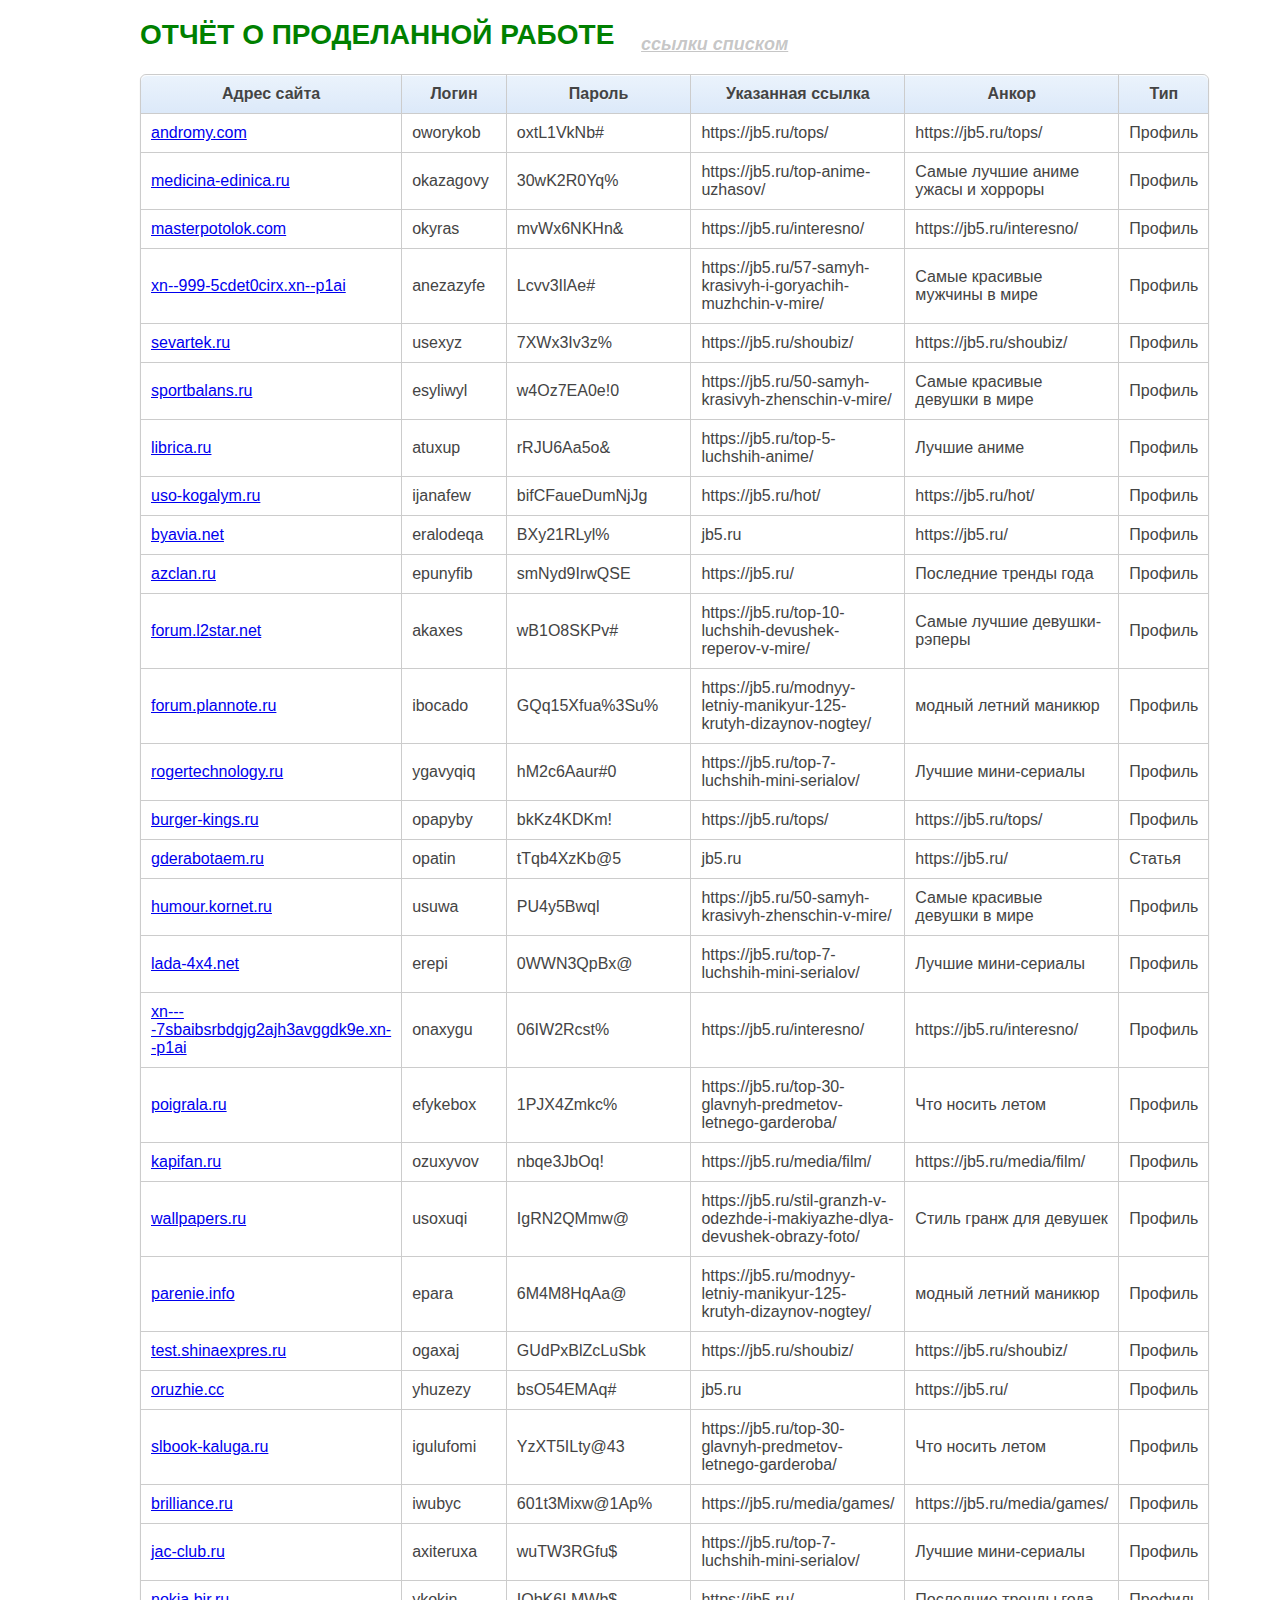
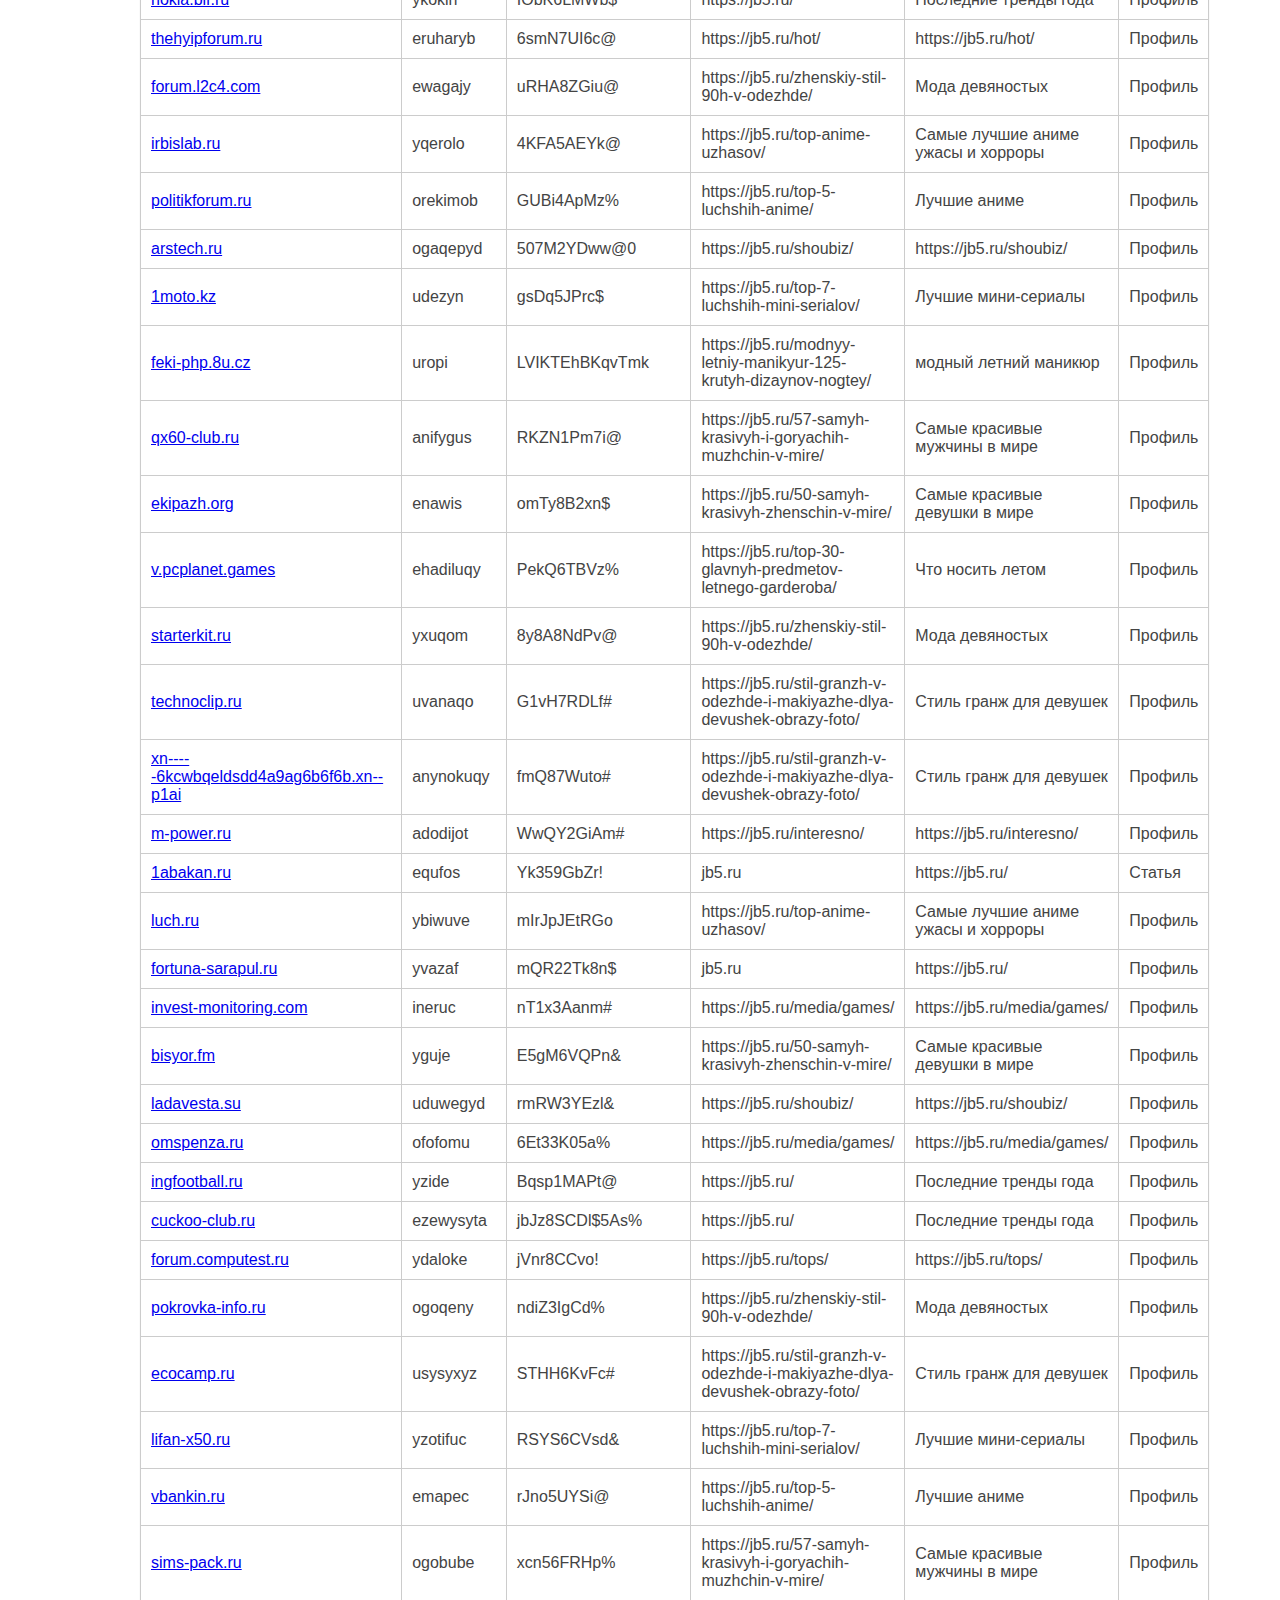
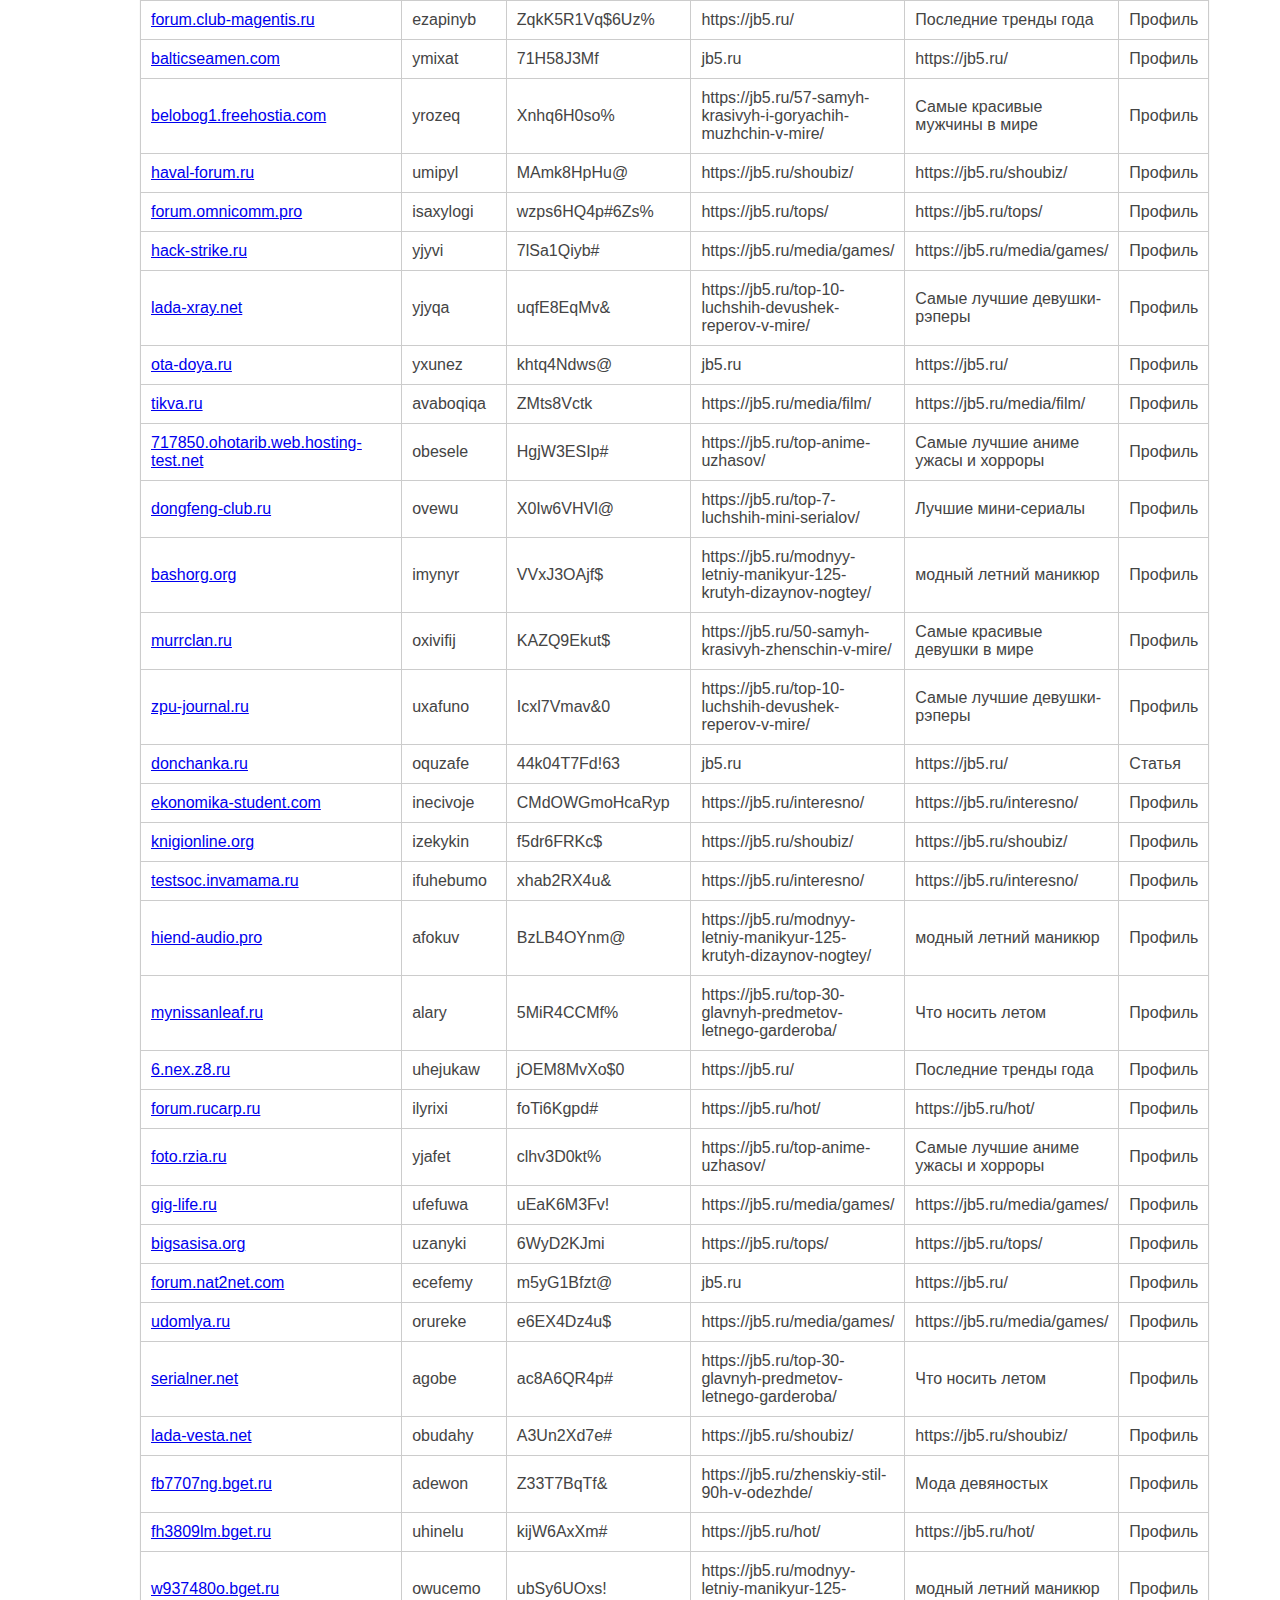
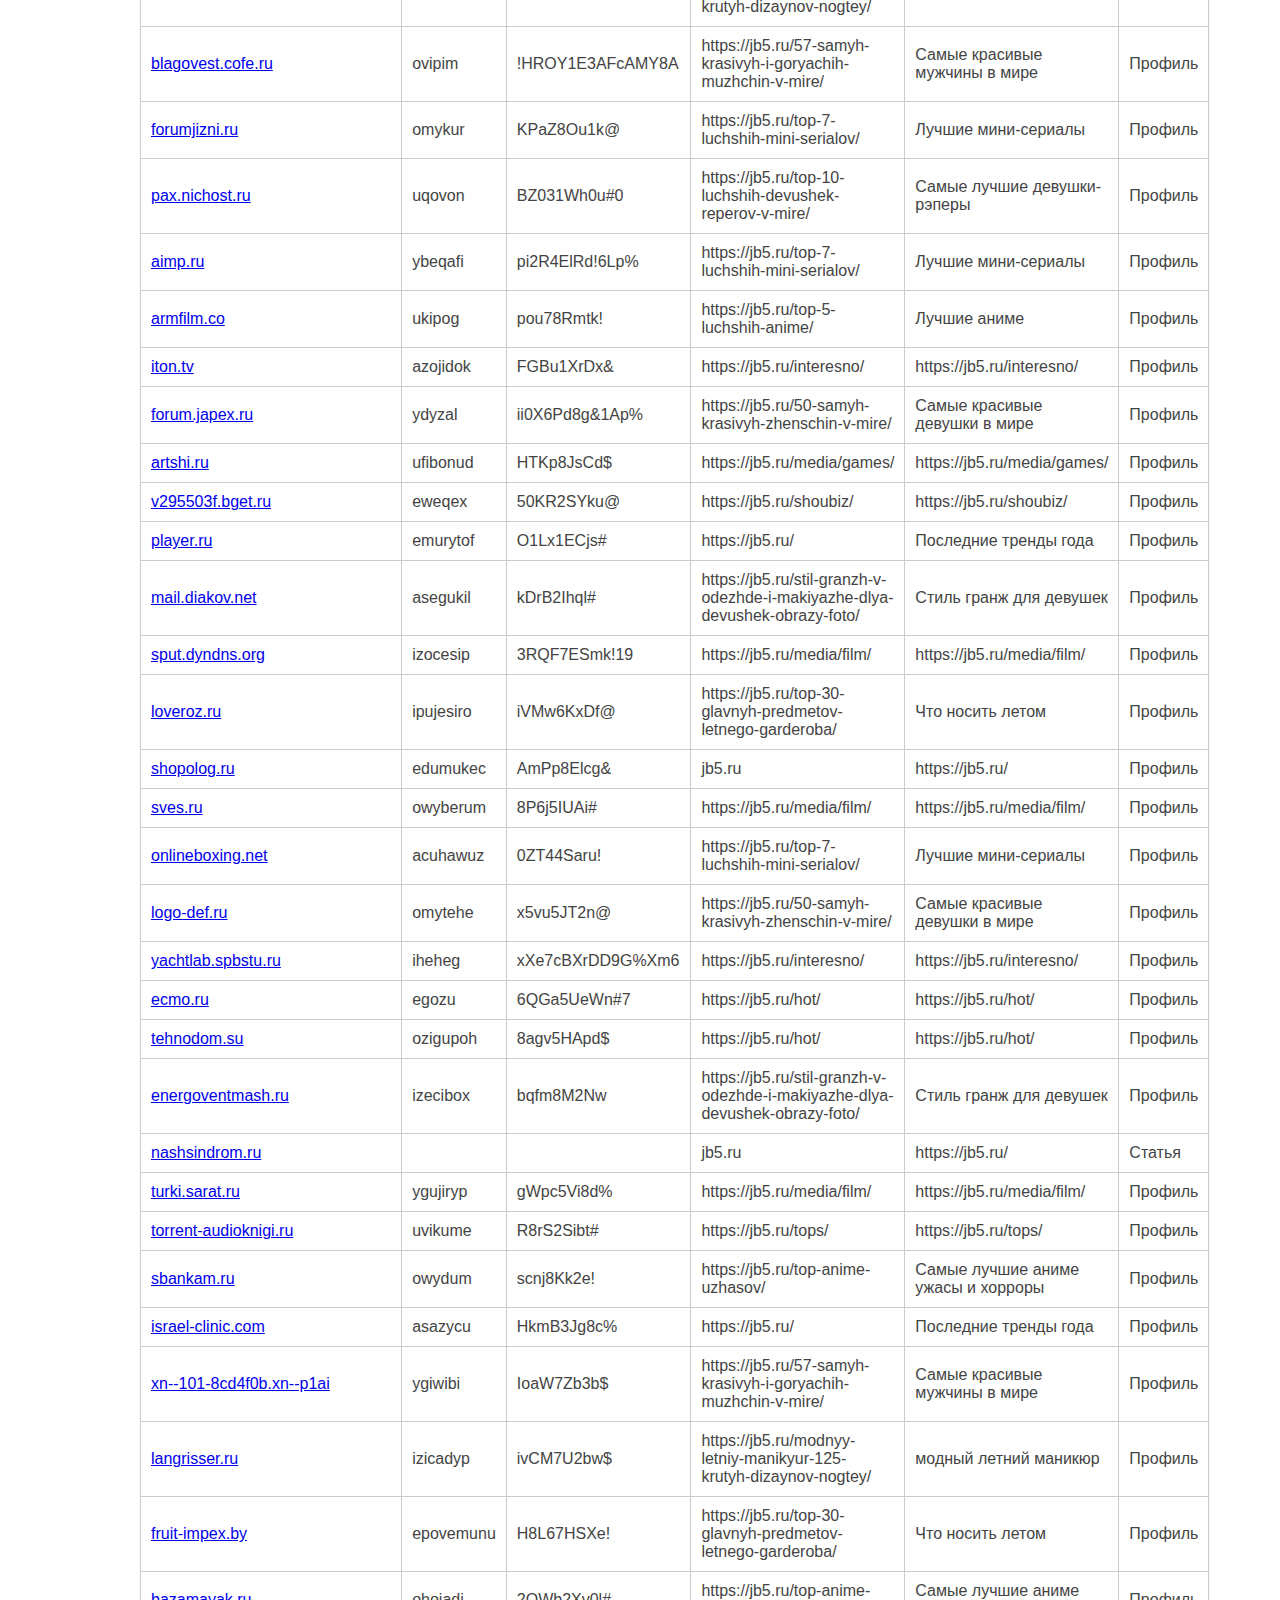
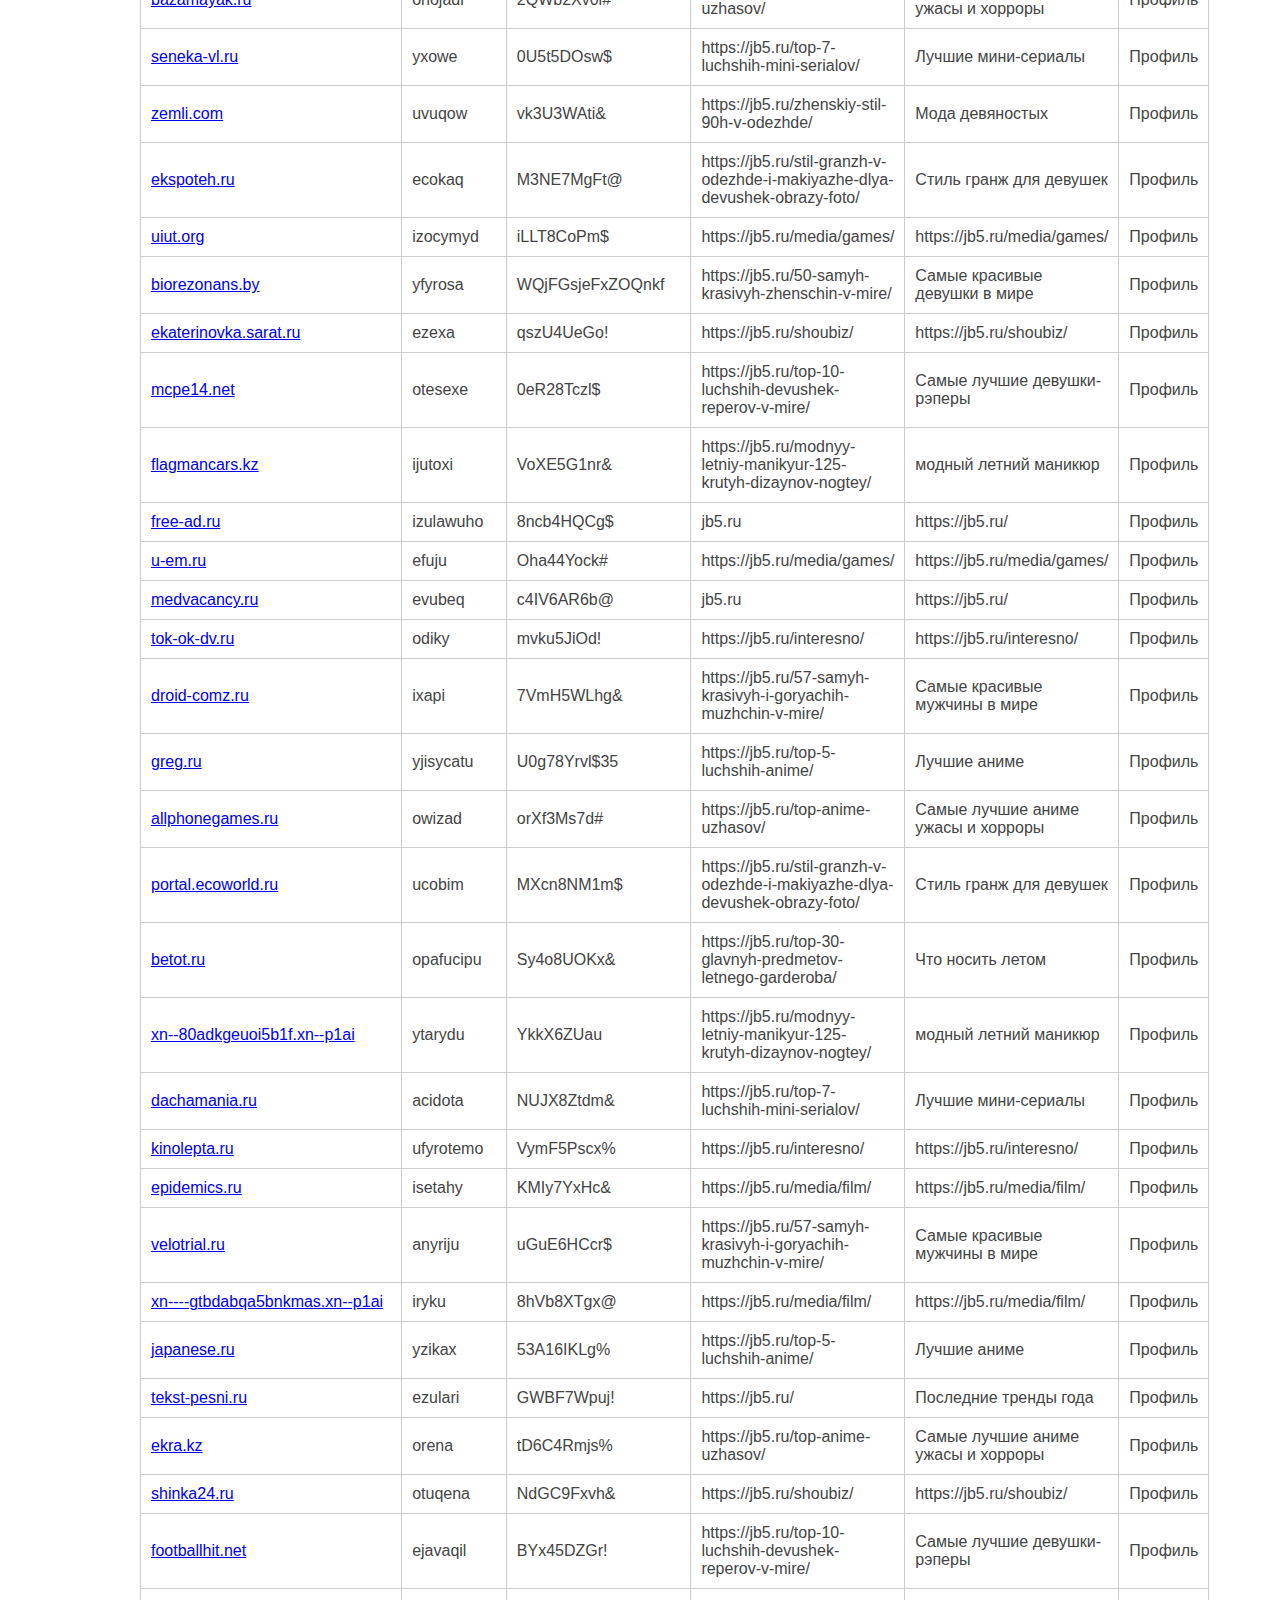
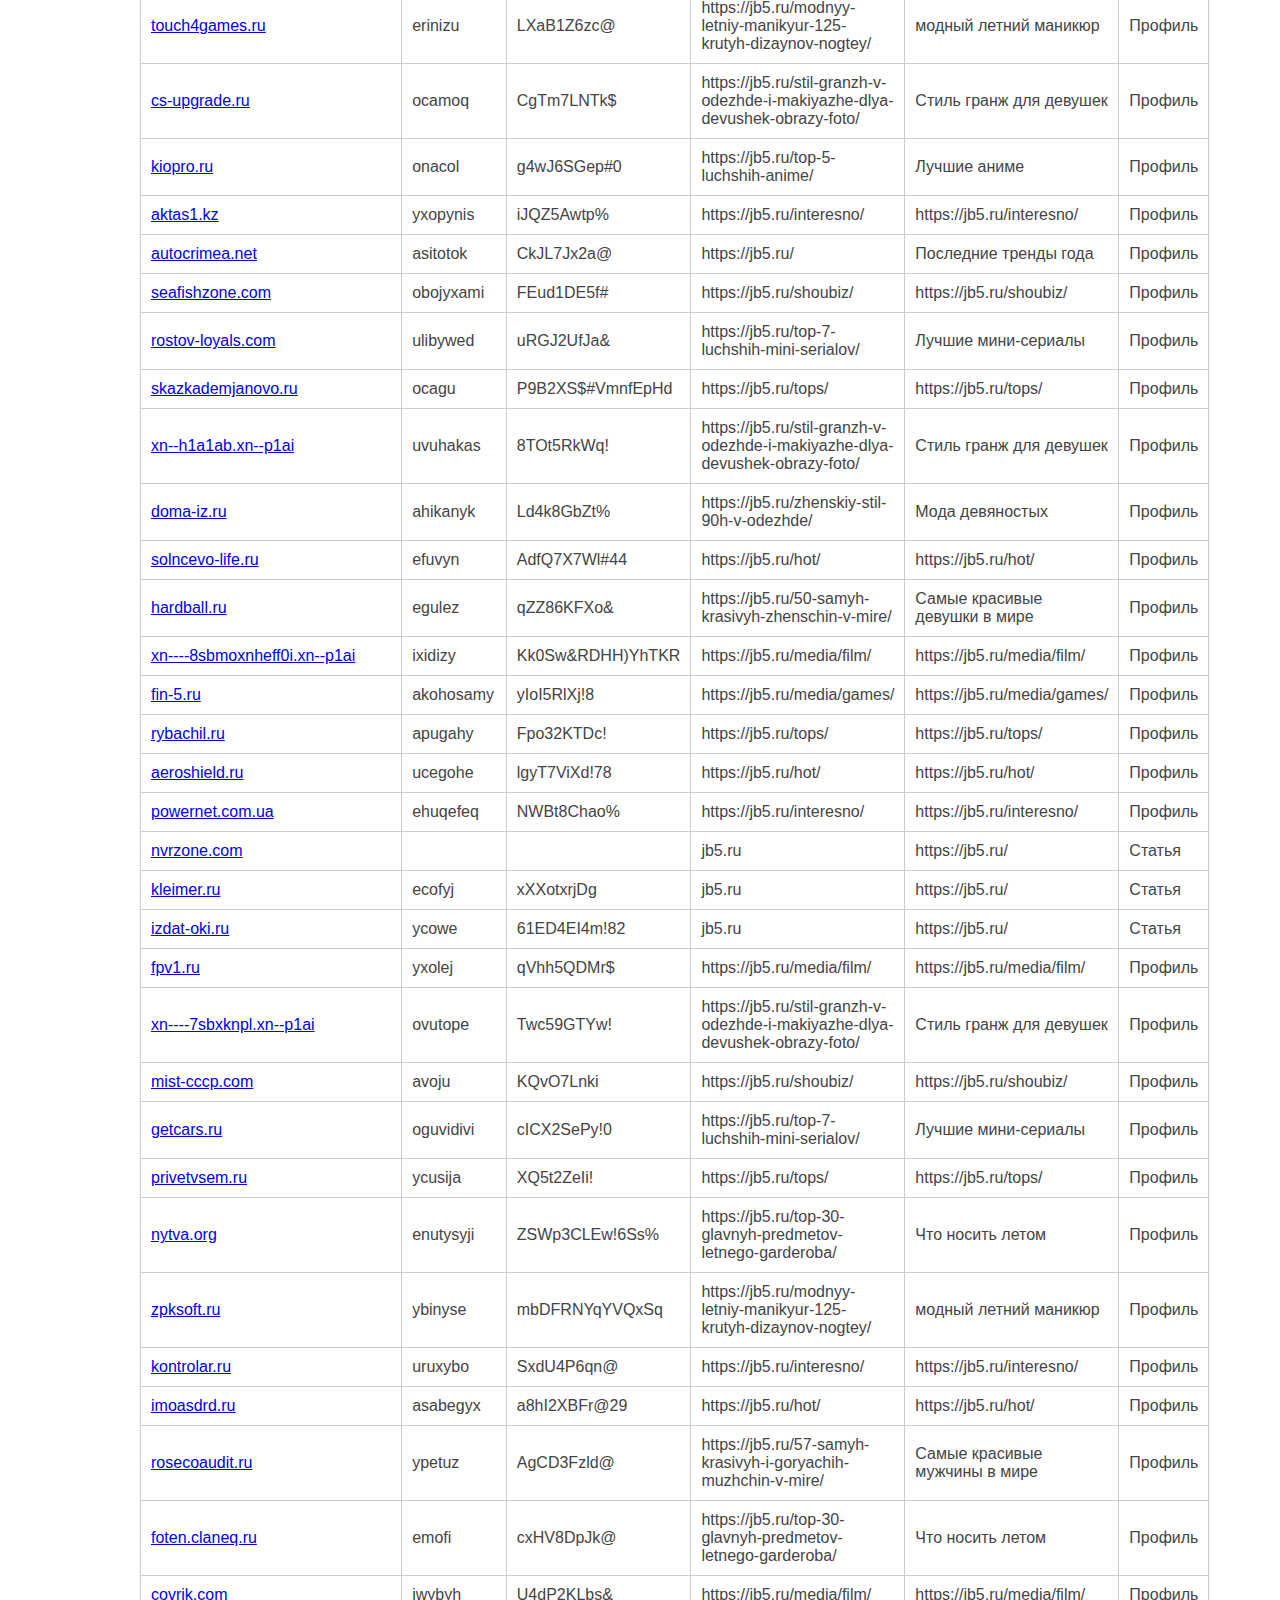
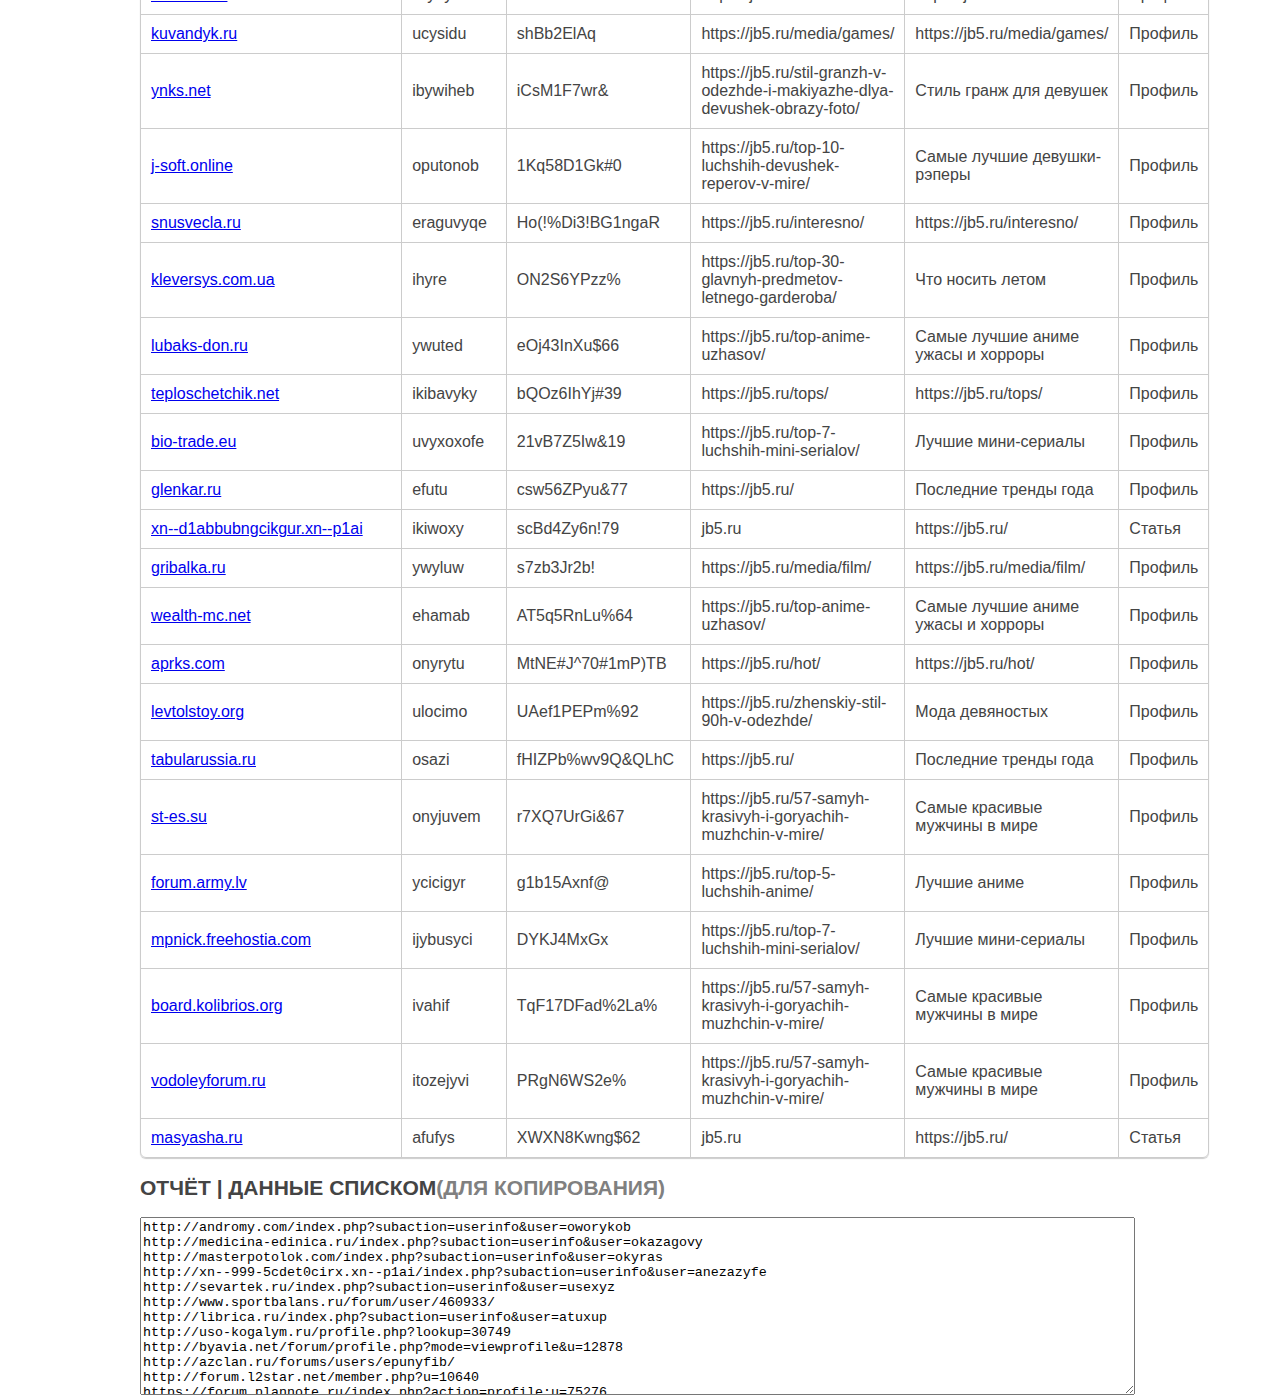
<file: otchet.html>
<?xml version="1.0" encoding="UTF-8"?>
<meta http-equiv="Content-Type" content="text/html; charset=UTF-8" />
<!DOCTYPE html PUBLIC "-//W3C//DTD XHTML 1.1//EN" "http://www.w3.org/TR/xhtml11/DTD/xhtml11.dtd">
<html><head>
<title>Полезные профили для регистрации</title>
<meta name="description" content="Такие профили будут полезны всем для продвижения интернет-ресурсов" />
</head><body> 

<style>
body {
    width: 1000px;
    margin: 0px auto;
    font-family: 'trebuchet MS', 'Lucida sans', Arial;
    font-size: 14px;
    color: #444;
}

table {
    *border-collapse: collapse; /* Для IE7 и старше */
    border-spacing: 0;
    width: 100%;    
}

.bordered {
    float: left;
    border: solid #ccc 1px;
    -moz-border-radius: 6px;
    -webkit-border-radius: 6px;
    border-radius: 6px;
    -webkit-box-shadow: 0 1px 1px #ccc; 
    -moz-box-shadow: 0 1px 1px #ccc; 
    box-shadow: 0 1px 1px #ccc;         
}

.bordered tr:hover {
    background: #fbf8e9;
    -o-transition: all 0.1s ease-in-out;
    -webkit-transition: all 0.1s ease-in-out;
    -moz-transition: all 0.1s ease-in-out;
    -ms-transition: all 0.1s ease-in-out;
    transition: all 0.1s ease-in-out;     
}    
    
.bordered td, .bordered th {
    border-left: 1px solid #ccc;
    border-top: 1px solid #ccc;
    padding: 10px;  
}

.bordered th {
    background-color: #dce9f9;
    background-image: -webkit-gradient(linear, left top, left bottom, from(#ebf3fc), to(#dce9f9));
    background-image: -webkit-linear-gradient(top, #ebf3fc, #dce9f9);
    background-image:    -moz-linear-gradient(top, #ebf3fc, #dce9f9);
    background-image:     -ms-linear-gradient(top, #ebf3fc, #dce9f9);
    background-image:      -o-linear-gradient(top, #ebf3fc, #dce9f9);
    background-image:         linear-gradient(top, #ebf3fc, #dce9f9);
    -webkit-box-shadow: 0 1px 0 rgba(255,255,255,.8) inset; 
    -moz-box-shadow:0 1px 0 rgba(255,255,255,.8) inset;  
    box-shadow: 0 1px 0 rgba(255,255,255,.8) inset;        
    border-top: none;
    text-shadow: 0 1px 0 rgba(255,255,255,.5); 
}

.bordered td:first-child, .bordered th:first-child {
    border-left: none;
}

.bordered th:first-child {
    -moz-border-radius: 6px 0 0 0;
    -webkit-border-radius: 6px 0 0 0;
    border-radius: 6px 0 0 0;
}

.bordered th:last-child {
    -moz-border-radius: 0 6px 0 0;
    -webkit-border-radius: 0 6px 0 0;
    border-radius: 0 6px 0 0;
}

.bordered tr:last-child td:first-child {
    -moz-border-radius: 0 0 0 6px;
    -webkit-border-radius: 0 0 0 6px;
    border-radius: 0 0 0 6px;
}

.bordered tr:last-child td:last-child {
    -moz-border-radius: 0 0 6px 0;
    -webkit-border-radius: 0 0 6px 0;
    border-radius: 0 0 6px 0;
}
 
.zebra td, .zebra th {
    padding: 10px;
    border-bottom: 1px solid #f2f2f2;    
}

.zebra tbody tr:nth-child(even) {
    background: #f5f5f5;
    -webkit-box-shadow: 0 1px 0 rgba(255,255,255,.8) inset; 
    -moz-box-shadow:0 1px 0 rgba(255,255,255,.8) inset;  
    box-shadow: 0 1px 0 rgba(255,255,255,.8) inset;        
}

.zebra th {
    text-align: left;
    text-shadow: 0 1px 0 rgba(255,255,255,.5); 
    border-bottom: 1px solid #ccc;
    background-color: #eee;
    background-image: -webkit-gradient(linear, left top, left bottom, from(#f5f5f5), to(#eee));
    background-image: -webkit-linear-gradient(top, #f5f5f5, #eee);
    background-image:    -moz-linear-gradient(top, #f5f5f5, #eee);
    background-image:     -ms-linear-gradient(top, #f5f5f5, #eee);
    background-image:      -o-linear-gradient(top, #f5f5f5, #eee); 
    background-image:         linear-gradient(top, #f5f5f5, #eee);
}

.zebra th:first-child {
    -moz-border-radius: 6px 0 0 0;
    -webkit-border-radius: 6px 0 0 0;
    border-radius: 6px 0 0 0;  
}

.zebra th:last-child {
    -moz-border-radius: 0 6px 0 0;
    -webkit-border-radius: 0 6px 0 0;
    border-radius: 0 6px 0 0;
}

.zebra tfoot td {
    border-bottom: 0;
    border-top: 1px solid #fff;
    background-color: #f1f1f1;  
}

.zebra tfoot td:first-child {
    -moz-border-radius: 0 0 0 6px;
    -webkit-border-radius: 0 0 0 6px;
    border-radius: 0 0 0 6px;
}

.zebra tfoot td:last-child {
    -moz-border-radius: 0 0 6px 0;
    -webkit-border-radius: 0 0 6px 0;
    border-radius: 0 0 6px 0;
}
  
.no {
    background-color: rgba(249, 138, 138, 0.25);
    text-align: center;
  }
  
.yes {

  background-color: rgba(90, 199, 90, 0.26);
  text-align: center;
  }



.zebra tbody tr td.yes:nth-child(even) {
    background: #f5f5f5;
    -webkit-box-shadow: 0 1px 0 rgba(255,255,255,.8) inset; 
    -moz-box-shadow:0 1px 0 rgba(255,255,255,.8) inset;  
    box-shadow: 0 1px 0 rgba(255,255,255,.8) inset;        
}
  
.twomail {
    font-size: 13px;
    float: right;
    display: inline;
  	margin-bottom: 0px;
  }
  .onemail {
  font-size: 13px;
  padding-top: 11px;
  float: right;
  display: inline;
  min-height: 16px;
  margin-bottom: 0px;
  }
</style>




<h1 style="color:green;display: inline;float: left;">ОТЧЁТ О ПРОДЕЛАННОЙ РАБОТЕ <sub><em><a href="#list" style="color: rgba(128, 128, 128, 0.45);font-size: 18px;padding-left: 19px;">
ссылки списком</a>
</em></sub> </h1><p class="twomail">

<br>

</p>

<table class="bordered">
    <thead>
    <tr>   
        <th>Адрес сайта</th>
  	<th>Логин</th>
    <th>Пароль</th>
	<th>Указанная ссылка</th>
	<th>Анкор</th>
	<th>Тип</th>
    </tr>
    </thead>
    
 <tbody><tr>
<td>
<a href="http://andromy.com/index.php?subaction=userinfo&user=oworykob">andromy.com</a>
</td>
<td>oworykob</td>
<td>oxtL1VkNb#</td>
<td>https://jb5.ru/tops/</td>
<td>https://jb5.ru/tops/</td>
<td>Профиль</td>
</tr>
<tr>
<td>
<a href="http://medicina-edinica.ru/index.php?subaction=userinfo&user=okazagovy">medicina-edinica.ru</a>
</td>
<td>okazagovy</td>
<td>30wK2R0Yq%</td>
<td>https://jb5.ru/top-anime-uzhasov/</td>
<td>Самые лучшие аниме ужасы и хорроры</td>
<td>Профиль</td>
</tr>
<tr>
<td>
<a href="http://masterpotolok.com/index.php?subaction=userinfo&user=okyras">masterpotolok.com</a>
</td>
<td>okyras</td>
<td>mvWx6NKHn&</td>
<td>https://jb5.ru/interesno/</td>
<td>https://jb5.ru/interesno/</td>
<td>Профиль</td>
</tr>
<tr>
<td>
<a href="http://xn--999-5cdet0cirx.xn--p1ai/index.php?subaction=userinfo&user=anezazyfe">xn--999-5cdet0cirx.xn--p1ai</a>
</td>
<td>anezazyfe</td>
<td>Lcvv3IlAe#</td>
<td>https://jb5.ru/57-samyh-krasivyh-i-goryachih-muzhchin-v-mire/</td>
<td>Самые красивые мужчины в мире</td>
<td>Профиль</td>
</tr>
<tr>
<td>
<a href="http://sevartek.ru/index.php?subaction=userinfo&user=usexyz">sevartek.ru</a>
</td>
<td>usexyz</td>
<td>7XWx3Iv3z%</td>
<td>https://jb5.ru/shoubiz/</td>
<td>https://jb5.ru/shoubiz/</td>
<td>Профиль</td>
</tr>
<tr>
<td>
<a href="http://www.sportbalans.ru/forum/user/460933/">sportbalans.ru</a>
</td>
<td>esyliwyl</td>
<td>w4Oz7EA0e!0</td>
<td>https://jb5.ru/50-samyh-krasivyh-zhenschin-v-mire/</td>
<td>Самые красивые девушки в мире</td>
<td>Профиль</td>
</tr>
<tr>
<td>
<a href="http://librica.ru/index.php?subaction=userinfo&user=atuxup">librica.ru</a>
</td>
<td>atuxup</td>
<td>rRJU6Aa5o&</td>
<td>https://jb5.ru/top-5-luchshih-anime/</td>
<td>Лучшие аниме</td>
<td>Профиль</td>
</tr>
<tr>
<td>
<a href="http://uso-kogalym.ru/profile.php?lookup=30749">uso-kogalym.ru</a>
</td>
<td>ijanafew</td>
<td>bifCFaueDumNjJg</td>
<td>https://jb5.ru/hot/</td>
<td>https://jb5.ru/hot/</td>
<td>Профиль</td>
</tr>
<tr>
<td>
<a href="http://byavia.net/forum/profile.php?mode=viewprofile&u=12878">byavia.net</a>
</td>
<td>eralodeqa</td>
<td>BXy21RLyl%</td>
<td>jb5.ru</td>
<td>https://jb5.ru/</td>
<td>Профиль</td>
</tr>
<tr>
<td>
<a href="http://azclan.ru/forums/users/epunyfib/">azclan.ru</a>
</td>
<td>epunyfib</td>
<td>smNyd9IrwQSE</td>
<td>https://jb5.ru/</td>
<td>Последние тренды года</td>
<td>Профиль</td>
</tr>
<tr>
<td>
<a href="http://forum.l2star.net/member.php?u=10640">forum.l2star.net</a>
</td>
<td>akaxes</td>
<td>wB1O8SKPv#</td>
<td>https://jb5.ru/top-10-luchshih-devushek-reperov-v-mire/</td>
<td>Самые лучшие девушки-рэперы</td>
<td>Профиль</td>
</tr>
<tr>
<td>
<a href="https://forum.plannote.ru/index.php?action=profile;u=75276">forum.plannote.ru</a>
</td>
<td>ibocado</td>
<td>GQq15Xfua%3Su%</td>
<td>https://jb5.ru/modnyy-letniy-manikyur-125-krutyh-dizaynov-nogtey/</td>
<td>модный летний маникюр</td>
<td>Профиль</td>
</tr>
<tr>
<td>
<a href="https://www.rogertechnology.ru/support/forum/view_profile.php?UID=24198">rogertechnology.ru</a>
</td>
<td>ygavyqiq</td>
<td>hM2c6Aaur#0</td>
<td>https://jb5.ru/top-7-luchshih-mini-serialov/</td>
<td>Лучшие мини-сериалы</td>
<td>Профиль</td>
</tr>
<tr>
<td>
<a href="http://burger-kings.ru/index.php?subaction=userinfo&user=opapyby">burger-kings.ru</a>
</td>
<td>opapyby</td>
<td>bkKz4KDKm!</td>
<td>https://jb5.ru/tops/</td>
<td>https://jb5.ru/tops/</td>
<td>Профиль</td>
</tr>
<tr>
<td>
<a href="http://gderabotaem.ru/company/poslednie-trendy-2021">gderabotaem.ru</a>
</td>
<td>opatin</td>
<td>tTqb4XzKb@5</td>
<td>jb5.ru</td>
<td>https://jb5.ru/</td>
<td>Статья</td>
</tr>
<tr>
<td>
<a href="http://humour.kornet.ru/index.php?subaction=userinfo&user=usuwa">humour.kornet.ru</a>
</td>
<td>usuwa</td>
<td>PU4y5Bwql</td>
<td>https://jb5.ru/50-samyh-krasivyh-zhenschin-v-mire/</td>
<td>Самые красивые девушки в мире</td>
<td>Профиль</td>
</tr>
<tr>
<td>
<a href="http://www.lada-4x4.net/member.php?u=9641">lada-4x4.net</a>
</td>
<td>erepi</td>
<td>0WWN3QpBx@</td>
<td>https://jb5.ru/top-7-luchshih-mini-serialov/</td>
<td>Лучшие мини-сериалы</td>
<td>Профиль</td>
</tr>
<tr>
<td>
<a href="http://xn----7sbaibsrbdgjg2ajh3avggdk9e.xn--p1ai/index.php?subaction=userinfo&user=onaxygu">xn----7sbaibsrbdgjg2ajh3avggdk9e.xn--p1ai</a>
</td>
<td>onaxygu</td>
<td>06IW2Rcst%</td>
<td>https://jb5.ru/interesno/</td>
<td>https://jb5.ru/interesno/</td>
<td>Профиль</td>
</tr>
<tr>
<td>
<a href="http://poigrala.ru/index.php?subaction=userinfo&user=efykebox">poigrala.ru</a>
</td>
<td>efykebox</td>
<td>1PJX4Zmkc%</td>
<td>https://jb5.ru/top-30-glavnyh-predmetov-letnego-garderoba/</td>
<td>Что носить летом</td>
<td>Профиль</td>
</tr>
<tr>
<td>
<a href="http://kapifan.ru/index.php?subaction=userinfo&user=ozuxyvov">kapifan.ru</a>
</td>
<td>ozuxyvov</td>
<td>nbqe3JbOq!</td>
<td>https://jb5.ru/media/film/</td>
<td>https://jb5.ru/media/film/</td>
<td>Профиль</td>
</tr>
<tr>
<td>
<a href="http://wallpapers.ru/profile/usoxuqi/">wallpapers.ru</a>
</td>
<td>usoxuqi</td>
<td>IgRN2QMmw@</td>
<td>https://jb5.ru/stil-granzh-v-odezhde-i-makiyazhe-dlya-devushek-obrazy-foto/</td>
<td>Стиль гранж для девушек</td>
<td>Профиль</td>
</tr>
<tr>
<td>
<a href="http://parenie.info/index.php?subaction=userinfo&user=epara">parenie.info</a>
</td>
<td>epara</td>
<td>6M4M8HqAa@</td>
<td>https://jb5.ru/modnyy-letniy-manikyur-125-krutyh-dizaynov-nogtey/</td>
<td>модный летний маникюр</td>
<td>Профиль</td>
</tr>
<tr>
<td>
<a href="http://test.shinaexpres.ru/profile.php?lookup=11712">test.shinaexpres.ru</a>
</td>
<td>ogaxaj</td>
<td>GUdPxBlZcLuSbk</td>
<td>https://jb5.ru/shoubiz/</td>
<td>https://jb5.ru/shoubiz/</td>
<td>Профиль</td>
</tr>
<tr>
<td>
<a href="https://oruzhie.cc/user/profile/37412">oruzhie.cc</a>
</td>
<td>yhuzezy</td>
<td>bsO54EMAq#</td>
<td>jb5.ru</td>
<td>https://jb5.ru/</td>
<td>Профиль</td>
</tr>
<tr>
<td>
<a href="http://slbook-kaluga.ru/index.php/forum/user/191181-igulufomi">slbook-kaluga.ru</a>
</td>
<td>igulufomi</td>
<td>YzXT5ILty@43</td>
<td>https://jb5.ru/top-30-glavnyh-predmetov-letnego-garderoba/</td>
<td>Что носить летом</td>
<td>Профиль</td>
</tr>
<tr>
<td>
<a href="http://brilliance.ru/forum/memberlist.php?mode=viewprofile&u=14186">brilliance.ru</a>
</td>
<td>iwubyc</td>
<td>601t3Mixw@1Ap%</td>
<td>https://jb5.ru/media/games/</td>
<td>https://jb5.ru/media/games/</td>
<td>Профиль</td>
</tr>
<tr>
<td>
<a href="http://jac-club.ru/profile.php?id=4349">jac-club.ru</a>
</td>
<td>axiteruxa</td>
<td>wuTW3RGfu$</td>
<td>https://jb5.ru/top-7-luchshih-mini-serialov/</td>
<td>Лучшие мини-сериалы</td>
<td>Профиль</td>
</tr>
<tr>
<td>
<a href="http://www.nokia.bir.ru/index.php?name=Account&op=info&uname=ykokin">nokia.bir.ru</a>
</td>
<td>ykokin</td>
<td>IObK6LMWb$</td>
<td>https://jb5.ru/</td>
<td>Последние тренды года</td>
<td>Профиль</td>
</tr>
<tr>
<td>
<a href="http://thehyipforum.ru/member.php?u=10537">thehyipforum.ru</a>
</td>
<td>eruharyb</td>
<td>6smN7UI6c@</td>
<td>https://jb5.ru/hot/</td>
<td>https://jb5.ru/hot/</td>
<td>Профиль</td>
</tr>
<tr>
<td>
<a href="http://forum.l2c4.com/member.php?u=11751">forum.l2c4.com</a>
</td>
<td>ewagajy</td>
<td>uRHA8ZGiu@</td>
<td>https://jb5.ru/zhenskiy-stil-90h-v-odezhde/</td>
<td>Мода девяностых</td>
<td>Профиль</td>
</tr>
<tr>
<td>
<a href="http://www.irbislab.ru/modules.php?name=Your_Account&op=userinfo&username=yqerolo">irbislab.ru</a>
</td>
<td>yqerolo</td>
<td>4KFA5AEYk@</td>
<td>https://jb5.ru/top-anime-uzhasov/</td>
<td>Самые лучшие аниме ужасы и хорроры</td>
<td>Профиль</td>
</tr>
<tr>
<td>
<a href="https://www.politikforum.ru/member.php?u=13380649">politikforum.ru</a>
</td>
<td>orekimob</td>
<td>GUBi4ApMz%</td>
<td>https://jb5.ru/top-5-luchshih-anime/</td>
<td>Лучшие аниме</td>
<td>Профиль</td>
</tr>
<tr>
<td>
<a href="http://arstech.ru/support/forum/view_profile.php?UID=159941">arstech.ru</a>
</td>
<td>ogaqepyd</td>
<td>507M2YDww@0</td>
<td>https://jb5.ru/shoubiz/</td>
<td>https://jb5.ru/shoubiz/</td>
<td>Профиль</td>
</tr>
<tr>
<td>
<a href="http://1moto.kz/index.php?subaction=userinfo&user=udezyn">1moto.kz</a>
</td>
<td>udezyn</td>
<td>gsDq5JPrc$</td>
<td>https://jb5.ru/top-7-luchshih-mini-serialov/</td>
<td>Лучшие мини-сериалы</td>
<td>Профиль</td>
</tr>
<tr>
<td>
<a href="http://feki-php.8u.cz/profile.php?lookup=3747">feki-php.8u.cz</a>
</td>
<td>uropi</td>
<td>LVIKTEhBKqvTmk</td>
<td>https://jb5.ru/modnyy-letniy-manikyur-125-krutyh-dizaynov-nogtey/</td>
<td>модный летний маникюр</td>
<td>Профиль</td>
</tr>
<tr>
<td>
<a href="http://qx60-club.ru/profile.php?id=8164">qx60-club.ru</a>
</td>
<td>anifygus</td>
<td>RKZN1Pm7i@</td>
<td>https://jb5.ru/57-samyh-krasivyh-i-goryachih-muzhchin-v-mire/</td>
<td>Самые красивые мужчины в мире</td>
<td>Профиль</td>
</tr>
<tr>
<td>
<a href="http://ekipazh.org/forum/member.php?u=11949">ekipazh.org</a>
</td>
<td>enawis</td>
<td>omTy8B2xn$</td>
<td>https://jb5.ru/50-samyh-krasivyh-zhenschin-v-mire/</td>
<td>Самые красивые девушки в мире</td>
<td>Профиль</td>
</tr>
<tr>
<td>
<a href="http://v.pcplanet.games/index.php?subaction=userinfo&user=ehadiluqy">v.pcplanet.games</a>
</td>
<td>ehadiluqy</td>
<td>PekQ6TBVz%</td>
<td>https://jb5.ru/top-30-glavnyh-predmetov-letnego-garderoba/</td>
<td>Что носить летом</td>
<td>Профиль</td>
</tr>
<tr>
<td>
<a href="http://www.starterkit.ru/html/index.php?name=account&op=info&uname=yxuqom">starterkit.ru</a>
</td>
<td>yxuqom</td>
<td>8y8A8NdPv@</td>
<td>https://jb5.ru/zhenskiy-stil-90h-v-odezhde/</td>
<td>Мода девяностых</td>
<td>Профиль</td>
</tr>
<tr>
<td>
<a href="https://technoclip.ru/forums/users/uvanaqo/">technoclip.ru</a>
</td>
<td>uvanaqo</td>
<td>G1vH7RDLf#</td>
<td>https://jb5.ru/stil-granzh-v-odezhde-i-makiyazhe-dlya-devushek-obrazy-foto/</td>
<td>Стиль гранж для девушек</td>
<td>Профиль</td>
</tr>
<tr>
<td>
<a href="http://xn-----6kcwbqeldsdd4a9ag6b6f6b.xn--p1ai/profile.php?uid=92280">xn-----6kcwbqeldsdd4a9ag6b6f6b.xn--p1ai</a>
</td>
<td>anynokuqy</td>
<td>fmQ87Wuto#</td>
<td>https://jb5.ru/stil-granzh-v-odezhde-i-makiyazhe-dlya-devushek-obrazy-foto/</td>
<td>Стиль гранж для девушек</td>
<td>Профиль</td>
</tr>
<tr>
<td>
<a href="http://m-power.ru/forum/member.php?u=30256">m-power.ru</a>
</td>
<td>adodijot</td>
<td>WwQY2GiAm#</td>
<td>https://jb5.ru/interesno/</td>
<td>https://jb5.ru/interesno/</td>
<td>Профиль</td>
</tr>
<tr>
<td>
<a href="https://1abakan.ru/forum/showthread-23224/">1abakan.ru</a>
</td>
<td>equfos</td>
<td>Yk359GbZr!</td>
<td>jb5.ru</td>
<td>https://jb5.ru/</td>
<td>Статья</td>
</tr>
<tr>
<td>
<a href="http://luch.ru/profile.php?lookup=49965">luch.ru</a>
</td>
<td>ybiwuve</td>
<td>mIrJpJEtRGo</td>
<td>https://jb5.ru/top-anime-uzhasov/</td>
<td>Самые лучшие аниме ужасы и хорроры</td>
<td>Профиль</td>
</tr>
<tr>
<td>
<a href="https://fortuna-sarapul.ru/user/profile/57532">fortuna-sarapul.ru</a>
</td>
<td>yvazaf</td>
<td>mQR22Tk8n$</td>
<td>jb5.ru</td>
<td>https://jb5.ru/</td>
<td>Профиль</td>
</tr>
<tr>
<td>
<a href="http://invest-monitoring.com/index.php?subaction=userinfo&user=ineruc">invest-monitoring.com</a>
</td>
<td>ineruc</td>
<td>nT1x3Aanm#</td>
<td>https://jb5.ru/media/games/</td>
<td>https://jb5.ru/media/games/</td>
<td>Профиль</td>
</tr>
<tr>
<td>
<a href="http://bisyor.fm/index.php?subaction=userinfo&user=yguje">bisyor.fm</a>
</td>
<td>yguje</td>
<td>E5gM6VQPn&</td>
<td>https://jb5.ru/50-samyh-krasivyh-zhenschin-v-mire/</td>
<td>Самые красивые девушки в мире</td>
<td>Профиль</td>
</tr>
<tr>
<td>
<a href="http://ladavesta.su/profile.php?id=4638">ladavesta.su</a>
</td>
<td>uduwegyd</td>
<td>rmRW3YEzl&</td>
<td>https://jb5.ru/shoubiz/</td>
<td>https://jb5.ru/shoubiz/</td>
<td>Профиль</td>
</tr>
<tr>
<td>
<a href="http://www.omspenza.ru/forum/profile.php?mode=viewprofile&u=23914">omspenza.ru</a>
</td>
<td>ofofomu</td>
<td>6Et33K05a%</td>
<td>https://jb5.ru/media/games/</td>
<td>https://jb5.ru/media/games/</td>
<td>Профиль</td>
</tr>
<tr>
<td>
<a href="http://ingfootball.ru/userinfo.php?uid=78814">ingfootball.ru</a>
</td>
<td>yzide</td>
<td>Bqsp1MAPt@</td>
<td>https://jb5.ru/</td>
<td>Последние тренды года</td>
<td>Профиль</td>
</tr>
<tr>
<td>
<a href="http://cuckoo-club.ru/memberlist.php?mode=viewprofile&u=118716">cuckoo-club.ru</a>
</td>
<td>ezewysyta</td>
<td>jbJz8SCDl$5As%</td>
<td>https://jb5.ru/</td>
<td>Последние тренды года</td>
<td>Профиль</td>
</tr>
<tr>
<td>
<a href="http://forum.computest.ru/user/13136/">forum.computest.ru</a>
</td>
<td>ydaloke</td>
<td>jVnr8CCvo!</td>
<td>https://jb5.ru/tops/</td>
<td>https://jb5.ru/tops/</td>
<td>Профиль</td>
</tr>
<tr>
<td>
<a href="http://pokrovka-info.ru/board/tools.php?event=profile&pname=ogoqeny">pokrovka-info.ru</a>
</td>
<td>ogoqeny</td>
<td>ndiZ3IgCd%</td>
<td>https://jb5.ru/zhenskiy-stil-90h-v-odezhde/</td>
<td>Мода девяностых</td>
<td>Профиль</td>
</tr>
<tr>
<td>
<a href="http://www.ecocamp.ru/index.php?subaction=userinfo&user=usysyxyz">ecocamp.ru</a>
</td>
<td>usysyxyz</td>
<td>STHH6KvFc#</td>
<td>https://jb5.ru/stil-granzh-v-odezhde-i-makiyazhe-dlya-devushek-obrazy-foto/</td>
<td>Стиль гранж для девушек</td>
<td>Профиль</td>
</tr>
<tr>
<td>
<a href="http://lifan-x50.ru/profile.php?id=5044">lifan-x50.ru</a>
</td>
<td>yzotifuc</td>
<td>RSYS6CVsd&</td>
<td>https://jb5.ru/top-7-luchshih-mini-serialov/</td>
<td>Лучшие мини-сериалы</td>
<td>Профиль</td>
</tr>
<tr>
<td>
<a href="http://vbankin.ru/index.php?subaction=userinfo&user=emapec">vbankin.ru</a>
</td>
<td>emapec</td>
<td>rJno5UYSi@</td>
<td>https://jb5.ru/top-5-luchshih-anime/</td>
<td>Лучшие аниме</td>
<td>Профиль</td>
</tr>
<tr>
<td>
<a href="http://sims-pack.ru/index.php?subaction=userinfo&user=ogobube">sims-pack.ru</a>
</td>
<td>ogobube</td>
<td>xcn56FRHp%</td>
<td>https://jb5.ru/57-samyh-krasivyh-i-goryachih-muzhchin-v-mire/</td>
<td>Самые красивые мужчины в мире</td>
<td>Профиль</td>
</tr>
<tr>
<td>
<a href="http://forum.club-magentis.ru/index.php?action=profile;u=10149">forum.club-magentis.ru</a>
</td>
<td>ezapinyb</td>
<td>ZqkK5R1Vq$6Uz%</td>
<td>https://jb5.ru/</td>
<td>Последние тренды года</td>
<td>Профиль</td>
</tr>
<tr>
<td>
<a href="http://balticseamen.com/forum/index.php?action=profile;u=9071">balticseamen.com</a>
</td>
<td>ymixat</td>
<td>71H58J3Mf</td>
<td>jb5.ru</td>
<td>https://jb5.ru/</td>
<td>Профиль</td>
</tr>
<tr>
<td>
<a href="http://belobog1.freehostia.com/phpBB2/profile.php?mode=viewprofile&u=129233">belobog1.freehostia.com</a>
</td>
<td>yrozeq</td>
<td>Xnhq6H0so%</td>
<td>https://jb5.ru/57-samyh-krasivyh-i-goryachih-muzhchin-v-mire/</td>
<td>Самые красивые мужчины в мире</td>
<td>Профиль</td>
</tr>
<tr>
<td>
<a href="http://haval-forum.ru/profile.php?id=3335">haval-forum.ru</a>
</td>
<td>umipyl</td>
<td>MAmk8HpHu@</td>
<td>https://jb5.ru/shoubiz/</td>
<td>https://jb5.ru/shoubiz/</td>
<td>Профиль</td>
</tr>
<tr>
<td>
<a href="http://forum.omnicomm.pro/index.php?action=profile;u=2328">forum.omnicomm.pro</a>
</td>
<td>isaxylogi</td>
<td>wzps6HQ4p#6Zs%</td>
<td>https://jb5.ru/tops/</td>
<td>https://jb5.ru/tops/</td>
<td>Профиль</td>
</tr>
<tr>
<td>
<a href="http://hack-strike.ru/index.php?subaction=userinfo&user=yjyvi">hack-strike.ru</a>
</td>
<td>yjyvi</td>
<td>7lSa1Qiyb#</td>
<td>https://jb5.ru/media/games/</td>
<td>https://jb5.ru/media/games/</td>
<td>Профиль</td>
</tr>
<tr>
<td>
<a href="http://www.lada-xray.net/member.php?u=9495">lada-xray.net</a>
</td>
<td>yjyqa</td>
<td>uqfE8EqMv&</td>
<td>https://jb5.ru/top-10-luchshih-devushek-reperov-v-mire/</td>
<td>Самые лучшие девушки-рэперы</td>
<td>Профиль</td>
</tr>
<tr>
<td>
<a href="https://ota-doya.ru/user/profile/67770">ota-doya.ru</a>
</td>
<td>yxunez</td>
<td>khtq4Ndws@</td>
<td>jb5.ru</td>
<td>https://jb5.ru/</td>
<td>Профиль</td>
</tr>
<tr>
<td>
<a href="http://tikva.ru/index.php?subaction=userinfo&user=avaboqiqa">tikva.ru</a>
</td>
<td>avaboqiqa</td>
<td>ZMts8Vctk</td>
<td>https://jb5.ru/media/film/</td>
<td>https://jb5.ru/media/film/</td>
<td>Профиль</td>
</tr>
<tr>
<td>
<a href="http://717850.ohotarib.web.hosting-test.net/member.php?5751-obesele">717850.ohotarib.web.hosting-test.net</a>
</td>
<td>obesele</td>
<td>HgjW3ESIp#</td>
<td>https://jb5.ru/top-anime-uzhasov/</td>
<td>Самые лучшие аниме ужасы и хорроры</td>
<td>Профиль</td>
</tr>
<tr>
<td>
<a href="http://dongfeng-club.ru/profile.php?id=4342">dongfeng-club.ru</a>
</td>
<td>ovewu</td>
<td>X0Iw6VHVl@</td>
<td>https://jb5.ru/top-7-luchshih-mini-serialov/</td>
<td>Лучшие мини-сериалы</td>
<td>Профиль</td>
</tr>
<tr>
<td>
<a href="http://bashorg.org/index.php?subaction=userinfo&user=imynyr">bashorg.org</a>
</td>
<td>imynyr</td>
<td>VVxJ3OAjf$</td>
<td>https://jb5.ru/modnyy-letniy-manikyur-125-krutyh-dizaynov-nogtey/</td>
<td>модный летний маникюр</td>
<td>Профиль</td>
</tr>
<tr>
<td>
<a href="http://murrclan.ru/profile.php?id=5299">murrclan.ru</a>
</td>
<td>oxivifij</td>
<td>KAZQ9Ekut$</td>
<td>https://jb5.ru/50-samyh-krasivyh-zhenschin-v-mire/</td>
<td>Самые красивые девушки в мире</td>
<td>Профиль</td>
</tr>
<tr>
<td>
<a href="http://www.zpu-journal.ru/forum/view_profile.php?UID=232841">zpu-journal.ru</a>
</td>
<td>uxafuno</td>
<td>Icxl7Vmav&0</td>
<td>https://jb5.ru/top-10-luchshih-devushek-reperov-v-mire/</td>
<td>Самые лучшие девушки-рэперы</td>
<td>Профиль</td>
</tr>
<tr>
<td>
<a href="https://donchanka.ru/index.php?option=com_k2&view=itemlist&task=user&id=9393">donchanka.ru</a>
</td>
<td>oquzafe</td>
<td>44k04T7Fd!63</td>
<td>jb5.ru</td>
<td>https://jb5.ru/</td>
<td>Статья</td>
</tr>
<tr>
<td>
<a href="http://ekonomika-student.com/profile.php?lookup=20294">ekonomika-student.com</a>
</td>
<td>inecivoje</td>
<td>CMdOWGmoHcaRyp</td>
<td>https://jb5.ru/interesno/</td>
<td>https://jb5.ru/interesno/</td>
<td>Профиль</td>
</tr>
<tr>
<td>
<a href="http://knigionline.org/index.php?subaction=userinfo&user=izekykin">knigionline.org</a>
</td>
<td>izekykin</td>
<td>f5dr6FRKc$</td>
<td>https://jb5.ru/shoubiz/</td>
<td>https://jb5.ru/shoubiz/</td>
<td>Профиль</td>
</tr>
<tr>
<td>
<a href="http://www.testsoc.invamama.ru/home.php?mod=space&uid=171710">testsoc.invamama.ru</a>
</td>
<td>ifuhebumo</td>
<td>xhab2RX4u&</td>
<td>https://jb5.ru/interesno/</td>
<td>https://jb5.ru/interesno/</td>
<td>Профиль</td>
</tr>
<tr>
<td>
<a href="http://www.hiend-audio.pro/member.php?u=3608">hiend-audio.pro</a>
</td>
<td>afokuv</td>
<td>BzLB4OYnm@</td>
<td>https://jb5.ru/modnyy-letniy-manikyur-125-krutyh-dizaynov-nogtey/</td>
<td>модный летний маникюр</td>
<td>Профиль</td>
</tr>
<tr>
<td>
<a href="http://mynissanleaf.ru/profile.php?id=8483">mynissanleaf.ru</a>
</td>
<td>alary</td>
<td>5MiR4CCMf%</td>
<td>https://jb5.ru/top-30-glavnyh-predmetov-letnego-garderoba/</td>
<td>Что носить летом</td>
<td>Профиль</td>
</tr>
<tr>
<td>
<a href="http://6.nex.z8.ru/support/forum/view_profile.php?UID=64600">6.nex.z8.ru</a>
</td>
<td>uhejukaw</td>
<td>jOEM8MvXo$0</td>
<td>https://jb5.ru/</td>
<td>Последние тренды года</td>
<td>Профиль</td>
</tr>
<tr>
<td>
<a href="http://forum.rucarp.ru/member.php?u=99650">forum.rucarp.ru</a>
</td>
<td>ilyrixi</td>
<td>foTi6Kgpd#</td>
<td>https://jb5.ru/hot/</td>
<td>https://jb5.ru/hot/</td>
<td>Профиль</td>
</tr>
<tr>
<td>
<a href="http://foto.rzia.ru/profile.php?uid=33834">foto.rzia.ru</a>
</td>
<td>yjafet</td>
<td>clhv3D0kt%</td>
<td>https://jb5.ru/top-anime-uzhasov/</td>
<td>Самые лучшие аниме ужасы и хорроры</td>
<td>Профиль</td>
</tr>
<tr>
<td>
<a href="http://gig-life.ru/index.php?subaction=userinfo&user=ufefuwa">gig-life.ru</a>
</td>
<td>ufefuwa</td>
<td>uEaK6M3Fv!</td>
<td>https://jb5.ru/media/games/</td>
<td>https://jb5.ru/media/games/</td>
<td>Профиль</td>
</tr>
<tr>
<td>
<a href="http://bigsasisa.org/index.php?subaction=userinfo&user=uzanyki">bigsasisa.org</a>
</td>
<td>uzanyki</td>
<td>6WyD2KJmi</td>
<td>https://jb5.ru/tops/</td>
<td>https://jb5.ru/tops/</td>
<td>Профиль</td>
</tr>
<tr>
<td>
<a href="http://forum.nat2net.com/index.php?/user/12616-ecefemy/">forum.nat2net.com</a>
</td>
<td>ecefemy</td>
<td>m5yG1Bfzt@</td>
<td>jb5.ru</td>
<td>https://jb5.ru/</td>
<td>Профиль</td>
</tr>
<tr>
<td>
<a href="http://www.udomlya.ru/userinfo.php?uid=89842">udomlya.ru</a>
</td>
<td>orureke</td>
<td>e6EX4Dz4u$</td>
<td>https://jb5.ru/media/games/</td>
<td>https://jb5.ru/media/games/</td>
<td>Профиль</td>
</tr>
<tr>
<td>
<a href="http://serialner.net/index.php?subaction=userinfo&user=agobe">serialner.net</a>
</td>
<td>agobe</td>
<td>ac8A6QR4p#</td>
<td>https://jb5.ru/top-30-glavnyh-predmetov-letnego-garderoba/</td>
<td>Что носить летом</td>
<td>Профиль</td>
</tr>
<tr>
<td>
<a href="http://www.lada-vesta.net/member.php?u=28752">lada-vesta.net</a>
</td>
<td>obudahy</td>
<td>A3Un2Xd7e#</td>
<td>https://jb5.ru/shoubiz/</td>
<td>https://jb5.ru/shoubiz/</td>
<td>Профиль</td>
</tr>
<tr>
<td>
<a href="http://fb7707ng.bget.ru/index.php?subaction=userinfo&user=adewon">fb7707ng.bget.ru</a>
</td>
<td>adewon</td>
<td>Z33T7BqTf&</td>
<td>https://jb5.ru/zhenskiy-stil-90h-v-odezhde/</td>
<td>Мода девяностых</td>
<td>Профиль</td>
</tr>
<tr>
<td>
<a href="http://fh3809lm.bget.ru/index.php?subaction=userinfo&user=uhinelu">fh3809lm.bget.ru</a>
</td>
<td>uhinelu</td>
<td>kijW6AxXm#</td>
<td>https://jb5.ru/hot/</td>
<td>https://jb5.ru/hot/</td>
<td>Профиль</td>
</tr>
<tr>
<td>
<a href="http://w937480o.bget.ru/index.php?subaction=userinfo&user=owucemo">w937480o.bget.ru</a>
</td>
<td>owucemo</td>
<td>ubSy6UOxs!</td>
<td>https://jb5.ru/modnyy-letniy-manikyur-125-krutyh-dizaynov-nogtey/</td>
<td>модный летний маникюр</td>
<td>Профиль</td>
</tr>
<tr>
<td>
<a href="https://blagovest.cofe.ru/forums/user/ovipim/">blagovest.cofe.ru</a>
</td>
<td>ovipim</td>
<td>!HROY1E3AFcAMY8A</td>
<td>https://jb5.ru/57-samyh-krasivyh-i-goryachih-muzhchin-v-mire/</td>
<td>Самые красивые мужчины в мире</td>
<td>Профиль</td>
</tr>
<tr>
<td>
<a href="https://forumjizni.ru/member.php?u=107737">forumjizni.ru</a>
</td>
<td>omykur</td>
<td>KPaZ8Ou1k@</td>
<td>https://jb5.ru/top-7-luchshih-mini-serialov/</td>
<td>Лучшие мини-сериалы</td>
<td>Профиль</td>
</tr>
<tr>
<td>
<a href="http://www.pax.nichost.ru/forum/view_profile.php?UID=92027">pax.nichost.ru</a>
</td>
<td>uqovon</td>
<td>BZ031Wh0u#0</td>
<td>https://jb5.ru/top-10-luchshih-devushek-reperov-v-mire/</td>
<td>Самые лучшие девушки-рэперы</td>
<td>Профиль</td>
</tr>
<tr>
<td>
<a href="https://www.aimp.ru/forum/index.php?action=profile;u=164649">aimp.ru</a>
</td>
<td>ybeqafi</td>
<td>pi2R4ElRd!6Lp%</td>
<td>https://jb5.ru/top-7-luchshih-mini-serialov/</td>
<td>Лучшие мини-сериалы</td>
<td>Профиль</td>
</tr>
<tr>
<td>
<a href="http://armfilm.co/index.php?subaction=userinfo&user=ukipog">armfilm.co</a>
</td>
<td>ukipog</td>
<td>pou78Rmtk!</td>
<td>https://jb5.ru/top-5-luchshih-anime/</td>
<td>Лучшие аниме</td>
<td>Профиль</td>
</tr>
<tr>
<td>
<a href="http://www.iton.tv/index.php?subaction=userinfo&user=azojidok">iton.tv</a>
</td>
<td>azojidok</td>
<td>FGBu1XrDx&</td>
<td>https://jb5.ru/interesno/</td>
<td>https://jb5.ru/interesno/</td>
<td>Профиль</td>
</tr>
<tr>
<td>
<a href="http://forum.japex.ru/index.php?action=profile;u=6327">forum.japex.ru</a>
</td>
<td>ydyzal</td>
<td>ii0X6Pd8g&1Ap%</td>
<td>https://jb5.ru/50-samyh-krasivyh-zhenschin-v-mire/</td>
<td>Самые красивые девушки в мире</td>
<td>Профиль</td>
</tr>
<tr>
<td>
<a href="http://artshi.ru/index.php?subaction=userinfo&user=ufibonud">artshi.ru</a>
</td>
<td>ufibonud</td>
<td>HTKp8JsCd$</td>
<td>https://jb5.ru/media/games/</td>
<td>https://jb5.ru/media/games/</td>
<td>Профиль</td>
</tr>
<tr>
<td>
<a href="http://v295503f.bget.ru/index.php?subaction=userinfo&user=eweqex">v295503f.bget.ru</a>
</td>
<td>eweqex</td>
<td>50KR2SYku@</td>
<td>https://jb5.ru/shoubiz/</td>
<td>https://jb5.ru/shoubiz/</td>
<td>Профиль</td>
</tr>
<tr>
<td>
<a href="http://player.ru/member.php?u=293979">player.ru</a>
</td>
<td>emurytof</td>
<td>O1Lx1ECjs#</td>
<td>https://jb5.ru/</td>
<td>Последние тренды года</td>
<td>Профиль</td>
</tr>
<tr>
<td>
<a href="http://mail.diakov.net/index.php?subaction=userinfo&user=asegukil">mail.diakov.net</a>
</td>
<td>asegukil</td>
<td>kDrB2Ihql#</td>
<td>https://jb5.ru/stil-granzh-v-odezhde-i-makiyazhe-dlya-devushek-obrazy-foto/</td>
<td>Стиль гранж для девушек</td>
<td>Профиль</td>
</tr>
<tr>
<td>
<a href="http://sput.dyndns.org/forum/user/8605-izocesip">sput.dyndns.org</a>
</td>
<td>izocesip</td>
<td>3RQF7ESmk!19</td>
<td>https://jb5.ru/media/film/</td>
<td>https://jb5.ru/media/film/</td>
<td>Профиль</td>
</tr>
<tr>
<td>
<a href="http://loveroz.ru/index.php?subaction=userinfo&user=ipujesiro">loveroz.ru</a>
</td>
<td>ipujesiro</td>
<td>iVMw6KxDf@</td>
<td>https://jb5.ru/top-30-glavnyh-predmetov-letnego-garderoba/</td>
<td>Что носить летом</td>
<td>Профиль</td>
</tr>
<tr>
<td>
<a href="https://www.shopolog.ru/users/edumukec/">shopolog.ru</a>
</td>
<td>edumukec</td>
<td>AmPp8Elcg&</td>
<td>jb5.ru</td>
<td>https://jb5.ru/</td>
<td>Профиль</td>
</tr>
<tr>
<td>
<a href="http://sves.ru/fm/profile.php?mode=viewprofile&u=26582">sves.ru</a>
</td>
<td>owyberum</td>
<td>8P6j5IUAi#</td>
<td>https://jb5.ru/media/film/</td>
<td>https://jb5.ru/media/film/</td>
<td>Профиль</td>
</tr>
<tr>
<td>
<a href="http://onlineboxing.net/jforum/user/profile/127258.page">onlineboxing.net</a>
</td>
<td>acuhawuz</td>
<td>0ZT44Saru!</td>
<td>https://jb5.ru/top-7-luchshih-mini-serialov/</td>
<td>Лучшие мини-сериалы</td>
<td>Профиль</td>
</tr>
<tr>
<td>
<a href="http://logo-def.ru/userinfo.php?uid=6306">logo-def.ru</a>
</td>
<td>omytehe</td>
<td>x5vu5JT2n@</td>
<td>https://jb5.ru/50-samyh-krasivyh-zhenschin-v-mire/</td>
<td>Самые красивые девушки в мире</td>
<td>Профиль</td>
</tr>
<tr>
<td>
<a href="http://yachtlab.spbstu.ru/forums/users/iheheg/">yachtlab.spbstu.ru</a>
</td>
<td>iheheg</td>
<td>xXe7cBXrDD9G%Xm6</td>
<td>https://jb5.ru/interesno/</td>
<td>https://jb5.ru/interesno/</td>
<td>Профиль</td>
</tr>
<tr>
<td>
<a href="https://www.ecmo.ru/users/egozu">ecmo.ru</a>
</td>
<td>egozu</td>
<td>6QGa5UeWn#7</td>
<td>https://jb5.ru/hot/</td>
<td>https://jb5.ru/hot/</td>
<td>Профиль</td>
</tr>
<tr>
<td>
<a href="http://tehnodom.su/index.php?subaction=userinfo&user=ozigupoh">tehnodom.su</a>
</td>
<td>ozigupoh</td>
<td>8agv5HApd$</td>
<td>https://jb5.ru/hot/</td>
<td>https://jb5.ru/hot/</td>
<td>Профиль</td>
</tr>
<tr>
<td>
<a href="http://energoventmash.ru/users.php?m=details&id=14635">energoventmash.ru</a>
</td>
<td>izecibox</td>
<td>bqfm8M2Nw</td>
<td>https://jb5.ru/stil-granzh-v-odezhde-i-makiyazhe-dlya-devushek-obrazy-foto/</td>
<td>Стиль гранж для девушек</td>
<td>Профиль</td>
</tr>
<tr>
<td>
<a href="http://nashsindrom.ru/roditelyam/podarok/poslednie-trendy-2021">nashsindrom.ru</a>
</td>
<td></td>
<td></td>
<td>jb5.ru</td>
<td>https://jb5.ru/</td>
<td>Статья</td>
</tr>
<tr>
<td>
<a href="http://turki.sarat.ru/board/tools.php?event=profile&pname=ygujiryp">turki.sarat.ru</a>
</td>
<td>ygujiryp</td>
<td>gWpc5Vi8d%</td>
<td>https://jb5.ru/media/film/</td>
<td>https://jb5.ru/media/film/</td>
<td>Профиль</td>
</tr>
<tr>
<td>
<a href="http://torrent-audioknigi.ru/index.php?subaction=userinfo&user=uvikume">torrent-audioknigi.ru</a>
</td>
<td>uvikume</td>
<td>R8rS2Sibt#</td>
<td>https://jb5.ru/tops/</td>
<td>https://jb5.ru/tops/</td>
<td>Профиль</td>
</tr>
<tr>
<td>
<a href="http://sbankam.ru/index.php?subaction=userinfo&user=owydum">sbankam.ru</a>
</td>
<td>owydum</td>
<td>scnj8Kk2e!</td>
<td>https://jb5.ru/top-anime-uzhasov/</td>
<td>Самые лучшие аниме ужасы и хорроры</td>
<td>Профиль</td>
</tr>
<tr>
<td>
<a href="http://israel-clinic.com/index.php?subaction=userinfo&user=asazycu">israel-clinic.com</a>
</td>
<td>asazycu</td>
<td>HkmB3Jg8c%</td>
<td>https://jb5.ru/</td>
<td>Последние тренды года</td>
<td>Профиль</td>
</tr>
<tr>
<td>
<a href="http://xn--101-8cd4f0b.xn--p1ai/index.php?subaction=userinfo&user=ygiwibi">xn--101-8cd4f0b.xn--p1ai</a>
</td>
<td>ygiwibi</td>
<td>IoaW7Zb3b$</td>
<td>https://jb5.ru/57-samyh-krasivyh-i-goryachih-muzhchin-v-mire/</td>
<td>Самые красивые мужчины в мире</td>
<td>Профиль</td>
</tr>
<tr>
<td>
<a href="http://langrisser.ru/index.php?subaction=userinfo&user=izicadyp">langrisser.ru</a>
</td>
<td>izicadyp</td>
<td>ivCM7U2bw$</td>
<td>https://jb5.ru/modnyy-letniy-manikyur-125-krutyh-dizaynov-nogtey/</td>
<td>модный летний маникюр</td>
<td>Профиль</td>
</tr>
<tr>
<td>
<a href="http://fruit-impex.by/index.php?subaction=userinfo&user=epovemunu">fruit-impex.by</a>
</td>
<td>epovemunu</td>
<td>H8L67HSXe!</td>
<td>https://jb5.ru/top-30-glavnyh-predmetov-letnego-garderoba/</td>
<td>Что носить летом</td>
<td>Профиль</td>
</tr>
<tr>
<td>
<a href="http://bazamayak.ru/index.php?subaction=userinfo&user=ohojadi">bazamayak.ru</a>
</td>
<td>ohojadi</td>
<td>2QWb2Xv0l#</td>
<td>https://jb5.ru/top-anime-uzhasov/</td>
<td>Самые лучшие аниме ужасы и хорроры</td>
<td>Профиль</td>
</tr>
<tr>
<td>
<a href="http://seneka-vl.ru/index.php?subaction=userinfo&user=yxowe">seneka-vl.ru</a>
</td>
<td>yxowe</td>
<td>0U5t5DOsw$</td>
<td>https://jb5.ru/top-7-luchshih-mini-serialov/</td>
<td>Лучшие мини-сериалы</td>
<td>Профиль</td>
</tr>
<tr>
<td>
<a href="http://zemli.com/index.php?subaction=userinfo&user=uvuqow">zemli.com</a>
</td>
<td>uvuqow</td>
<td>vk3U3WAti&</td>
<td>https://jb5.ru/zhenskiy-stil-90h-v-odezhde/</td>
<td>Мода девяностых</td>
<td>Профиль</td>
</tr>
<tr>
<td>
<a href="http://ekspoteh.ru/index.php?name=account&op=info&uname=ecokaq">ekspoteh.ru</a>
</td>
<td>ecokaq</td>
<td>M3NE7MgFt@</td>
<td>https://jb5.ru/stil-granzh-v-odezhde-i-makiyazhe-dlya-devushek-obrazy-foto/</td>
<td>Стиль гранж для девушек</td>
<td>Профиль</td>
</tr>
<tr>
<td>
<a href="http://uiut.org/modules/profile/userinfo.php?uid=52138">uiut.org</a>
</td>
<td>izocymyd</td>
<td>iLLT8CoPm$</td>
<td>https://jb5.ru/media/games/</td>
<td>https://jb5.ru/media/games/</td>
<td>Профиль</td>
</tr>
<tr>
<td>
<a href="http://biorezonans.by/profile.php?lookup=3535">biorezonans.by</a>
</td>
<td>yfyrosa</td>
<td>WQjFGsjeFxZOQnkf</td>
<td>https://jb5.ru/50-samyh-krasivyh-zhenschin-v-mire/</td>
<td>Самые красивые девушки в мире</td>
<td>Профиль</td>
</tr>
<tr>
<td>
<a href="http://ekaterinovka.sarat.ru/board/tools.php?event=profile&pname=ezexa">ekaterinovka.sarat.ru</a>
</td>
<td>ezexa</td>
<td>qszU4UeGo!</td>
<td>https://jb5.ru/shoubiz/</td>
<td>https://jb5.ru/shoubiz/</td>
<td>Профиль</td>
</tr>
<tr>
<td>
<a href="http://mcpe14.net/index.php?subaction=userinfo&user=otesexe">mcpe14.net</a>
</td>
<td>otesexe</td>
<td>0eR28Tczl$</td>
<td>https://jb5.ru/top-10-luchshih-devushek-reperov-v-mire/</td>
<td>Самые лучшие девушки-рэперы</td>
<td>Профиль</td>
</tr>
<tr>
<td>
<a href="http://www.flagmancars.kz/index.php?subaction=userinfo&user=ijutoxi">flagmancars.kz</a>
</td>
<td>ijutoxi</td>
<td>VoXE5G1nr&</td>
<td>https://jb5.ru/modnyy-letniy-manikyur-125-krutyh-dizaynov-nogtey/</td>
<td>модный летний маникюр</td>
<td>Профиль</td>
</tr>
<tr>
<td>
<a href="https://free-ad.ru/user/profile/266895">free-ad.ru</a>
</td>
<td>izulawuho</td>
<td>8ncb4HQCg$</td>
<td>jb5.ru</td>
<td>https://jb5.ru/</td>
<td>Профиль</td>
</tr>
<tr>
<td>
<a href="http://www.u-em.ru/index.php?subaction=userinfo&user=efuju">u-em.ru</a>
</td>
<td>efuju</td>
<td>Oha44Yock#</td>
<td>https://jb5.ru/media/games/</td>
<td>https://jb5.ru/media/games/</td>
<td>Профиль</td>
</tr>
<tr>
<td>
<a href="https://medvacancy.ru/user/profile/118255">medvacancy.ru</a>
</td>
<td>evubeq</td>
<td>c4IV6AR6b@</td>
<td>jb5.ru</td>
<td>https://jb5.ru/</td>
<td>Профиль</td>
</tr>
<tr>
<td>
<a href="http://tok-ok-dv.ru/index.php?subaction=userinfo&user=odiky">tok-ok-dv.ru</a>
</td>
<td>odiky</td>
<td>mvku5JiOd!</td>
<td>https://jb5.ru/interesno/</td>
<td>https://jb5.ru/interesno/</td>
<td>Профиль</td>
</tr>
<tr>
<td>
<a href="http://droid-comz.ru/index.php?subaction=userinfo&user=ixapi">droid-comz.ru</a>
</td>
<td>ixapi</td>
<td>7VmH5WLhg&</td>
<td>https://jb5.ru/57-samyh-krasivyh-i-goryachih-muzhchin-v-mire/</td>
<td>Самые красивые мужчины в мире</td>
<td>Профиль</td>
</tr>
<tr>
<td>
<a href="http://greg.ru/forum/user/61718-yjisycatu">greg.ru</a>
</td>
<td>yjisycatu</td>
<td>U0g78Yrvl$35</td>
<td>https://jb5.ru/top-5-luchshih-anime/</td>
<td>Лучшие аниме</td>
<td>Профиль</td>
</tr>
<tr>
<td>
<a href="http://allphonegames.ru/index.php?subaction=userinfo&user=owizad">allphonegames.ru</a>
</td>
<td>owizad</td>
<td>orXf3Ms7d#</td>
<td>https://jb5.ru/top-anime-uzhasov/</td>
<td>Самые лучшие аниме ужасы и хорроры</td>
<td>Профиль</td>
</tr>
<tr>
<td>
<a href="http://portal.ecoworld.ru/index.php?subaction=userinfo&user=ucobim">portal.ecoworld.ru</a>
</td>
<td>ucobim</td>
<td>MXcn8NM1m$</td>
<td>https://jb5.ru/stil-granzh-v-odezhde-i-makiyazhe-dlya-devushek-obrazy-foto/</td>
<td>Стиль гранж для девушек</td>
<td>Профиль</td>
</tr>
<tr>
<td>
<a href="http://betot.ru/liga/index.php?subaction=userinfo&user=opafucipu">betot.ru</a>
</td>
<td>opafucipu</td>
<td>Sy4o8UOKx&</td>
<td>https://jb5.ru/top-30-glavnyh-predmetov-letnego-garderoba/</td>
<td>Что носить летом</td>
<td>Профиль</td>
</tr>
<tr>
<td>
<a href="http://xn--80adkgeuoi5b1f.xn--p1ai/index.php?subaction=userinfo&user=ytarydu">xn--80adkgeuoi5b1f.xn--p1ai</a>
</td>
<td>ytarydu</td>
<td>YkkX6ZUau</td>
<td>https://jb5.ru/modnyy-letniy-manikyur-125-krutyh-dizaynov-nogtey/</td>
<td>модный летний маникюр</td>
<td>Профиль</td>
</tr>
<tr>
<td>
<a href="http://www.dachamania.ru/photo_gallrey/profile.php?uid=11174">dachamania.ru</a>
</td>
<td>acidota</td>
<td>NUJX8Ztdm&</td>
<td>https://jb5.ru/top-7-luchshih-mini-serialov/</td>
<td>Лучшие мини-сериалы</td>
<td>Профиль</td>
</tr>
<tr>
<td>
<a href="http://kinolepta.ru/index.php?subaction=userinfo&user=ufyrotemo">kinolepta.ru</a>
</td>
<td>ufyrotemo</td>
<td>VymF5Pscx%</td>
<td>https://jb5.ru/interesno/</td>
<td>https://jb5.ru/interesno/</td>
<td>Профиль</td>
</tr>
<tr>
<td>
<a href="http://epidemics.ru/index.php?subaction=userinfo&user=isetahy">epidemics.ru</a>
</td>
<td>isetahy</td>
<td>KMIy7YxHc&</td>
<td>https://jb5.ru/media/film/</td>
<td>https://jb5.ru/media/film/</td>
<td>Профиль</td>
</tr>
<tr>
<td>
<a href="http://velotrial.ru/297445">velotrial.ru</a>
</td>
<td>anyriju</td>
<td>uGuE6HCcr$</td>
<td>https://jb5.ru/57-samyh-krasivyh-i-goryachih-muzhchin-v-mire/</td>
<td>Самые красивые мужчины в мире</td>
<td>Профиль</td>
</tr>
<tr>
<td>
<a href="http://xn----gtbdabqa5bnkmas.xn--p1ai/home.php?mod=space&uid=6417">xn----gtbdabqa5bnkmas.xn--p1ai</a>
</td>
<td>iryku</td>
<td>8hVb8XTgx@</td>
<td>https://jb5.ru/media/film/</td>
<td>https://jb5.ru/media/film/</td>
<td>Профиль</td>
</tr>
<tr>
<td>
<a href="http://japanese.ru/297446">japanese.ru</a>
</td>
<td>yzikax</td>
<td>53A16IKLg%</td>
<td>https://jb5.ru/top-5-luchshih-anime/</td>
<td>Лучшие аниме</td>
<td>Профиль</td>
</tr>
<tr>
<td>
<a href="http://tekst-pesni.ru/index.php?name=account&op=info&uname=ezulari">tekst-pesni.ru</a>
</td>
<td>ezulari</td>
<td>GWBF7Wpuj!</td>
<td>https://jb5.ru/</td>
<td>Последние тренды года</td>
<td>Профиль</td>
</tr>
<tr>
<td>
<a href="http://ekra.kz/index.php?subaction=userinfo&user=orena">ekra.kz</a>
</td>
<td>orena</td>
<td>tD6C4Rmjs%</td>
<td>https://jb5.ru/top-anime-uzhasov/</td>
<td>Самые лучшие аниме ужасы и хорроры</td>
<td>Профиль</td>
</tr>
<tr>
<td>
<a href="http://shinka24.ru/forum/profile.php?id=17536">shinka24.ru</a>
</td>
<td>otuqena</td>
<td>NdGC9Fxvh&</td>
<td>https://jb5.ru/shoubiz/</td>
<td>https://jb5.ru/shoubiz/</td>
<td>Профиль</td>
</tr>
<tr>
<td>
<a href="http://footballhit.net/index.php?subaction=userinfo&user=ejavaqil">footballhit.net</a>
</td>
<td>ejavaqil</td>
<td>BYx45DZGr!</td>
<td>https://jb5.ru/top-10-luchshih-devushek-reperov-v-mire/</td>
<td>Самые лучшие девушки-рэперы</td>
<td>Профиль</td>
</tr>
<tr>
<td>
<a href="http://touch4games.ru/index.php?subaction=userinfo&user=erinizu">touch4games.ru</a>
</td>
<td>erinizu</td>
<td>LXaB1Z6zc@</td>
<td>https://jb5.ru/modnyy-letniy-manikyur-125-krutyh-dizaynov-nogtey/</td>
<td>модный летний маникюр</td>
<td>Профиль</td>
</tr>
<tr>
<td>
<a href="http://cs-upgrade.ru/index.php?subaction=userinfo&user=ocamoq">cs-upgrade.ru</a>
</td>
<td>ocamoq</td>
<td>CgTm7LNTk$</td>
<td>https://jb5.ru/stil-granzh-v-odezhde-i-makiyazhe-dlya-devushek-obrazy-foto/</td>
<td>Стиль гранж для девушек</td>
<td>Профиль</td>
</tr>
<tr>
<td>
<a href="http://www.kiopro.ru/support/forum/view_profile.php?UID=15533">kiopro.ru</a>
</td>
<td>onacol</td>
<td>g4wJ6SGep#0</td>
<td>https://jb5.ru/top-5-luchshih-anime/</td>
<td>Лучшие аниме</td>
<td>Профиль</td>
</tr>
<tr>
<td>
<a href="http://www.aktas1.kz/gig/index.php?subaction=userinfo&user=yxopynis">aktas1.kz</a>
</td>
<td>yxopynis</td>
<td>iJQZ5Awtp%</td>
<td>https://jb5.ru/interesno/</td>
<td>https://jb5.ru/interesno/</td>
<td>Профиль</td>
</tr>
<tr>
<td>
<a href="http://autocrimea.net/index.php?name=account&op=info&uname=asitotok">autocrimea.net</a>
</td>
<td>asitotok</td>
<td>CkJL7Jx2a@</td>
<td>https://jb5.ru/</td>
<td>Последние тренды года</td>
<td>Профиль</td>
</tr>
<tr>
<td>
<a href="http://seafishzone.com/home.php?mod=space&username=obojyxami">seafishzone.com</a>
</td>
<td>obojyxami</td>
<td>FEud1DE5f#</td>
<td>https://jb5.ru/shoubiz/</td>
<td>https://jb5.ru/shoubiz/</td>
<td>Профиль</td>
</tr>
<tr>
<td>
<a href="http://rostov-loyals.com/index.php?subaction=userinfo&user=ulibywed">rostov-loyals.com</a>
</td>
<td>ulibywed</td>
<td>uRGJ2UfJa&</td>
<td>https://jb5.ru/top-7-luchshih-mini-serialov/</td>
<td>Лучшие мини-сериалы</td>
<td>Профиль</td>
</tr>
<tr>
<td>
<a href="http://skazkademjanovo.ru/forums/user/ocagu/">skazkademjanovo.ru</a>
</td>
<td>ocagu</td>
<td>P9B2XS$#VmnfEpHd</td>
<td>https://jb5.ru/tops/</td>
<td>https://jb5.ru/tops/</td>
<td>Профиль</td>
</tr>
<tr>
<td>
<a href="http://xn--h1a1ab.xn--p1ai/index.php?name=account&op=info&uname=uvuhakas">xn--h1a1ab.xn--p1ai</a>
</td>
<td>uvuhakas</td>
<td>8TOt5RkWq!</td>
<td>https://jb5.ru/stil-granzh-v-odezhde-i-makiyazhe-dlya-devushek-obrazy-foto/</td>
<td>Стиль гранж для девушек</td>
<td>Профиль</td>
</tr>
<tr>
<td>
<a href="http://doma-iz.ru/index.php?subaction=userinfo&user=ahikanyk">doma-iz.ru</a>
</td>
<td>ahikanyk</td>
<td>Ld4k8GbZt%</td>
<td>https://jb5.ru/zhenskiy-stil-90h-v-odezhde/</td>
<td>Мода девяностых</td>
<td>Профиль</td>
</tr>
<tr>
<td>
<a href="http://solncevo-life.ru/index.php/forum/user/18249-efuvyn">solncevo-life.ru</a>
</td>
<td>efuvyn</td>
<td>AdfQ7X7Wl#44</td>
<td>https://jb5.ru/hot/</td>
<td>https://jb5.ru/hot/</td>
<td>Профиль</td>
</tr>
<tr>
<td>
<a href="http://hardball.ru/home.php?mod=space&uid=2684&do=profile">hardball.ru</a>
</td>
<td>egulez</td>
<td>qZZ86KFXo&</td>
<td>https://jb5.ru/50-samyh-krasivyh-zhenschin-v-mire/</td>
<td>Самые красивые девушки в мире</td>
<td>Профиль</td>
</tr>
<tr>
<td>
<a href="http://xn----8sbmoxnheff0i.xn--p1ai/forums/users/ixidizy/">xn----8sbmoxnheff0i.xn--p1ai</a>
</td>
<td>ixidizy</td>
<td>Kk0Sw&RDHH)YhTKR</td>
<td>https://jb5.ru/media/film/</td>
<td>https://jb5.ru/media/film/</td>
<td>Профиль</td>
</tr>
<tr>
<td>
<a href="http://fin-5.ru/users/akohosamy">fin-5.ru</a>
</td>
<td>akohosamy</td>
<td>yIoI5RlXj!8</td>
<td>https://jb5.ru/media/games/</td>
<td>https://jb5.ru/media/games/</td>
<td>Профиль</td>
</tr>
<tr>
<td>
<a href="https://rybachil.ru/forums/users/apugahy/">rybachil.ru</a>
</td>
<td>apugahy</td>
<td>Fpo32KTDc!</td>
<td>https://jb5.ru/tops/</td>
<td>https://jb5.ru/tops/</td>
<td>Профиль</td>
</tr>
<tr>
<td>
<a href="http://aeroshield.ru/forum/user/209634-ucegohe">aeroshield.ru</a>
</td>
<td>ucegohe</td>
<td>lgyT7ViXd!78</td>
<td>https://jb5.ru/hot/</td>
<td>https://jb5.ru/hot/</td>
<td>Профиль</td>
</tr>
<tr>
<td>
<a href="http://powernet.com.ua/index.php?name=Account&op=userinfo&user_name=ehuqefeq">powernet.com.ua</a>
</td>
<td>ehuqefeq</td>
<td>NWBt8Chao%</td>
<td>https://jb5.ru/interesno/</td>
<td>https://jb5.ru/interesno/</td>
<td>Профиль</td>
</tr>
<tr>
<td>
<a href="http://nvrzone.com/ru/forum/topic/304891">nvrzone.com</a>
</td>
<td></td>
<td></td>
<td>jb5.ru</td>
<td>https://jb5.ru/</td>
<td>Статья</td>
</tr>
<tr>
<td>
<a href="http://www.kleimer.ru/node/3343">kleimer.ru</a>
</td>
<td>ecofyj</td>
<td>xXXotxrjDg</td>
<td>jb5.ru</td>
<td>https://jb5.ru/</td>
<td>Статья</td>
</tr>
<tr>
<td>
<a href="https://izdat-oki.ru/index.php?option=com_k2&view=itemlist&task=user&id=122258">izdat-oki.ru</a>
</td>
<td>ycowe</td>
<td>61ED4EI4m!82</td>
<td>jb5.ru</td>
<td>https://jb5.ru/</td>
<td>Статья</td>
</tr>
<tr>
<td>
<a href="http://www.fpv1.ru/member.php?3668-yxolej">fpv1.ru</a>
</td>
<td>yxolej</td>
<td>qVhh5QDMr$</td>
<td>https://jb5.ru/media/film/</td>
<td>https://jb5.ru/media/film/</td>
<td>Профиль</td>
</tr>
<tr>
<td>
<a href="http://xn----7sbxknpl.xn--p1ai/index.php?subaction=userinfo&user=ovutope">xn----7sbxknpl.xn--p1ai</a>
</td>
<td>ovutope</td>
<td>Twc59GTYw!</td>
<td>https://jb5.ru/stil-granzh-v-odezhde-i-makiyazhe-dlya-devushek-obrazy-foto/</td>
<td>Стиль гранж для девушек</td>
<td>Профиль</td>
</tr>
<tr>
<td>
<a href="http://mist-cccp.com/users.php?m=details&id=22889">mist-cccp.com</a>
</td>
<td>avoju</td>
<td>KQvO7Lnki</td>
<td>https://jb5.ru/shoubiz/</td>
<td>https://jb5.ru/shoubiz/</td>
<td>Профиль</td>
</tr>
<tr>
<td>
<a href="http://getcars.ru/communication/forum/index.php?PAGE_NAME=profile_view&UID=64977">getcars.ru</a>
</td>
<td>oguvidivi</td>
<td>cICX2SePy!0</td>
<td>https://jb5.ru/top-7-luchshih-mini-serialov/</td>
<td>Лучшие мини-сериалы</td>
<td>Профиль</td>
</tr>
<tr>
<td>
<a href="http://www.privetvsem.ru/index.php?name=Account&op=info&uname=ycusija">privetvsem.ru</a>
</td>
<td>ycusija</td>
<td>XQ5t2ZeIi!</td>
<td>https://jb5.ru/tops/</td>
<td>https://jb5.ru/tops/</td>
<td>Профиль</td>
</tr>
<tr>
<td>
<a href="http://nytva.org/memberlist.php?mode=viewprofile&u=332814&sid=614ef818a669a71b70c52bcd10694988">nytva.org</a>
</td>
<td>enutysyji</td>
<td>ZSWp3CLEw!6Ss%</td>
<td>https://jb5.ru/top-30-glavnyh-predmetov-letnego-garderoba/</td>
<td>Что носить летом</td>
<td>Профиль</td>
</tr>
<tr>
<td>
<a href="http://zpksoft.ru/../profile.php?lookup=22953">zpksoft.ru</a>
</td>
<td>ybinyse</td>
<td>mbDFRNYqYVQxSq</td>
<td>https://jb5.ru/modnyy-letniy-manikyur-125-krutyh-dizaynov-nogtey/</td>
<td>модный летний маникюр</td>
<td>Профиль</td>
</tr>
<tr>
<td>
<a href="http://kontrolar.ru/index.php?subaction=userinfo&user=uruxybo">kontrolar.ru</a>
</td>
<td>uruxybo</td>
<td>SxdU4P6qn@</td>
<td>https://jb5.ru/interesno/</td>
<td>https://jb5.ru/interesno/</td>
<td>Профиль</td>
</tr>
<tr>
<td>
<a href="http://imoasdrd.ru/kunena/user/31821-asabegyx.html">imoasdrd.ru</a>
</td>
<td>asabegyx</td>
<td>a8hI2XBFr@29</td>
<td>https://jb5.ru/hot/</td>
<td>https://jb5.ru/hot/</td>
<td>Профиль</td>
</tr>
<tr>
<td>
<a href="http://rosecoaudit.ru/index.php?subaction=userinfo&user=ypetuz">rosecoaudit.ru</a>
</td>
<td>ypetuz</td>
<td>AgCD3Fzld@</td>
<td>https://jb5.ru/57-samyh-krasivyh-i-goryachih-muzhchin-v-mire/</td>
<td>Самые красивые мужчины в мире</td>
<td>Профиль</td>
</tr>
<tr>
<td>
<a href="http://foten.claneq.ru/member.php?u=1490">foten.claneq.ru</a>
</td>
<td>emofi</td>
<td>cxHV8DpJk@</td>
<td>https://jb5.ru/top-30-glavnyh-predmetov-letnego-garderoba/</td>
<td>Что носить летом</td>
<td>Профиль</td>
</tr>
<tr>
<td>
<a href="http://www.covrik.com/member.php?u=98956">covrik.com</a>
</td>
<td>iwybyh</td>
<td>U4dP2KLbs&</td>
<td>https://jb5.ru/media/film/</td>
<td>https://jb5.ru/media/film/</td>
<td>Профиль</td>
</tr>
<tr>
<td>
<a href="http://kuvandyk.ru/users.php?m=details&id=32772">kuvandyk.ru</a>
</td>
<td>ucysidu</td>
<td>shBb2ElAq</td>
<td>https://jb5.ru/media/games/</td>
<td>https://jb5.ru/media/games/</td>
<td>Профиль</td>
</tr>
<tr>
<td>
<a href="http://www.ynks.net/modules.php?name=Your_Account&op=userinfo&username=ibywiheb">ynks.net</a>
</td>
<td>ibywiheb</td>
<td>iCsM1F7wr&</td>
<td>https://jb5.ru/stil-granzh-v-odezhde-i-makiyazhe-dlya-devushek-obrazy-foto/</td>
<td>Стиль гранж для девушек</td>
<td>Профиль</td>
</tr>
<tr>
<td>
<a href="http://j-soft.online/people/user/3873/">j-soft.online</a>
</td>
<td>oputonob</td>
<td>1Kq58D1Gk#0</td>
<td>https://jb5.ru/top-10-luchshih-devushek-reperov-v-mire/</td>
<td>Самые лучшие девушки-рэперы</td>
<td>Профиль</td>
</tr>
<tr>
<td>
<a href="http://snusvecla.ru/forums/users/eraguvyqe/">snusvecla.ru</a>
</td>
<td>eraguvyqe</td>
<td>Ho(!%Di3!BG1ngaR</td>
<td>https://jb5.ru/interesno/</td>
<td>https://jb5.ru/interesno/</td>
<td>Профиль</td>
</tr>
<tr>
<td>
<a href="http://www.kleversys.com.ua/index.php?subaction=userinfo&user=ihyre">kleversys.com.ua</a>
</td>
<td>ihyre</td>
<td>ON2S6YPzz%</td>
<td>https://jb5.ru/top-30-glavnyh-predmetov-letnego-garderoba/</td>
<td>Что носить летом</td>
<td>Профиль</td>
</tr>
<tr>
<td>
<a href="http://www.lubaks-don.ru/index.php/forum/user/12286-ywuted.html">lubaks-don.ru</a>
</td>
<td>ywuted</td>
<td>eOj43InXu$66</td>
<td>https://jb5.ru/top-anime-uzhasov/</td>
<td>Самые лучшие аниме ужасы и хорроры</td>
<td>Профиль</td>
</tr>
<tr>
<td>
<a href="http://teploschetchik.net/index.php/forum/user/112148-ikibavyky">teploschetchik.net</a>
</td>
<td>ikibavyky</td>
<td>bQOz6IhYj#39</td>
<td>https://jb5.ru/tops/</td>
<td>https://jb5.ru/tops/</td>
<td>Профиль</td>
</tr>
<tr>
<td>
<a href="http://bio-trade.eu/en/forums/user/6293-uvyxoxofe">bio-trade.eu</a>
</td>
<td>uvyxoxofe</td>
<td>21vB7Z5Iw&19</td>
<td>https://jb5.ru/top-7-luchshih-mini-serialov/</td>
<td>Лучшие мини-сериалы</td>
<td>Профиль</td>
</tr>
<tr>
<td>
<a href="https://glenkar.ru/kunena/user/6586-efutu">glenkar.ru</a>
</td>
<td>efutu</td>
<td>csw56ZPyu&77</td>
<td>https://jb5.ru/</td>
<td>Последние тренды года</td>
<td>Профиль</td>
</tr>
<tr>
<td>
<a href="http://xn--d1abbubngcikgur.xn--p1ai/index.php/component/k2/item/6672">xn--d1abbubngcikgur.xn--p1ai</a>
</td>
<td>ikiwoxy</td>
<td>scBd4Zy6n!79</td>
<td>jb5.ru</td>
<td>https://jb5.ru/</td>
<td>Статья</td>
</tr>
<tr>
<td>
<a href="http://gribalka.ru/modules.php?name=Your_Account&op=userinfo&username=ywyluw">gribalka.ru</a>
</td>
<td>ywyluw</td>
<td>s7zb3Jr2b!</td>
<td>https://jb5.ru/media/film/</td>
<td>https://jb5.ru/media/film/</td>
<td>Профиль</td>
</tr>
<tr>
<td>
<a href="http://wealth-mc.net/index.php/forum/user/23210-ehamab">wealth-mc.net</a>
</td>
<td>ehamab</td>
<td>AT5q5RnLu%64</td>
<td>https://jb5.ru/top-anime-uzhasov/</td>
<td>Самые лучшие аниме ужасы и хорроры</td>
<td>Профиль</td>
</tr>
<tr>
<td>
<a href="http://aprks.com/forums/user/onyrytu/">aprks.com</a>
</td>
<td>onyrytu</td>
<td>MtNE#J^70#1mP)TB</td>
<td>https://jb5.ru/hot/</td>
<td>https://jb5.ru/hot/</td>
<td>Профиль</td>
</tr>
<tr>
<td>
<a href="http://levtolstoy.org/kunena/user/20866-ulocimo.html">levtolstoy.org</a>
</td>
<td>ulocimo</td>
<td>UAef1PEPm%92</td>
<td>https://jb5.ru/zhenskiy-stil-90h-v-odezhde/</td>
<td>Мода девяностых</td>
<td>Профиль</td>
</tr>
<tr>
<td>
<a href="http://tabularussia.ru/forums/users/osazi/">tabularussia.ru</a>
</td>
<td>osazi</td>
<td>fHIZPb%wv9Q&QLhC</td>
<td>https://jb5.ru/</td>
<td>Последние тренды года</td>
<td>Профиль</td>
</tr>
<tr>
<td>
<a href="http://st-es.su/index.php/forum/user/8026-onyjuvem">st-es.su</a>
</td>
<td>onyjuvem</td>
<td>r7XQ7UrGi&67</td>
<td>https://jb5.ru/57-samyh-krasivyh-i-goryachih-muzhchin-v-mire/</td>
<td>Самые красивые мужчины в мире</td>
<td>Профиль</td>
</tr>
<tr>
<td>
<a href="http://forum.army.lv/profile.php?mode=viewprofile&u=263653">forum.army.lv</a>
</td>
<td>ycicigyr</td>
<td>g1b15Axnf@</td>
<td>https://jb5.ru/top-5-luchshih-anime/</td>
<td>Лучшие аниме</td>
<td>Профиль</td>
</tr>
<tr>
<td>
<a href="http://mpnick.freehostia.com/index.php?subaction=userinfo&user=ijybusyci">mpnick.freehostia.com</a>
</td>
<td>ijybusyci</td>
<td>DYKJ4MxGx</td>
<td>https://jb5.ru/top-7-luchshih-mini-serialov/</td>
<td>Лучшие мини-сериалы</td>
<td>Профиль</td>
</tr>
<tr>
<td>
<a href="http://board.kolibrios.org/memberlist.php?mode=viewprofile&u=11806">board.kolibrios.org</a>
</td>
<td>ivahif</td>
<td>TqF17DFad%2La%</td>
<td>https://jb5.ru/57-samyh-krasivyh-i-goryachih-muzhchin-v-mire/</td>
<td>Самые красивые мужчины в мире</td>
<td>Профиль</td>
</tr>
<tr>
<td>
<a href="http://vodoleyforum.ru/member.php?u=3625">vodoleyforum.ru</a>
</td>
<td>itozejyvi</td>
<td>PRgN6WS2e%</td>
<td>https://jb5.ru/57-samyh-krasivyh-i-goryachih-muzhchin-v-mire/</td>
<td>Самые красивые мужчины в мире</td>
<td>Профиль</td>
</tr>
<tr>
<td>
<a href="http://masyasha.ru/index.php?option=com_k2&view=itemlist&task=user&id=64410">masyasha.ru</a>
</td>
<td>afufys</td>
<td>XWXN8Kwng$62</td>
<td>jb5.ru</td>
<td>https://jb5.ru/</td>
<td>Статья</td>
</tr>




	<!-- save -->
	
</tbody></table>
  
<br><br>

<div id="list" style="float:left;">
<h2>ОТЧЁТ | ДАННЫЕ СПИСКОМ<font color="grey">(ДЛЯ КОПИРОВАНИЯ)</font></h2>
<textarea style="width: 995px; margin: 0px; height: 178px;" ;="" rows="10" cols="45" name="text">http://andromy.com/index.php?subaction=userinfo&user=oworykob
http://medicina-edinica.ru/index.php?subaction=userinfo&user=okazagovy
http://masterpotolok.com/index.php?subaction=userinfo&user=okyras
http://xn--999-5cdet0cirx.xn--p1ai/index.php?subaction=userinfo&user=anezazyfe
http://sevartek.ru/index.php?subaction=userinfo&user=usexyz
http://www.sportbalans.ru/forum/user/460933/
http://librica.ru/index.php?subaction=userinfo&user=atuxup
http://uso-kogalym.ru/profile.php?lookup=30749
http://byavia.net/forum/profile.php?mode=viewprofile&u=12878
http://azclan.ru/forums/users/epunyfib/
http://forum.l2star.net/member.php?u=10640
https://forum.plannote.ru/index.php?action=profile;u=75276
https://www.rogertechnology.ru/support/forum/view_profile.php?UID=24198
http://burger-kings.ru/index.php?subaction=userinfo&user=opapyby
http://gderabotaem.ru/company/poslednie-trendy-2021
http://humour.kornet.ru/index.php?subaction=userinfo&user=usuwa
http://www.lada-4x4.net/member.php?u=9641
http://xn----7sbaibsrbdgjg2ajh3avggdk9e.xn--p1ai/index.php?subaction=userinfo&user=onaxygu
http://poigrala.ru/index.php?subaction=userinfo&user=efykebox
http://kapifan.ru/index.php?subaction=userinfo&user=ozuxyvov
http://wallpapers.ru/profile/usoxuqi/
http://parenie.info/index.php?subaction=userinfo&user=epara
http://test.shinaexpres.ru/profile.php?lookup=11712
https://oruzhie.cc/user/profile/37412
http://slbook-kaluga.ru/index.php/forum/user/191181-igulufomi
http://brilliance.ru/forum/memberlist.php?mode=viewprofile&u=14186
http://jac-club.ru/profile.php?id=4349
http://www.nokia.bir.ru/index.php?name=Account&op=info&uname=ykokin
http://thehyipforum.ru/member.php?u=10537
http://forum.l2c4.com/member.php?u=11751
http://www.irbislab.ru/modules.php?name=Your_Account&op=userinfo&username=yqerolo
https://www.politikforum.ru/member.php?u=13380649
http://arstech.ru/support/forum/view_profile.php?UID=159941
http://1moto.kz/index.php?subaction=userinfo&user=udezyn
http://feki-php.8u.cz/profile.php?lookup=3747
http://qx60-club.ru/profile.php?id=8164
http://ekipazh.org/forum/member.php?u=11949
http://v.pcplanet.games/index.php?subaction=userinfo&user=ehadiluqy
http://www.starterkit.ru/html/index.php?name=account&op=info&uname=yxuqom
https://technoclip.ru/forums/users/uvanaqo/
http://xn-----6kcwbqeldsdd4a9ag6b6f6b.xn--p1ai/profile.php?uid=92280
http://m-power.ru/forum/member.php?u=30256
https://1abakan.ru/forum/showthread-23224/
http://luch.ru/profile.php?lookup=49965
https://fortuna-sarapul.ru/user/profile/57532
http://invest-monitoring.com/index.php?subaction=userinfo&user=ineruc
http://bisyor.fm/index.php?subaction=userinfo&user=yguje
http://ladavesta.su/profile.php?id=4638
http://www.omspenza.ru/forum/profile.php?mode=viewprofile&u=23914
http://ingfootball.ru/userinfo.php?uid=78814
http://cuckoo-club.ru/memberlist.php?mode=viewprofile&u=118716
http://forum.computest.ru/user/13136/
http://pokrovka-info.ru/board/tools.php?event=profile&pname=ogoqeny
http://www.ecocamp.ru/index.php?subaction=userinfo&user=usysyxyz
http://lifan-x50.ru/profile.php?id=5044
http://vbankin.ru/index.php?subaction=userinfo&user=emapec
http://sims-pack.ru/index.php?subaction=userinfo&user=ogobube
http://forum.club-magentis.ru/index.php?action=profile;u=10149
http://balticseamen.com/forum/index.php?action=profile;u=9071
http://belobog1.freehostia.com/phpBB2/profile.php?mode=viewprofile&u=129233
http://haval-forum.ru/profile.php?id=3335
http://forum.omnicomm.pro/index.php?action=profile;u=2328
http://hack-strike.ru/index.php?subaction=userinfo&user=yjyvi
http://www.lada-xray.net/member.php?u=9495
https://ota-doya.ru/user/profile/67770
http://tikva.ru/index.php?subaction=userinfo&user=avaboqiqa
http://717850.ohotarib.web.hosting-test.net/member.php?5751-obesele
http://dongfeng-club.ru/profile.php?id=4342
http://bashorg.org/index.php?subaction=userinfo&user=imynyr
http://murrclan.ru/profile.php?id=5299
http://www.zpu-journal.ru/forum/view_profile.php?UID=232841
https://donchanka.ru/index.php?option=com_k2&view=itemlist&task=user&id=9393
http://ekonomika-student.com/profile.php?lookup=20294
http://knigionline.org/index.php?subaction=userinfo&user=izekykin
http://www.testsoc.invamama.ru/home.php?mod=space&uid=171710
http://www.hiend-audio.pro/member.php?u=3608
http://mynissanleaf.ru/profile.php?id=8483
http://6.nex.z8.ru/support/forum/view_profile.php?UID=64600
http://forum.rucarp.ru/member.php?u=99650
http://foto.rzia.ru/profile.php?uid=33834
http://gig-life.ru/index.php?subaction=userinfo&user=ufefuwa
http://bigsasisa.org/index.php?subaction=userinfo&user=uzanyki
http://forum.nat2net.com/index.php?/user/12616-ecefemy/
http://www.udomlya.ru/userinfo.php?uid=89842
http://serialner.net/index.php?subaction=userinfo&user=agobe
http://www.lada-vesta.net/member.php?u=28752
http://fb7707ng.bget.ru/index.php?subaction=userinfo&user=adewon
http://fh3809lm.bget.ru/index.php?subaction=userinfo&user=uhinelu
http://w937480o.bget.ru/index.php?subaction=userinfo&user=owucemo
https://blagovest.cofe.ru/forums/user/ovipim/
https://forumjizni.ru/member.php?u=107737
http://www.pax.nichost.ru/forum/view_profile.php?UID=92027
https://www.aimp.ru/forum/index.php?action=profile;u=164649
http://armfilm.co/index.php?subaction=userinfo&user=ukipog
http://www.iton.tv/index.php?subaction=userinfo&user=azojidok
http://forum.japex.ru/index.php?action=profile;u=6327
http://artshi.ru/index.php?subaction=userinfo&user=ufibonud
http://v295503f.bget.ru/index.php?subaction=userinfo&user=eweqex
http://player.ru/member.php?u=293979
http://mail.diakov.net/index.php?subaction=userinfo&user=asegukil
http://sput.dyndns.org/forum/user/8605-izocesip
http://loveroz.ru/index.php?subaction=userinfo&user=ipujesiro
https://www.shopolog.ru/users/edumukec/
http://sves.ru/fm/profile.php?mode=viewprofile&u=26582
http://onlineboxing.net/jforum/user/profile/127258.page
http://logo-def.ru/userinfo.php?uid=6306
http://yachtlab.spbstu.ru/forums/users/iheheg/
https://www.ecmo.ru/users/egozu
http://tehnodom.su/index.php?subaction=userinfo&user=ozigupoh
http://energoventmash.ru/users.php?m=details&id=14635
http://nashsindrom.ru/roditelyam/podarok/poslednie-trendy-2021
http://turki.sarat.ru/board/tools.php?event=profile&pname=ygujiryp
http://torrent-audioknigi.ru/index.php?subaction=userinfo&user=uvikume
http://sbankam.ru/index.php?subaction=userinfo&user=owydum
http://israel-clinic.com/index.php?subaction=userinfo&user=asazycu
http://xn--101-8cd4f0b.xn--p1ai/index.php?subaction=userinfo&user=ygiwibi
http://langrisser.ru/index.php?subaction=userinfo&user=izicadyp
http://fruit-impex.by/index.php?subaction=userinfo&user=epovemunu
http://bazamayak.ru/index.php?subaction=userinfo&user=ohojadi
http://seneka-vl.ru/index.php?subaction=userinfo&user=yxowe
http://zemli.com/index.php?subaction=userinfo&user=uvuqow
http://ekspoteh.ru/index.php?name=account&op=info&uname=ecokaq
http://uiut.org/modules/profile/userinfo.php?uid=52138
http://biorezonans.by/profile.php?lookup=3535
http://ekaterinovka.sarat.ru/board/tools.php?event=profile&pname=ezexa
http://mcpe14.net/index.php?subaction=userinfo&user=otesexe
http://www.flagmancars.kz/index.php?subaction=userinfo&user=ijutoxi
https://free-ad.ru/user/profile/266895
http://www.u-em.ru/index.php?subaction=userinfo&user=efuju
https://medvacancy.ru/user/profile/118255
http://tok-ok-dv.ru/index.php?subaction=userinfo&user=odiky
http://droid-comz.ru/index.php?subaction=userinfo&user=ixapi
http://greg.ru/forum/user/61718-yjisycatu
http://allphonegames.ru/index.php?subaction=userinfo&user=owizad
http://portal.ecoworld.ru/index.php?subaction=userinfo&user=ucobim
http://betot.ru/liga/index.php?subaction=userinfo&user=opafucipu
http://xn--80adkgeuoi5b1f.xn--p1ai/index.php?subaction=userinfo&user=ytarydu
http://www.dachamania.ru/photo_gallrey/profile.php?uid=11174
http://kinolepta.ru/index.php?subaction=userinfo&user=ufyrotemo
http://epidemics.ru/index.php?subaction=userinfo&user=isetahy
http://velotrial.ru/297445
http://xn----gtbdabqa5bnkmas.xn--p1ai/home.php?mod=space&uid=6417
http://japanese.ru/297446
http://tekst-pesni.ru/index.php?name=account&op=info&uname=ezulari
http://ekra.kz/index.php?subaction=userinfo&user=orena
http://shinka24.ru/forum/profile.php?id=17536
http://footballhit.net/index.php?subaction=userinfo&user=ejavaqil
http://touch4games.ru/index.php?subaction=userinfo&user=erinizu
http://cs-upgrade.ru/index.php?subaction=userinfo&user=ocamoq
http://www.kiopro.ru/support/forum/view_profile.php?UID=15533
http://www.aktas1.kz/gig/index.php?subaction=userinfo&user=yxopynis
http://autocrimea.net/index.php?name=account&op=info&uname=asitotok
http://seafishzone.com/home.php?mod=space&username=obojyxami
http://rostov-loyals.com/index.php?subaction=userinfo&user=ulibywed
http://skazkademjanovo.ru/forums/user/ocagu/
http://xn--h1a1ab.xn--p1ai/index.php?name=account&op=info&uname=uvuhakas
http://doma-iz.ru/index.php?subaction=userinfo&user=ahikanyk
http://solncevo-life.ru/index.php/forum/user/18249-efuvyn
http://hardball.ru/home.php?mod=space&uid=2684&do=profile
http://xn----8sbmoxnheff0i.xn--p1ai/forums/users/ixidizy/
http://fin-5.ru/users/akohosamy
https://rybachil.ru/forums/users/apugahy/
http://aeroshield.ru/forum/user/209634-ucegohe
http://powernet.com.ua/index.php?name=Account&op=userinfo&user_name=ehuqefeq
http://nvrzone.com/ru/forum/topic/304891
http://www.kleimer.ru/node/3343
https://izdat-oki.ru/index.php?option=com_k2&view=itemlist&task=user&id=122258
http://www.fpv1.ru/member.php?3668-yxolej
http://xn----7sbxknpl.xn--p1ai/index.php?subaction=userinfo&user=ovutope
http://mist-cccp.com/users.php?m=details&id=22889
http://getcars.ru/communication/forum/index.php?PAGE_NAME=profile_view&UID=64977
http://www.privetvsem.ru/index.php?name=Account&op=info&uname=ycusija
http://nytva.org/memberlist.php?mode=viewprofile&u=332814&sid=614ef818a669a71b70c52bcd10694988
http://zpksoft.ru/../profile.php?lookup=22953
http://kontrolar.ru/index.php?subaction=userinfo&user=uruxybo
http://imoasdrd.ru/kunena/user/31821-asabegyx.html
http://rosecoaudit.ru/index.php?subaction=userinfo&user=ypetuz
http://foten.claneq.ru/member.php?u=1490
http://www.covrik.com/member.php?u=98956
http://kuvandyk.ru/users.php?m=details&id=32772
http://www.ynks.net/modules.php?name=Your_Account&op=userinfo&username=ibywiheb
http://j-soft.online/people/user/3873/
http://snusvecla.ru/forums/users/eraguvyqe/
http://www.kleversys.com.ua/index.php?subaction=userinfo&user=ihyre
http://www.lubaks-don.ru/index.php/forum/user/12286-ywuted.html
http://teploschetchik.net/index.php/forum/user/112148-ikibavyky
http://bio-trade.eu/en/forums/user/6293-uvyxoxofe
https://glenkar.ru/kunena/user/6586-efutu
http://xn--d1abbubngcikgur.xn--p1ai/index.php/component/k2/item/6672
http://gribalka.ru/modules.php?name=Your_Account&op=userinfo&username=ywyluw
http://wealth-mc.net/index.php/forum/user/23210-ehamab
http://aprks.com/forums/user/onyrytu/
http://levtolstoy.org/kunena/user/20866-ulocimo.html
http://tabularussia.ru/forums/users/osazi/
http://st-es.su/index.php/forum/user/8026-onyjuvem
http://forum.army.lv/profile.php?mode=viewprofile&u=263653
http://mpnick.freehostia.com/index.php?subaction=userinfo&user=ijybusyci
http://board.kolibrios.org/memberlist.php?mode=viewprofile&u=11806
http://vodoleyforum.ru/member.php?u=3625
http://masyasha.ru/index.php?option=com_k2&view=itemlist&task=user&id=64410</textarea>
</div>



</body></html>
</file>
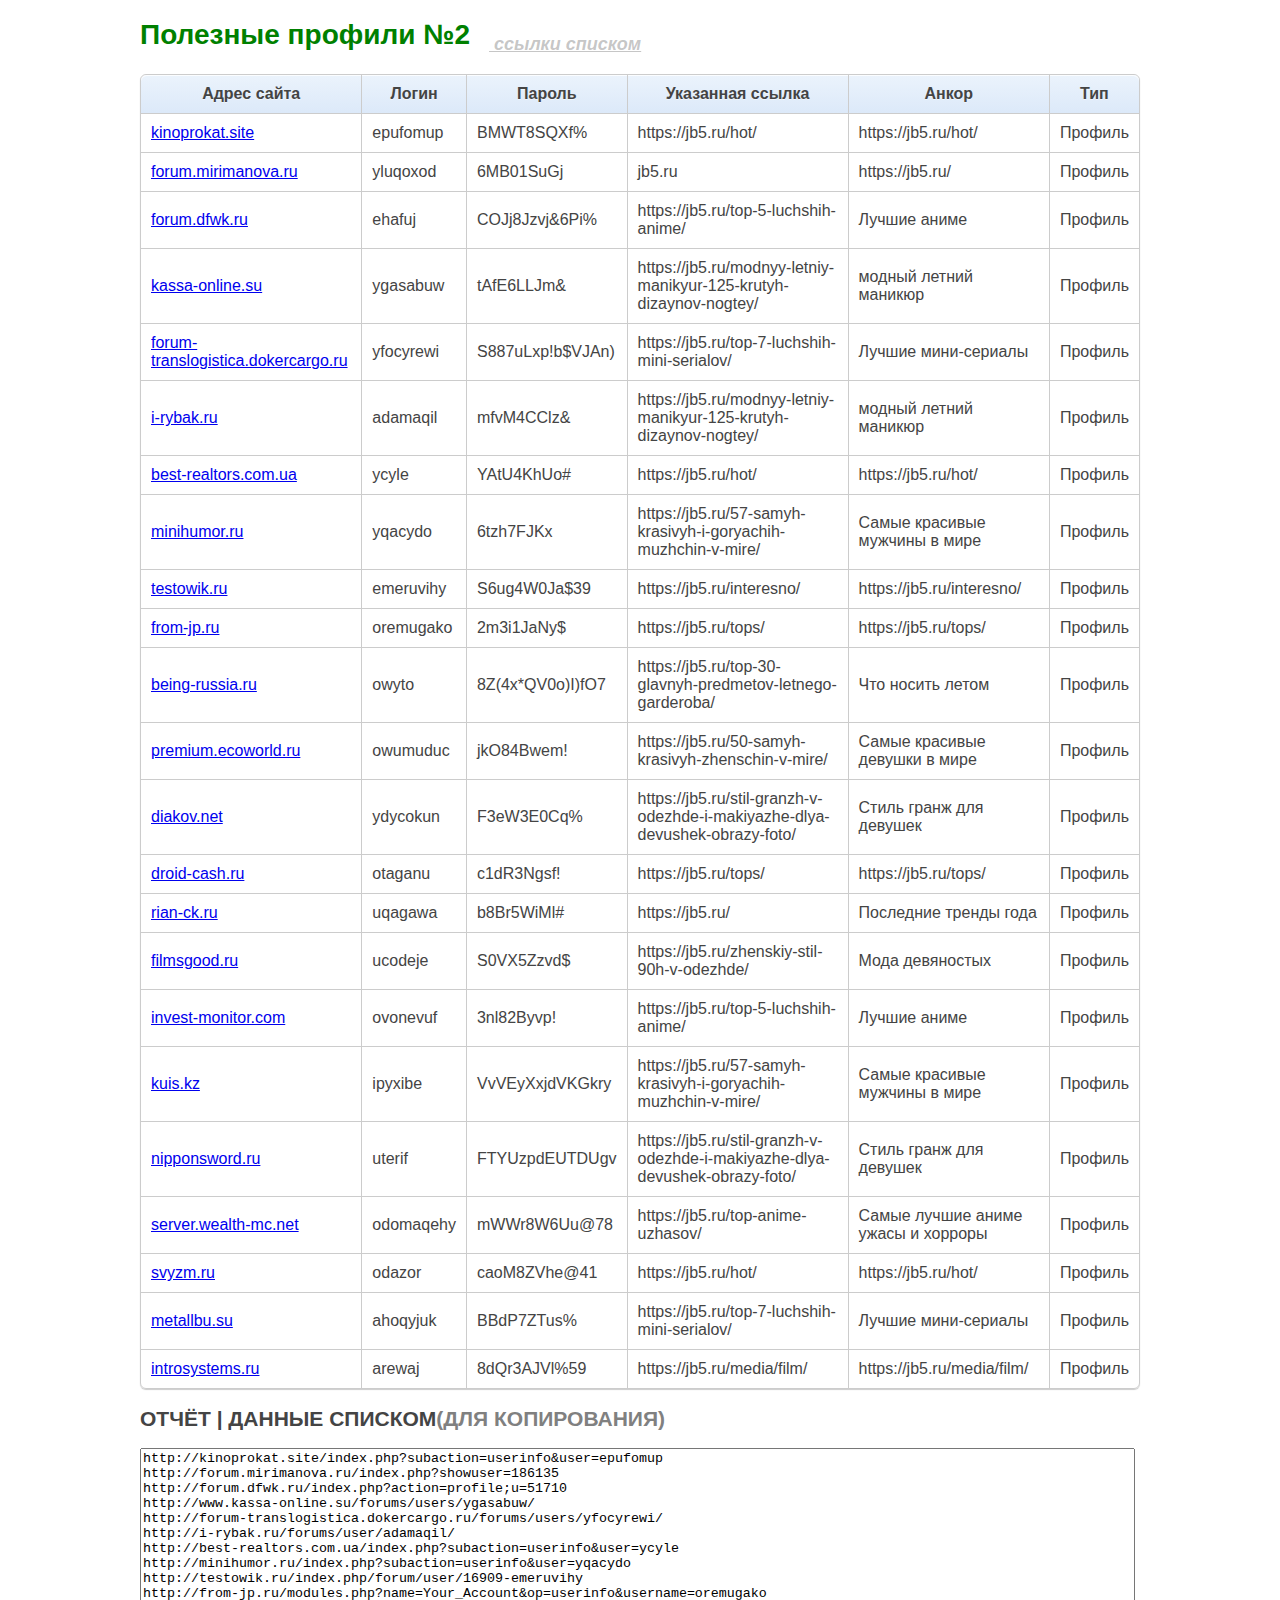
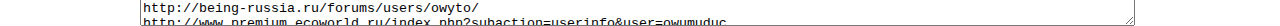
<file: otchet2.html>
<?xml version="1.0" encoding="UTF-8"?>
<meta http-equiv="Content-Type" content="text/html; charset=UTF-8" />
<!DOCTYPE html PUBLIC "-//W3C//DTD XHTML 1.1//EN" "http://www.w3.org/TR/xhtml11/DTD/xhtml11.dtd">
<html><head>
<title>Нужные и полезные профили сайтов №2</title>
<meta name="description" content="Без таких полезных трастовых профилей успешный сайт просто невозможен" />
</head><body> 

<style>
body {
    width: 1000px;
    margin: 0px auto;
    font-family: 'trebuchet MS', 'Lucida sans', Arial;
    font-size: 14px;
    color: #444;
}

table {
    *border-collapse: collapse; /* Для IE7 и старше */
    border-spacing: 0;
    width: 100%;    
}

.bordered {
    float: left;
    border: solid #ccc 1px;
    -moz-border-radius: 6px;
    -webkit-border-radius: 6px;
    border-radius: 6px;
    -webkit-box-shadow: 0 1px 1px #ccc; 
    -moz-box-shadow: 0 1px 1px #ccc; 
    box-shadow: 0 1px 1px #ccc;         
}

.bordered tr:hover {
    background: #fbf8e9;
    -o-transition: all 0.1s ease-in-out;
    -webkit-transition: all 0.1s ease-in-out;
    -moz-transition: all 0.1s ease-in-out;
    -ms-transition: all 0.1s ease-in-out;
    transition: all 0.1s ease-in-out;     
}    
    
.bordered td, .bordered th {
    border-left: 1px solid #ccc;
    border-top: 1px solid #ccc;
    padding: 10px;  
}

.bordered th {
    background-color: #dce9f9;
    background-image: -webkit-gradient(linear, left top, left bottom, from(#ebf3fc), to(#dce9f9));
    background-image: -webkit-linear-gradient(top, #ebf3fc, #dce9f9);
    background-image:    -moz-linear-gradient(top, #ebf3fc, #dce9f9);
    background-image:     -ms-linear-gradient(top, #ebf3fc, #dce9f9);
    background-image:      -o-linear-gradient(top, #ebf3fc, #dce9f9);
    background-image:         linear-gradient(top, #ebf3fc, #dce9f9);
    -webkit-box-shadow: 0 1px 0 rgba(255,255,255,.8) inset; 
    -moz-box-shadow:0 1px 0 rgba(255,255,255,.8) inset;  
    box-shadow: 0 1px 0 rgba(255,255,255,.8) inset;        
    border-top: none;
    text-shadow: 0 1px 0 rgba(255,255,255,.5); 
}

.bordered td:first-child, .bordered th:first-child {
    border-left: none;
}

.bordered th:first-child {
    -moz-border-radius: 6px 0 0 0;
    -webkit-border-radius: 6px 0 0 0;
    border-radius: 6px 0 0 0;
}

.bordered th:last-child {
    -moz-border-radius: 0 6px 0 0;
    -webkit-border-radius: 0 6px 0 0;
    border-radius: 0 6px 0 0;
}

.bordered tr:last-child td:first-child {
    -moz-border-radius: 0 0 0 6px;
    -webkit-border-radius: 0 0 0 6px;
    border-radius: 0 0 0 6px;
}

.bordered tr:last-child td:last-child {
    -moz-border-radius: 0 0 6px 0;
    -webkit-border-radius: 0 0 6px 0;
    border-radius: 0 0 6px 0;
}
 
.zebra td, .zebra th {
    padding: 10px;
    border-bottom: 1px solid #f2f2f2;    
}

.zebra tbody tr:nth-child(even) {
    background: #f5f5f5;
    -webkit-box-shadow: 0 1px 0 rgba(255,255,255,.8) inset; 
    -moz-box-shadow:0 1px 0 rgba(255,255,255,.8) inset;  
    box-shadow: 0 1px 0 rgba(255,255,255,.8) inset;        
}

.zebra th {
    text-align: left;
    text-shadow: 0 1px 0 rgba(255,255,255,.5); 
    border-bottom: 1px solid #ccc;
    background-color: #eee;
    background-image: -webkit-gradient(linear, left top, left bottom, from(#f5f5f5), to(#eee));
    background-image: -webkit-linear-gradient(top, #f5f5f5, #eee);
    background-image:    -moz-linear-gradient(top, #f5f5f5, #eee);
    background-image:     -ms-linear-gradient(top, #f5f5f5, #eee);
    background-image:      -o-linear-gradient(top, #f5f5f5, #eee); 
    background-image:         linear-gradient(top, #f5f5f5, #eee);
}

.zebra th:first-child {
    -moz-border-radius: 6px 0 0 0;
    -webkit-border-radius: 6px 0 0 0;
    border-radius: 6px 0 0 0;  
}

.zebra th:last-child {
    -moz-border-radius: 0 6px 0 0;
    -webkit-border-radius: 0 6px 0 0;
    border-radius: 0 6px 0 0;
}

.zebra tfoot td {
    border-bottom: 0;
    border-top: 1px solid #fff;
    background-color: #f1f1f1;  
}

.zebra tfoot td:first-child {
    -moz-border-radius: 0 0 0 6px;
    -webkit-border-radius: 0 0 0 6px;
    border-radius: 0 0 0 6px;
}

.zebra tfoot td:last-child {
    -moz-border-radius: 0 0 6px 0;
    -webkit-border-radius: 0 0 6px 0;
    border-radius: 0 0 6px 0;
}
  
.no {
    background-color: rgba(249, 138, 138, 0.25);
    text-align: center;
  }
  
.yes {

  background-color: rgba(90, 199, 90, 0.26);
  text-align: center;
  }



.zebra tbody tr td.yes:nth-child(even) {
    background: #f5f5f5;
    -webkit-box-shadow: 0 1px 0 rgba(255,255,255,.8) inset; 
    -moz-box-shadow:0 1px 0 rgba(255,255,255,.8) inset;  
    box-shadow: 0 1px 0 rgba(255,255,255,.8) inset;        
}
  
.twomail {
    font-size: 13px;
    float: right;
    display: inline;
  	margin-bottom: 0px;
  }
  .onemail {
  font-size: 13px;
  padding-top: 11px;
  float: right;
  display: inline;
  min-height: 16px;
  margin-bottom: 0px;
  }
</style>




<h1 style="color:green;display: inline;float: left;">Полезные профили №2<sub><em><a href="#list" style="color: rgba(128, 128, 128, 0.45);font-size: 18px;padding-left: 19px;">
ссылки списком</a>
</em></sub> </h1><p class="twomail">

<br>

</p>

<table class="bordered">
    <thead>
    <tr>   
        <th>Адрес сайта</th>
  	<th>Логин</th>
    <th>Пароль</th>
	<th>Указанная ссылка</th>
	<th>Анкор</th>
	<th>Тип</th>
    </tr>
    </thead>
    
 <tbody><tr>
<td>
<a href="http://kinoprokat.site/index.php?subaction=userinfo&user=epufomup">kinoprokat.site</a>
</td>
<td>epufomup</td>
<td>BMWT8SQXf%</td>
<td>https://jb5.ru/hot/</td>
<td>https://jb5.ru/hot/</td>
<td>Профиль</td>
</tr>
<tr>
<td>
<a href="http://forum.mirimanova.ru/index.php?showuser=186135">forum.mirimanova.ru</a>
</td>
<td>yluqoxod</td>
<td>6MB01SuGj</td>
<td>jb5.ru</td>
<td>https://jb5.ru/</td>
<td>Профиль</td>
</tr>
<tr>
<td>
<a href="http://forum.dfwk.ru/index.php?action=profile;u=51710">forum.dfwk.ru</a>
</td>
<td>ehafuj</td>
<td>COJj8Jzvj&6Pi%</td>
<td>https://jb5.ru/top-5-luchshih-anime/</td>
<td>Лучшие аниме</td>
<td>Профиль</td>
</tr>
<tr>
<td>
<a href="http://www.kassa-online.su/forums/users/ygasabuw/">kassa-online.su</a>
</td>
<td>ygasabuw</td>
<td>tAfE6LLJm&</td>
<td>https://jb5.ru/modnyy-letniy-manikyur-125-krutyh-dizaynov-nogtey/</td>
<td>модный летний маникюр</td>
<td>Профиль</td>
</tr>
<tr>
<td>
<a href="http://forum-translogistica.dokercargo.ru/forums/users/yfocyrewi/">forum-translogistica.dokercargo.ru</a>
</td>
<td>yfocyrewi</td>
<td>S887uLxp!b$VJAn)</td>
<td>https://jb5.ru/top-7-luchshih-mini-serialov/</td>
<td>Лучшие мини-сериалы</td>
<td>Профиль</td>
</tr>
<tr>
<td>
<a href="http://i-rybak.ru/forums/user/adamaqil/">i-rybak.ru</a>
</td>
<td>adamaqil</td>
<td>mfvM4CClz&</td>
<td>https://jb5.ru/modnyy-letniy-manikyur-125-krutyh-dizaynov-nogtey/</td>
<td>модный летний маникюр</td>
<td>Профиль</td>
</tr>
<tr>
<td>
<a href="http://best-realtors.com.ua/index.php?subaction=userinfo&user=ycyle">best-realtors.com.ua</a>
</td>
<td>ycyle</td>
<td>YAtU4KhUo#</td>
<td>https://jb5.ru/hot/</td>
<td>https://jb5.ru/hot/</td>
<td>Профиль</td>
</tr>
<tr>
<td>
<a href="http://minihumor.ru/index.php?subaction=userinfo&user=yqacydo">minihumor.ru</a>
</td>
<td>yqacydo</td>
<td>6tzh7FJKx</td>
<td>https://jb5.ru/57-samyh-krasivyh-i-goryachih-muzhchin-v-mire/</td>
<td>Самые красивые мужчины в мире</td>
<td>Профиль</td>
</tr>
<tr>
<td>
<a href="http://testowik.ru/index.php/forum/user/16909-emeruvihy">testowik.ru</a>
</td>
<td>emeruvihy</td>
<td>S6ug4W0Ja$39</td>
<td>https://jb5.ru/interesno/</td>
<td>https://jb5.ru/interesno/</td>
<td>Профиль</td>
</tr>
<tr>
<td>
<a href="http://from-jp.ru/modules.php?name=Your_Account&op=userinfo&username=oremugako">from-jp.ru</a>
</td>
<td>oremugako</td>
<td>2m3i1JaNy$</td>
<td>https://jb5.ru/tops/</td>
<td>https://jb5.ru/tops/</td>
<td>Профиль</td>
</tr>
<tr>
<td>
<a href="http://being-russia.ru/forums/users/owyto/">being-russia.ru</a>
</td>
<td>owyto</td>
<td>8Z(4x*QV0o)I)fO7</td>
<td>https://jb5.ru/top-30-glavnyh-predmetov-letnego-garderoba/</td>
<td>Что носить летом</td>
<td>Профиль</td>
</tr>
<tr>
<td>
<a href="http://www.premium.ecoworld.ru/index.php?subaction=userinfo&user=owumuduc">premium.ecoworld.ru</a>
</td>
<td>owumuduc</td>
<td>jkO84Bwem!</td>
<td>https://jb5.ru/50-samyh-krasivyh-zhenschin-v-mire/</td>
<td>Самые красивые девушки в мире</td>
<td>Профиль</td>
</tr>
<tr>
<td>
<a href="http://diakov.net/index.php?subaction=userinfo&user=ydycokun">diakov.net</a>
</td>
<td>ydycokun</td>
<td>F3eW3E0Cq%</td>
<td>https://jb5.ru/stil-granzh-v-odezhde-i-makiyazhe-dlya-devushek-obrazy-foto/</td>
<td>Стиль гранж для девушек</td>
<td>Профиль</td>
</tr>
<tr>
<td>
<a href="http://droid-cash.ru/index.php?subaction=userinfo&user=otaganu">droid-cash.ru</a>
</td>
<td>otaganu</td>
<td>c1dR3Ngsf!</td>
<td>https://jb5.ru/tops/</td>
<td>https://jb5.ru/tops/</td>
<td>Профиль</td>
</tr>
<tr>
<td>
<a href="http://rian-ck.ru/index.php?subaction=userinfo&user=uqagawa">rian-ck.ru</a>
</td>
<td>uqagawa</td>
<td>b8Br5WiMl#</td>
<td>https://jb5.ru/</td>
<td>Последние тренды года</td>
<td>Профиль</td>
</tr>
<tr>
<td>
<a href="http://filmsgood.ru/index.php?subaction=userinfo&user=ucodeje">filmsgood.ru</a>
</td>
<td>ucodeje</td>
<td>S0VX5Zzvd$</td>
<td>https://jb5.ru/zhenskiy-stil-90h-v-odezhde/</td>
<td>Мода девяностых</td>
<td>Профиль</td>
</tr>
<tr>
<td>
<a href="http://invest-monitor.com/index.php?subaction=userinfo&user=ovonevuf">invest-monitor.com</a>
</td>
<td>ovonevuf</td>
<td>3nl82Byvp!</td>
<td>https://jb5.ru/top-5-luchshih-anime/</td>
<td>Лучшие аниме</td>
<td>Профиль</td>
</tr>
<tr>
<td>
<a href="http://kuis.kz/profile.php?lookup=17453">kuis.kz</a>
</td>
<td>ipyxibe</td>
<td>VvVEyXxjdVKGkry</td>
<td>https://jb5.ru/57-samyh-krasivyh-i-goryachih-muzhchin-v-mire/</td>
<td>Самые красивые мужчины в мире</td>
<td>Профиль</td>
</tr>
<tr>
<td>
<a href="http://nipponsword.ru/profile.php?lookup=8425">nipponsword.ru</a>
</td>
<td>uterif</td>
<td>FTYUzpdEUTDUgv</td>
<td>https://jb5.ru/stil-granzh-v-odezhde-i-makiyazhe-dlya-devushek-obrazy-foto/</td>
<td>Стиль гранж для девушек</td>
<td>Профиль</td>
</tr>
<tr>
<td>
<a href="http://server.wealth-mc.net/index.php/forum/user/23217-odomaqehy">server.wealth-mc.net</a>
</td>
<td>odomaqehy</td>
<td>mWWr8W6Uu@78</td>
<td>https://jb5.ru/top-anime-uzhasov/</td>
<td>Самые лучшие аниме ужасы и хорроры</td>
<td>Профиль</td>
</tr>
<tr>
<td>
<a href="http://svyzm.ru/index.php/forum/profile/userid-118285">svyzm.ru</a>
</td>
<td>odazor</td>
<td>caoM8ZVhe@41</td>
<td>https://jb5.ru/hot/</td>
<td>https://jb5.ru/hot/</td>
<td>Профиль</td>
</tr>
<tr>
<td>
<a href="http://metallbu.su/index.php?subaction=userinfo&user=ahoqyjuk">metallbu.su</a>
</td>
<td>ahoqyjuk</td>
<td>BBdP7ZTus%</td>
<td>https://jb5.ru/top-7-luchshih-mini-serialov/</td>
<td>Лучшие мини-сериалы</td>
<td>Профиль</td>
</tr>
<tr>
<td>
<a href="http://introsystems.ru/component/kunena/user/363059-arewaj">introsystems.ru</a>
</td>
<td>arewaj</td>
<td>8dQr3AJVl%59</td>
<td>https://jb5.ru/media/film/</td>
<td>https://jb5.ru/media/film/</td>
<td>Профиль</td>
</tr>




	<!-- save -->
	
</tbody></table>
  
<br><br>

<div id="list" style="float:left;">
<h2>ОТЧЁТ | ДАННЫЕ СПИСКОМ<font color="grey">(ДЛЯ КОПИРОВАНИЯ)</font></h2>
<textarea style="width: 995px; margin: 0px; height: 178px;" ;="" rows="10" cols="45" name="text">http://kinoprokat.site/index.php?subaction=userinfo&user=epufomup
http://forum.mirimanova.ru/index.php?showuser=186135
http://forum.dfwk.ru/index.php?action=profile;u=51710
http://www.kassa-online.su/forums/users/ygasabuw/
http://forum-translogistica.dokercargo.ru/forums/users/yfocyrewi/
http://i-rybak.ru/forums/user/adamaqil/
http://best-realtors.com.ua/index.php?subaction=userinfo&user=ycyle
http://minihumor.ru/index.php?subaction=userinfo&user=yqacydo
http://testowik.ru/index.php/forum/user/16909-emeruvihy
http://from-jp.ru/modules.php?name=Your_Account&op=userinfo&username=oremugako
http://being-russia.ru/forums/users/owyto/
http://www.premium.ecoworld.ru/index.php?subaction=userinfo&user=owumuduc
http://diakov.net/index.php?subaction=userinfo&user=ydycokun
http://droid-cash.ru/index.php?subaction=userinfo&user=otaganu
http://rian-ck.ru/index.php?subaction=userinfo&user=uqagawa
http://filmsgood.ru/index.php?subaction=userinfo&user=ucodeje
http://invest-monitor.com/index.php?subaction=userinfo&user=ovonevuf
http://kuis.kz/profile.php?lookup=17453
http://nipponsword.ru/profile.php?lookup=8425
http://server.wealth-mc.net/index.php/forum/user/23217-odomaqehy
http://svyzm.ru/index.php/forum/profile/userid-118285
http://metallbu.su/index.php?subaction=userinfo&user=ahoqyjuk
http://introsystems.ru/component/kunena/user/363059-arewaj</textarea>
</div>



</body></html>
</file>
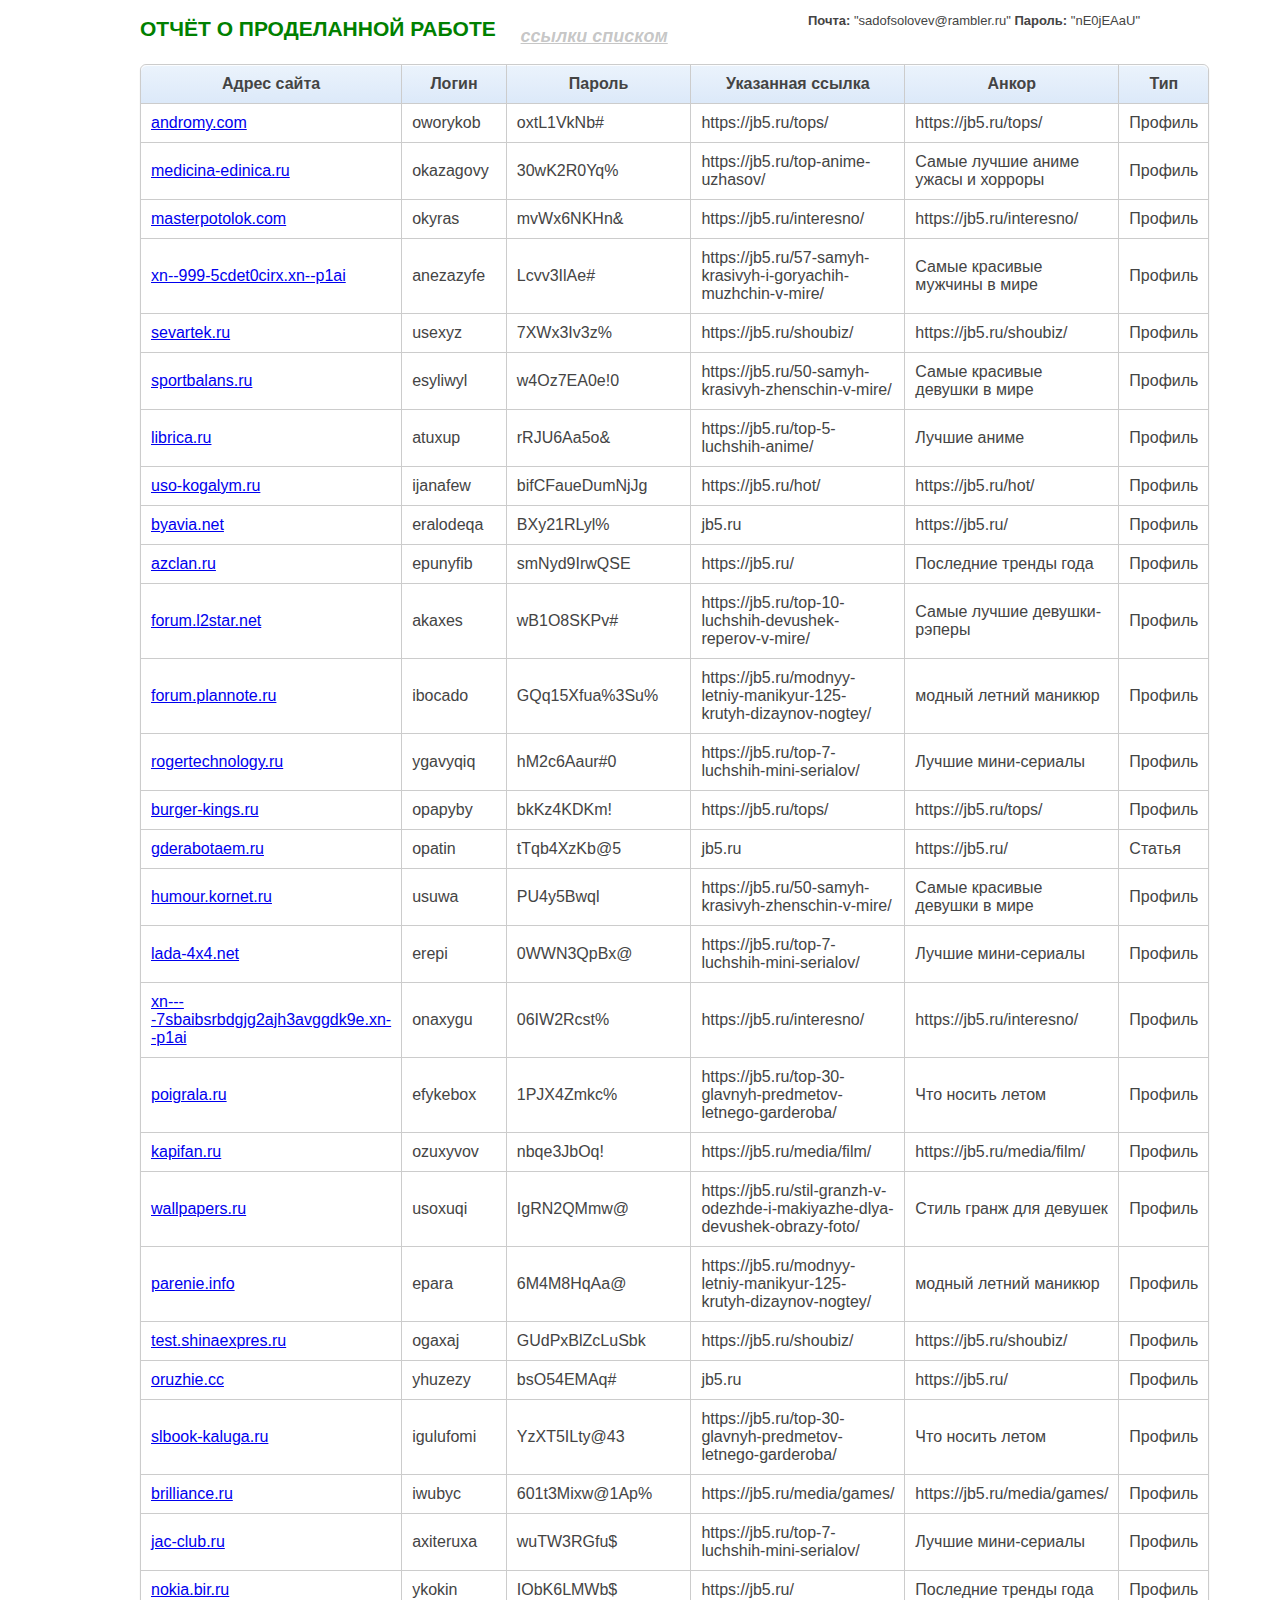
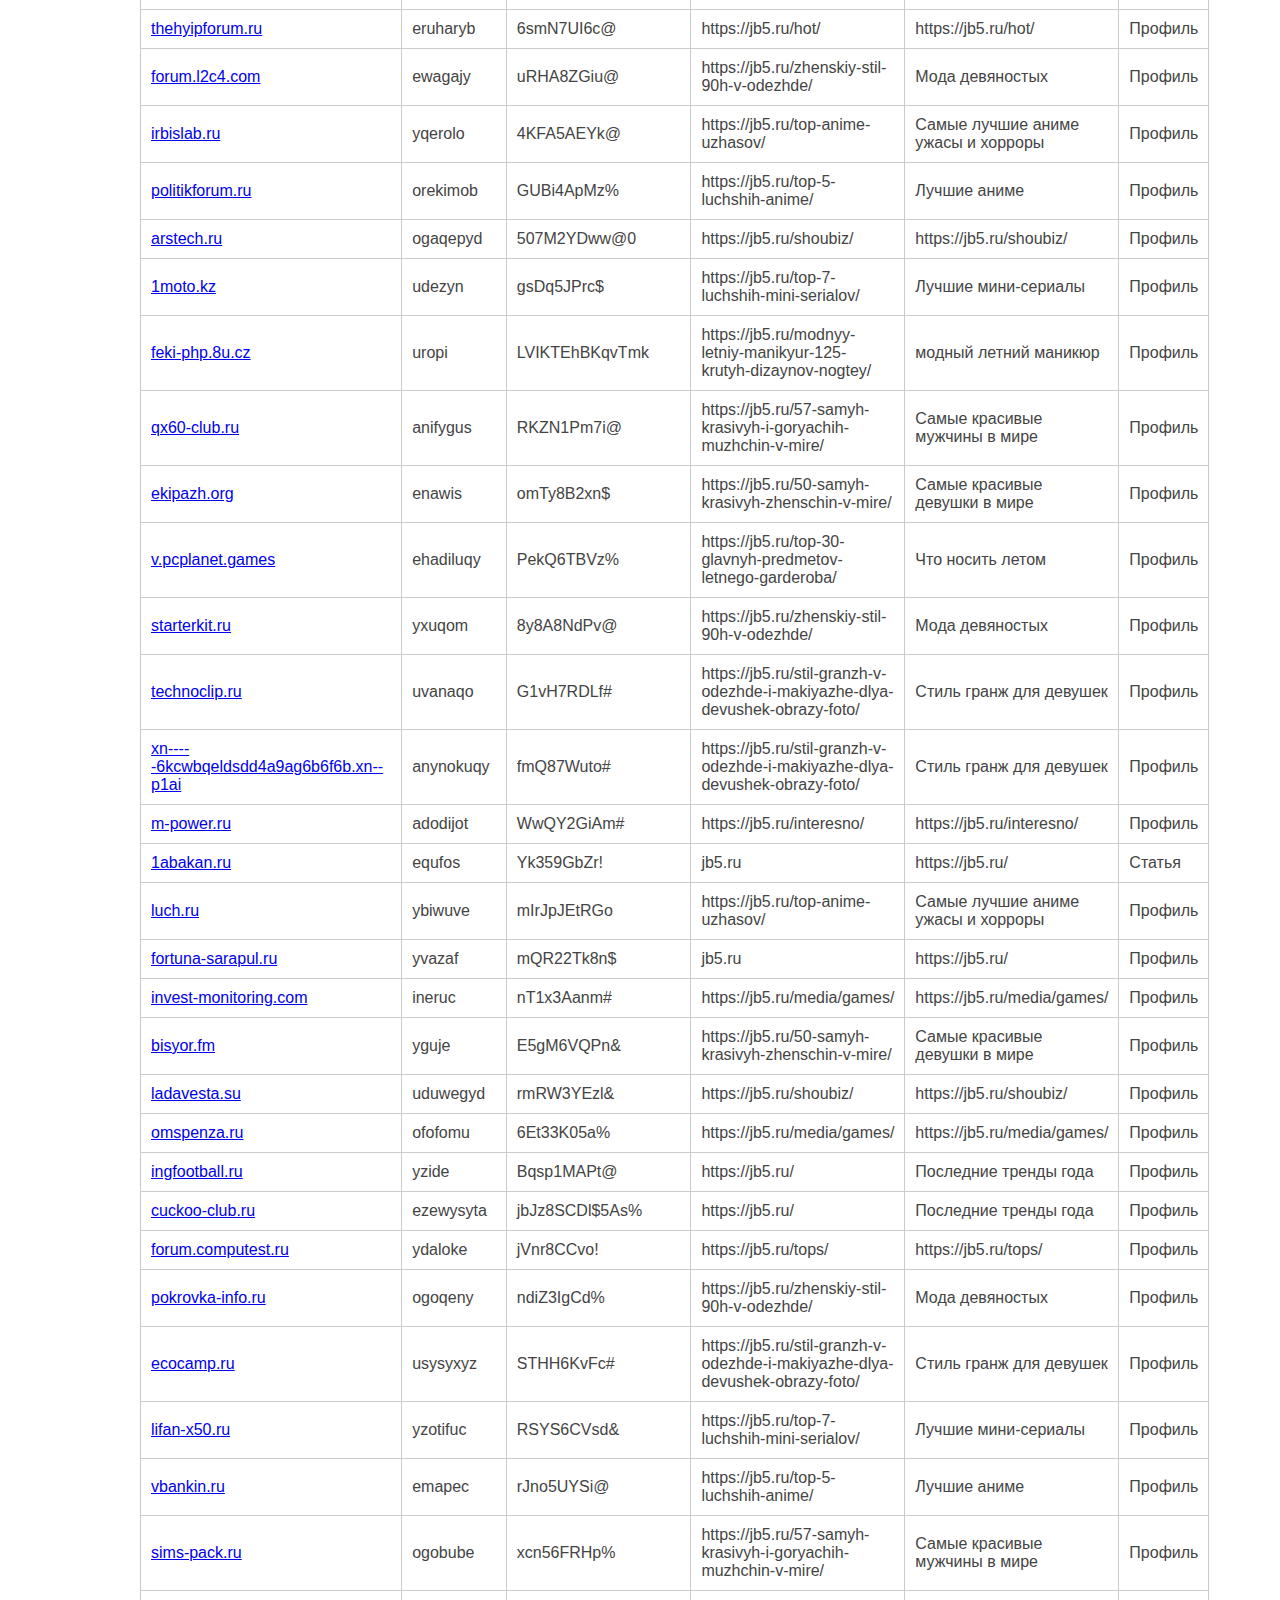
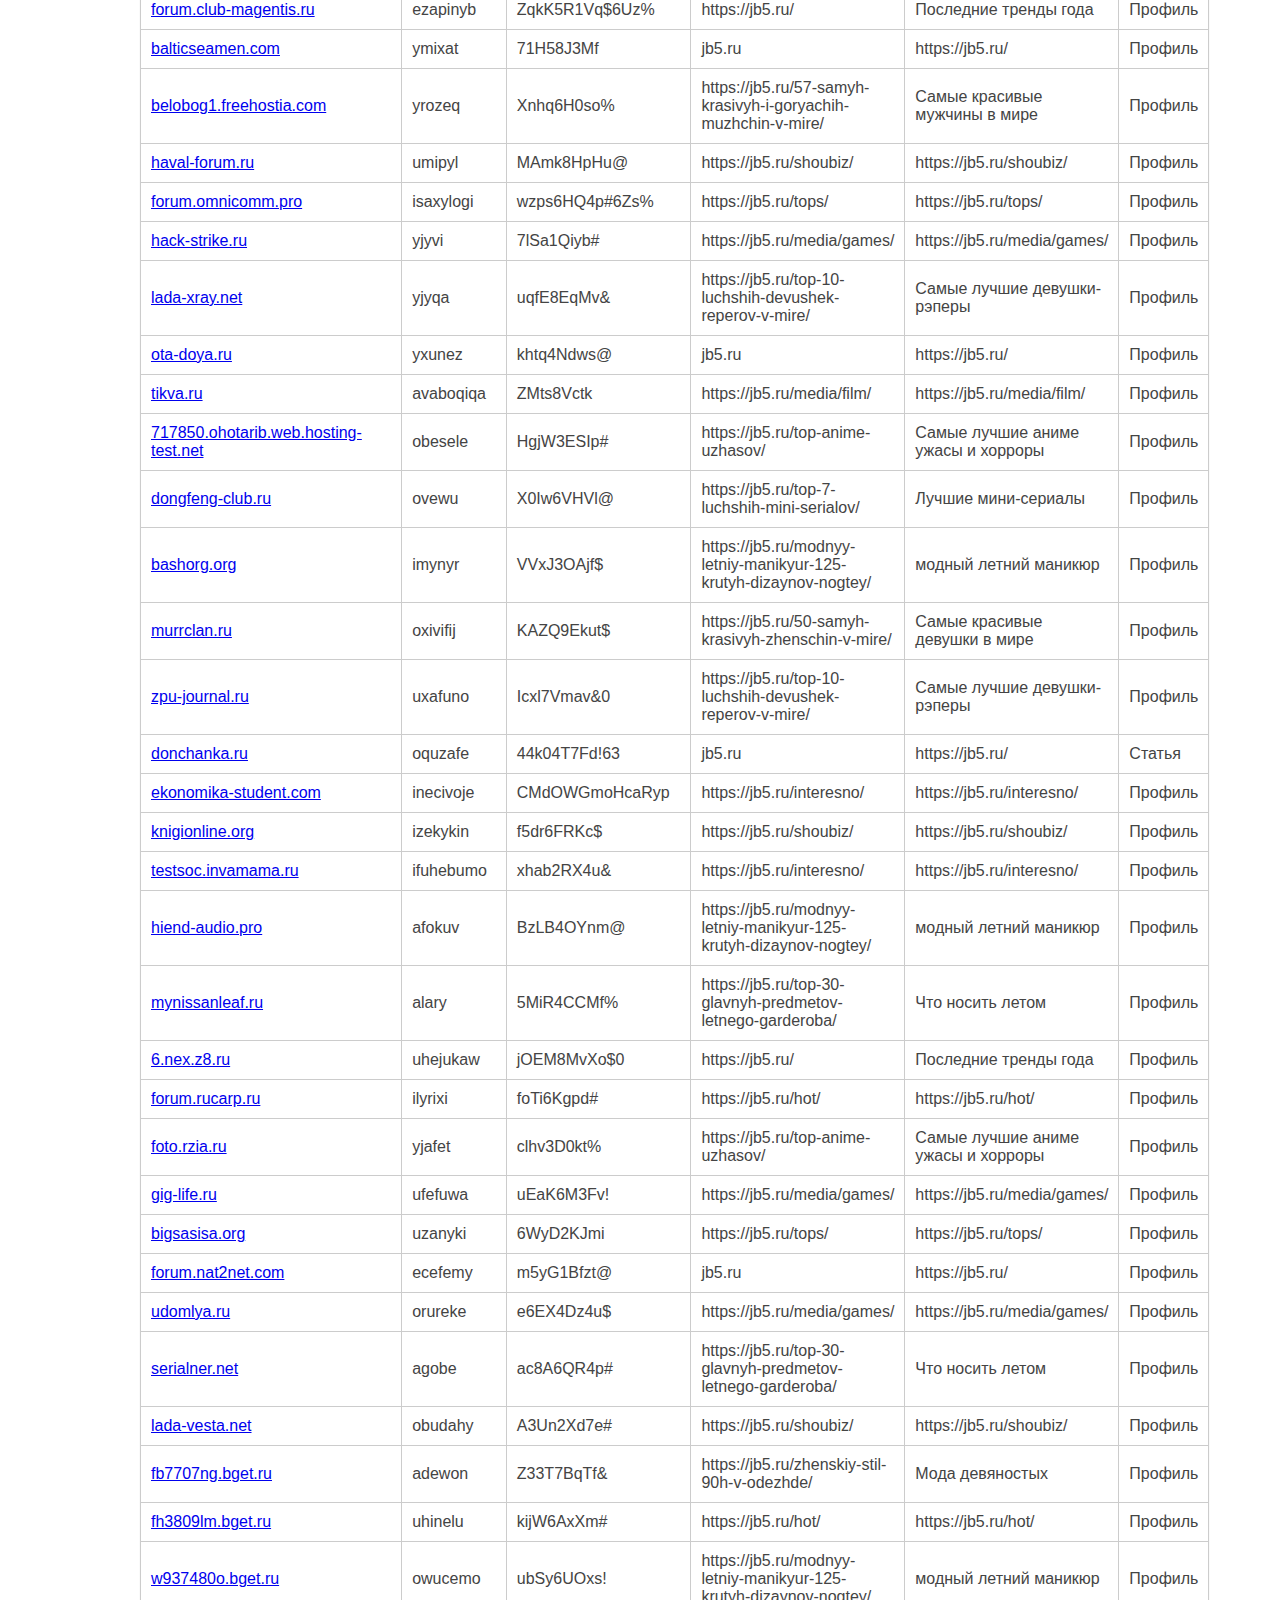
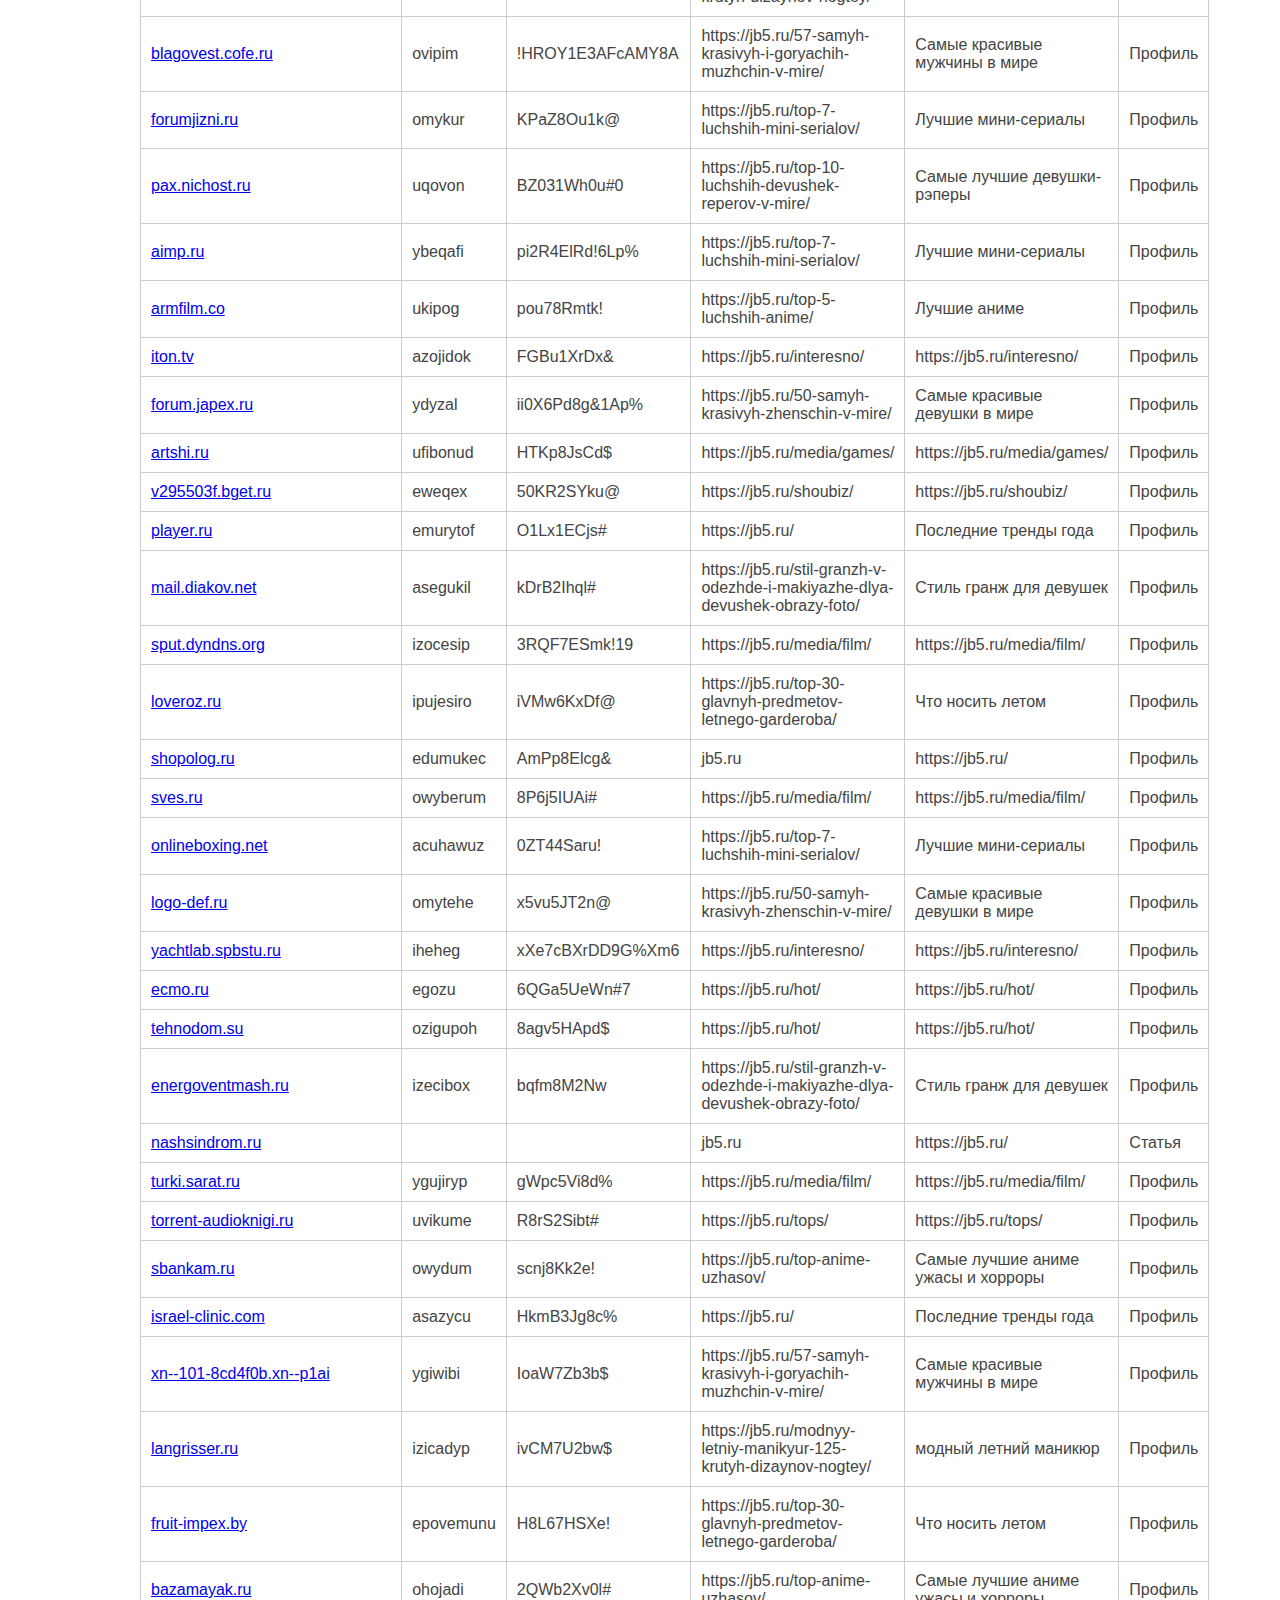
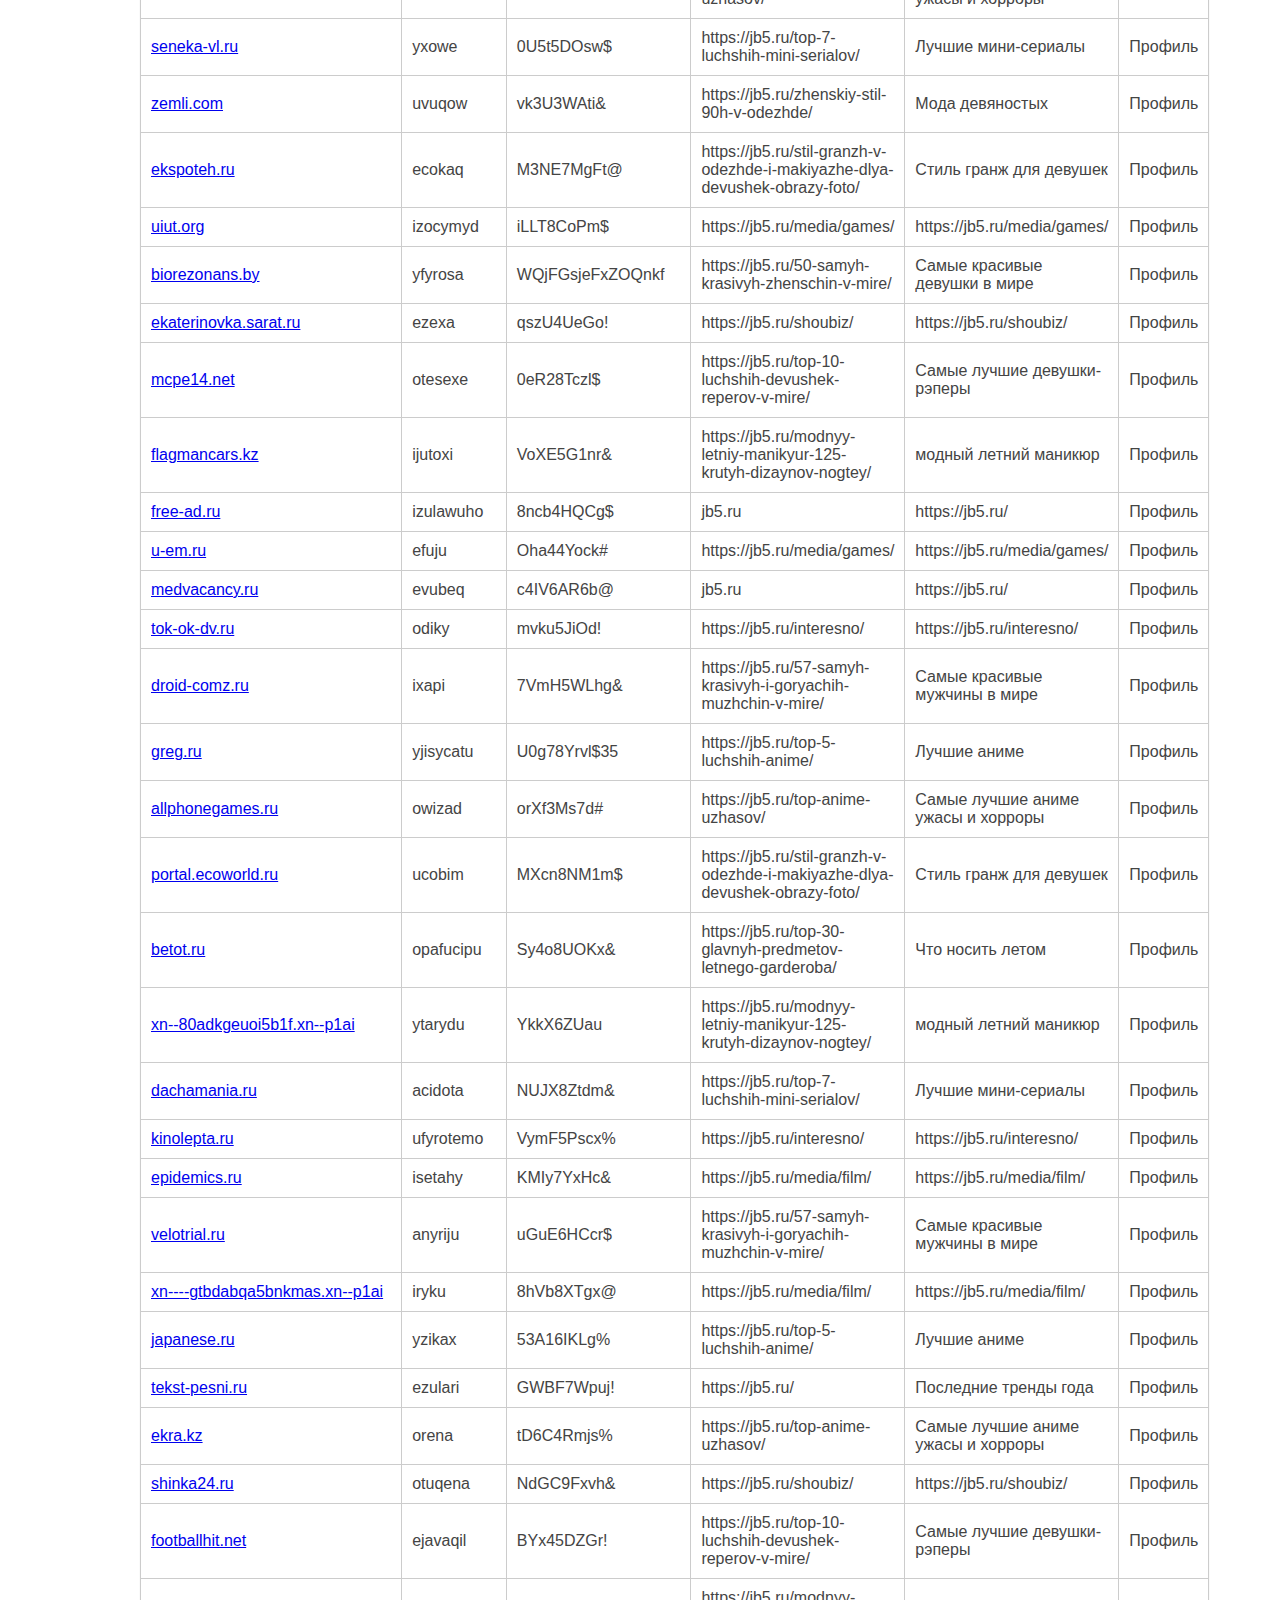
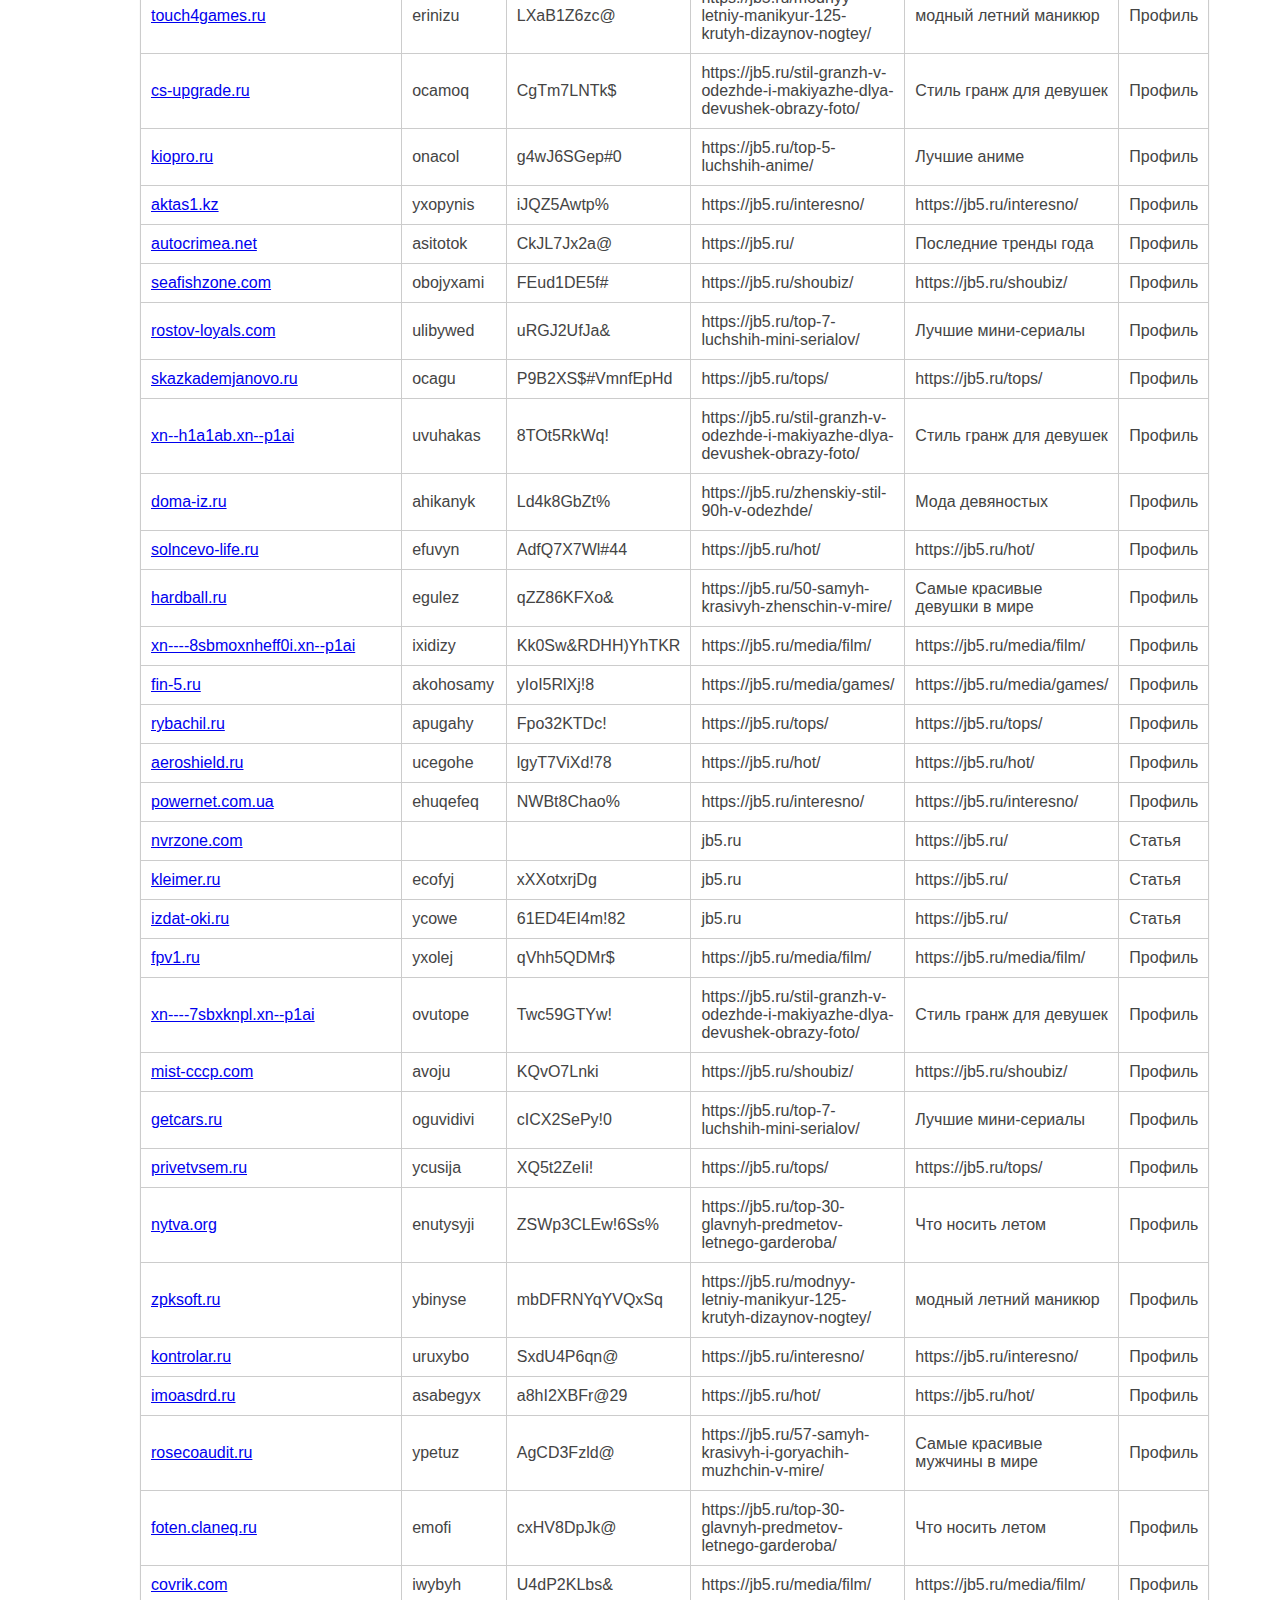
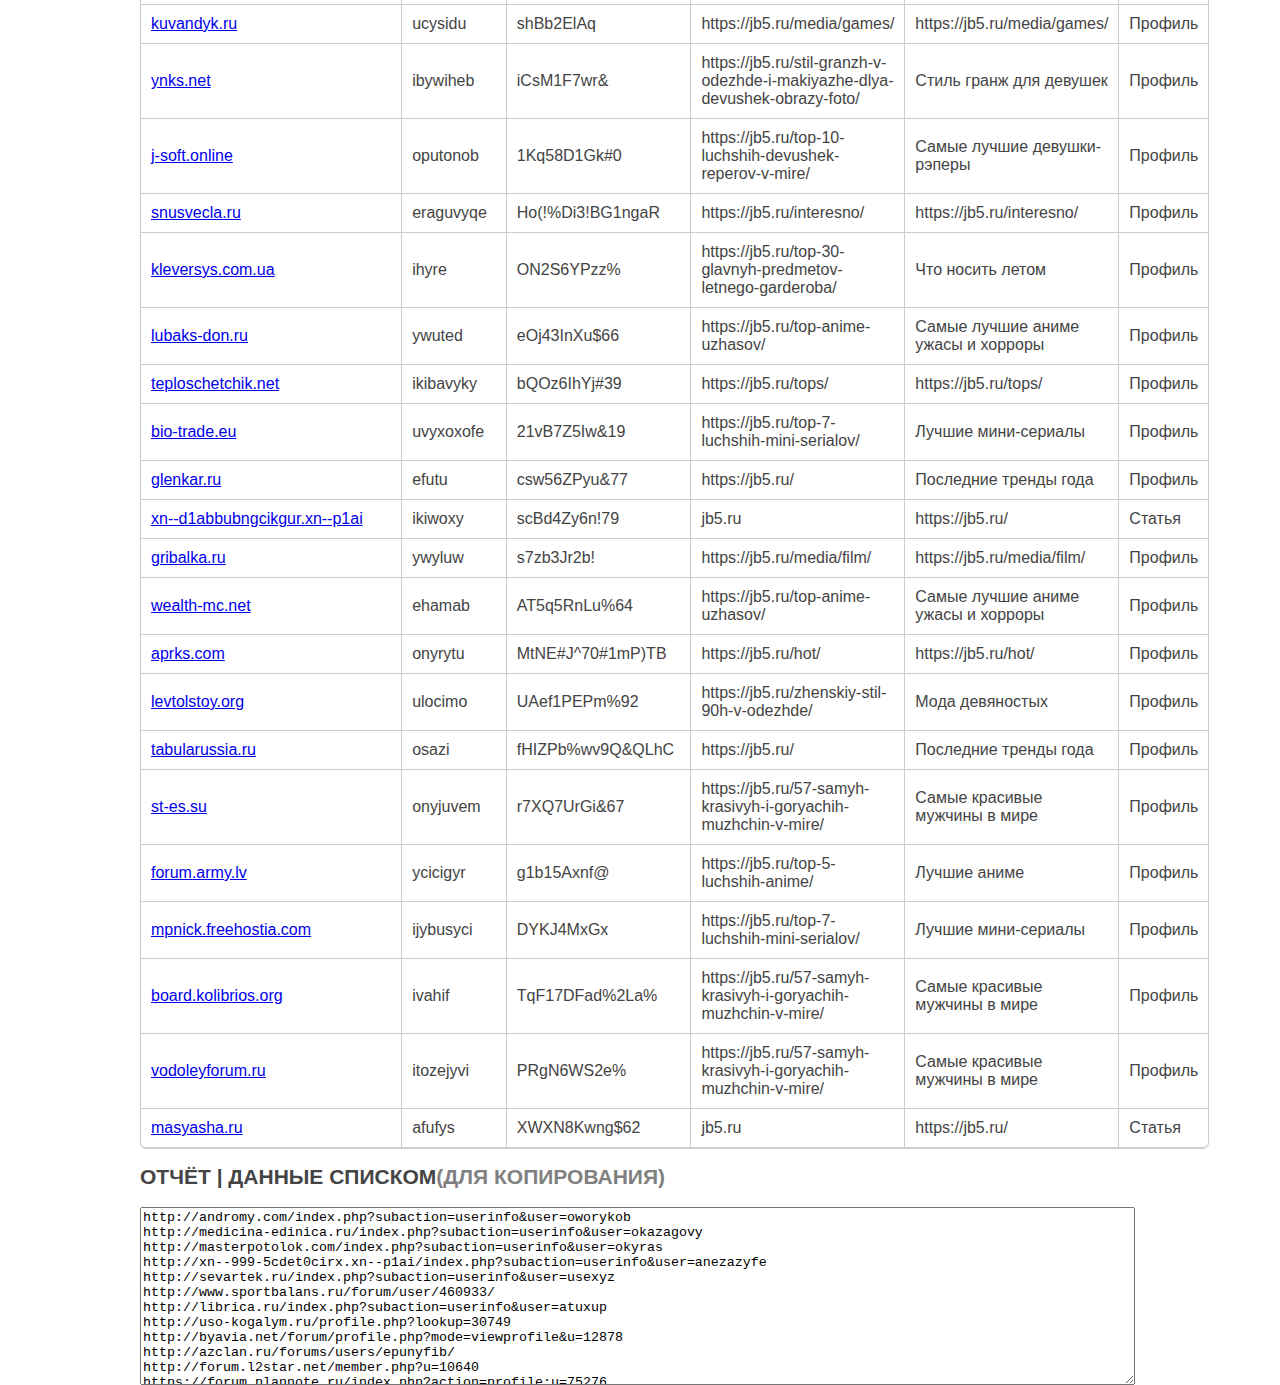
<file: Отчет.html>
<?xml version="1.0" encoding="UTF-8"?>
<meta http-equiv="Content-Type" content="text/html; charset=UTF-8" />
<!DOCTYPE html PUBLIC "-//W3C//DTD XHTML 1.1//EN" "http://www.w3.org/TR/xhtml11/DTD/xhtml11.dtd">
<html><head>
<title>ОТЧЁТ УСПЕШНОЙ РЕГИСТРАЦИИ. ДАТА СОЗДАНИЯ: 17.09.2021 17:32:52</title>
</head><body> 

<style>
body {
    width: 1000px;
    margin: 0px auto;
    font-family: 'trebuchet MS', 'Lucida sans', Arial;
    font-size: 14px;
    color: #444;
}

table {
    *border-collapse: collapse; /* Для IE7 и старше */
    border-spacing: 0;
    width: 100%;    
}

.bordered {
    float: left;
    border: solid #ccc 1px;
    -moz-border-radius: 6px;
    -webkit-border-radius: 6px;
    border-radius: 6px;
    -webkit-box-shadow: 0 1px 1px #ccc; 
    -moz-box-shadow: 0 1px 1px #ccc; 
    box-shadow: 0 1px 1px #ccc;         
}

.bordered tr:hover {
    background: #fbf8e9;
    -o-transition: all 0.1s ease-in-out;
    -webkit-transition: all 0.1s ease-in-out;
    -moz-transition: all 0.1s ease-in-out;
    -ms-transition: all 0.1s ease-in-out;
    transition: all 0.1s ease-in-out;     
}    
    
.bordered td, .bordered th {
    border-left: 1px solid #ccc;
    border-top: 1px solid #ccc;
    padding: 10px;  
}

.bordered th {
    background-color: #dce9f9;
    background-image: -webkit-gradient(linear, left top, left bottom, from(#ebf3fc), to(#dce9f9));
    background-image: -webkit-linear-gradient(top, #ebf3fc, #dce9f9);
    background-image:    -moz-linear-gradient(top, #ebf3fc, #dce9f9);
    background-image:     -ms-linear-gradient(top, #ebf3fc, #dce9f9);
    background-image:      -o-linear-gradient(top, #ebf3fc, #dce9f9);
    background-image:         linear-gradient(top, #ebf3fc, #dce9f9);
    -webkit-box-shadow: 0 1px 0 rgba(255,255,255,.8) inset; 
    -moz-box-shadow:0 1px 0 rgba(255,255,255,.8) inset;  
    box-shadow: 0 1px 0 rgba(255,255,255,.8) inset;        
    border-top: none;
    text-shadow: 0 1px 0 rgba(255,255,255,.5); 
}

.bordered td:first-child, .bordered th:first-child {
    border-left: none;
}

.bordered th:first-child {
    -moz-border-radius: 6px 0 0 0;
    -webkit-border-radius: 6px 0 0 0;
    border-radius: 6px 0 0 0;
}

.bordered th:last-child {
    -moz-border-radius: 0 6px 0 0;
    -webkit-border-radius: 0 6px 0 0;
    border-radius: 0 6px 0 0;
}

.bordered tr:last-child td:first-child {
    -moz-border-radius: 0 0 0 6px;
    -webkit-border-radius: 0 0 0 6px;
    border-radius: 0 0 0 6px;
}

.bordered tr:last-child td:last-child {
    -moz-border-radius: 0 0 6px 0;
    -webkit-border-radius: 0 0 6px 0;
    border-radius: 0 0 6px 0;
}
 
.zebra td, .zebra th {
    padding: 10px;
    border-bottom: 1px solid #f2f2f2;    
}

.zebra tbody tr:nth-child(even) {
    background: #f5f5f5;
    -webkit-box-shadow: 0 1px 0 rgba(255,255,255,.8) inset; 
    -moz-box-shadow:0 1px 0 rgba(255,255,255,.8) inset;  
    box-shadow: 0 1px 0 rgba(255,255,255,.8) inset;        
}

.zebra th {
    text-align: left;
    text-shadow: 0 1px 0 rgba(255,255,255,.5); 
    border-bottom: 1px solid #ccc;
    background-color: #eee;
    background-image: -webkit-gradient(linear, left top, left bottom, from(#f5f5f5), to(#eee));
    background-image: -webkit-linear-gradient(top, #f5f5f5, #eee);
    background-image:    -moz-linear-gradient(top, #f5f5f5, #eee);
    background-image:     -ms-linear-gradient(top, #f5f5f5, #eee);
    background-image:      -o-linear-gradient(top, #f5f5f5, #eee); 
    background-image:         linear-gradient(top, #f5f5f5, #eee);
}

.zebra th:first-child {
    -moz-border-radius: 6px 0 0 0;
    -webkit-border-radius: 6px 0 0 0;
    border-radius: 6px 0 0 0;  
}

.zebra th:last-child {
    -moz-border-radius: 0 6px 0 0;
    -webkit-border-radius: 0 6px 0 0;
    border-radius: 0 6px 0 0;
}

.zebra tfoot td {
    border-bottom: 0;
    border-top: 1px solid #fff;
    background-color: #f1f1f1;  
}

.zebra tfoot td:first-child {
    -moz-border-radius: 0 0 0 6px;
    -webkit-border-radius: 0 0 0 6px;
    border-radius: 0 0 0 6px;
}

.zebra tfoot td:last-child {
    -moz-border-radius: 0 0 6px 0;
    -webkit-border-radius: 0 0 6px 0;
    border-radius: 0 0 6px 0;
}
  
.no {
    background-color: rgba(249, 138, 138, 0.25);
    text-align: center;
  }
  
.yes {

  background-color: rgba(90, 199, 90, 0.26);
  text-align: center;
  }



.zebra tbody tr td.yes:nth-child(even) {
    background: #f5f5f5;
    -webkit-box-shadow: 0 1px 0 rgba(255,255,255,.8) inset; 
    -moz-box-shadow:0 1px 0 rgba(255,255,255,.8) inset;  
    box-shadow: 0 1px 0 rgba(255,255,255,.8) inset;        
}
  
.twomail {
    font-size: 13px;
    float: right;
    display: inline;
  	margin-bottom: 0px;
  }
  .onemail {
  font-size: 13px;
  padding-top: 11px;
  float: right;
  display: inline;
  min-height: 16px;
  margin-bottom: 0px;
  }
</style>




<h2 style="color:green;display: inline;float: left;">ОТЧЁТ О ПРОДЕЛАННОЙ РАБОТЕ <sub><em><a href="#list" style="color: rgba(128, 128, 128, 0.45);font-size: 18px;padding-left: 19px;">
ссылки списком</a>
</em></sub> </h2><p class="twomail">
<b>Почта:</b>
"sadofsolovev@rambler.ru"
<b>Пароль:</b>
"nE0jEAaU"
<br>

</p>

<table class="bordered">
    <thead>
    <tr>   
        <th>Адрес сайта</th>
  	<th>Логин</th>
    <th>Пароль</th>
	<th>Указанная ссылка</th>
	<th>Анкор</th>
	<th>Тип</th>
    </tr>
    </thead>
    
 <tbody><tr>
<td>
<a href="http://andromy.com/index.php?subaction=userinfo&user=oworykob">andromy.com</a>
</td>
<td>oworykob</td>
<td>oxtL1VkNb#</td>
<td>https://jb5.ru/tops/</td>
<td>https://jb5.ru/tops/</td>
<td>Профиль</td>
</tr>
<tr>
<td>
<a href="http://medicina-edinica.ru/index.php?subaction=userinfo&user=okazagovy">medicina-edinica.ru</a>
</td>
<td>okazagovy</td>
<td>30wK2R0Yq%</td>
<td>https://jb5.ru/top-anime-uzhasov/</td>
<td>Самые лучшие аниме ужасы и хорроры</td>
<td>Профиль</td>
</tr>
<tr>
<td>
<a href="http://masterpotolok.com/index.php?subaction=userinfo&user=okyras">masterpotolok.com</a>
</td>
<td>okyras</td>
<td>mvWx6NKHn&</td>
<td>https://jb5.ru/interesno/</td>
<td>https://jb5.ru/interesno/</td>
<td>Профиль</td>
</tr>
<tr>
<td>
<a href="http://xn--999-5cdet0cirx.xn--p1ai/index.php?subaction=userinfo&user=anezazyfe">xn--999-5cdet0cirx.xn--p1ai</a>
</td>
<td>anezazyfe</td>
<td>Lcvv3IlAe#</td>
<td>https://jb5.ru/57-samyh-krasivyh-i-goryachih-muzhchin-v-mire/</td>
<td>Самые красивые мужчины в мире</td>
<td>Профиль</td>
</tr>
<tr>
<td>
<a href="http://sevartek.ru/index.php?subaction=userinfo&user=usexyz">sevartek.ru</a>
</td>
<td>usexyz</td>
<td>7XWx3Iv3z%</td>
<td>https://jb5.ru/shoubiz/</td>
<td>https://jb5.ru/shoubiz/</td>
<td>Профиль</td>
</tr>
<tr>
<td>
<a href="http://www.sportbalans.ru/forum/user/460933/">sportbalans.ru</a>
</td>
<td>esyliwyl</td>
<td>w4Oz7EA0e!0</td>
<td>https://jb5.ru/50-samyh-krasivyh-zhenschin-v-mire/</td>
<td>Самые красивые девушки в мире</td>
<td>Профиль</td>
</tr>
<tr>
<td>
<a href="http://librica.ru/index.php?subaction=userinfo&user=atuxup">librica.ru</a>
</td>
<td>atuxup</td>
<td>rRJU6Aa5o&</td>
<td>https://jb5.ru/top-5-luchshih-anime/</td>
<td>Лучшие аниме</td>
<td>Профиль</td>
</tr>
<tr>
<td>
<a href="http://uso-kogalym.ru/profile.php?lookup=30749">uso-kogalym.ru</a>
</td>
<td>ijanafew</td>
<td>bifCFaueDumNjJg</td>
<td>https://jb5.ru/hot/</td>
<td>https://jb5.ru/hot/</td>
<td>Профиль</td>
</tr>
<tr>
<td>
<a href="http://byavia.net/forum/profile.php?mode=viewprofile&u=12878">byavia.net</a>
</td>
<td>eralodeqa</td>
<td>BXy21RLyl%</td>
<td>jb5.ru</td>
<td>https://jb5.ru/</td>
<td>Профиль</td>
</tr>
<tr>
<td>
<a href="http://azclan.ru/forums/users/epunyfib/">azclan.ru</a>
</td>
<td>epunyfib</td>
<td>smNyd9IrwQSE</td>
<td>https://jb5.ru/</td>
<td>Последние тренды года</td>
<td>Профиль</td>
</tr>
<tr>
<td>
<a href="http://forum.l2star.net/member.php?u=10640">forum.l2star.net</a>
</td>
<td>akaxes</td>
<td>wB1O8SKPv#</td>
<td>https://jb5.ru/top-10-luchshih-devushek-reperov-v-mire/</td>
<td>Самые лучшие девушки-рэперы</td>
<td>Профиль</td>
</tr>
<tr>
<td>
<a href="https://forum.plannote.ru/index.php?action=profile;u=75276">forum.plannote.ru</a>
</td>
<td>ibocado</td>
<td>GQq15Xfua%3Su%</td>
<td>https://jb5.ru/modnyy-letniy-manikyur-125-krutyh-dizaynov-nogtey/</td>
<td>модный летний маникюр</td>
<td>Профиль</td>
</tr>
<tr>
<td>
<a href="https://www.rogertechnology.ru/support/forum/view_profile.php?UID=24198">rogertechnology.ru</a>
</td>
<td>ygavyqiq</td>
<td>hM2c6Aaur#0</td>
<td>https://jb5.ru/top-7-luchshih-mini-serialov/</td>
<td>Лучшие мини-сериалы</td>
<td>Профиль</td>
</tr>
<tr>
<td>
<a href="http://burger-kings.ru/index.php?subaction=userinfo&user=opapyby">burger-kings.ru</a>
</td>
<td>opapyby</td>
<td>bkKz4KDKm!</td>
<td>https://jb5.ru/tops/</td>
<td>https://jb5.ru/tops/</td>
<td>Профиль</td>
</tr>
<tr>
<td>
<a href="http://gderabotaem.ru/company/poslednie-trendy-2021">gderabotaem.ru</a>
</td>
<td>opatin</td>
<td>tTqb4XzKb@5</td>
<td>jb5.ru</td>
<td>https://jb5.ru/</td>
<td>Статья</td>
</tr>
<tr>
<td>
<a href="http://humour.kornet.ru/index.php?subaction=userinfo&user=usuwa">humour.kornet.ru</a>
</td>
<td>usuwa</td>
<td>PU4y5Bwql</td>
<td>https://jb5.ru/50-samyh-krasivyh-zhenschin-v-mire/</td>
<td>Самые красивые девушки в мире</td>
<td>Профиль</td>
</tr>
<tr>
<td>
<a href="http://www.lada-4x4.net/member.php?u=9641">lada-4x4.net</a>
</td>
<td>erepi</td>
<td>0WWN3QpBx@</td>
<td>https://jb5.ru/top-7-luchshih-mini-serialov/</td>
<td>Лучшие мини-сериалы</td>
<td>Профиль</td>
</tr>
<tr>
<td>
<a href="http://xn----7sbaibsrbdgjg2ajh3avggdk9e.xn--p1ai/index.php?subaction=userinfo&user=onaxygu">xn----7sbaibsrbdgjg2ajh3avggdk9e.xn--p1ai</a>
</td>
<td>onaxygu</td>
<td>06IW2Rcst%</td>
<td>https://jb5.ru/interesno/</td>
<td>https://jb5.ru/interesno/</td>
<td>Профиль</td>
</tr>
<tr>
<td>
<a href="http://poigrala.ru/index.php?subaction=userinfo&user=efykebox">poigrala.ru</a>
</td>
<td>efykebox</td>
<td>1PJX4Zmkc%</td>
<td>https://jb5.ru/top-30-glavnyh-predmetov-letnego-garderoba/</td>
<td>Что носить летом</td>
<td>Профиль</td>
</tr>
<tr>
<td>
<a href="http://kapifan.ru/index.php?subaction=userinfo&user=ozuxyvov">kapifan.ru</a>
</td>
<td>ozuxyvov</td>
<td>nbqe3JbOq!</td>
<td>https://jb5.ru/media/film/</td>
<td>https://jb5.ru/media/film/</td>
<td>Профиль</td>
</tr>
<tr>
<td>
<a href="http://wallpapers.ru/profile/usoxuqi/">wallpapers.ru</a>
</td>
<td>usoxuqi</td>
<td>IgRN2QMmw@</td>
<td>https://jb5.ru/stil-granzh-v-odezhde-i-makiyazhe-dlya-devushek-obrazy-foto/</td>
<td>Стиль гранж для девушек</td>
<td>Профиль</td>
</tr>
<tr>
<td>
<a href="http://parenie.info/index.php?subaction=userinfo&user=epara">parenie.info</a>
</td>
<td>epara</td>
<td>6M4M8HqAa@</td>
<td>https://jb5.ru/modnyy-letniy-manikyur-125-krutyh-dizaynov-nogtey/</td>
<td>модный летний маникюр</td>
<td>Профиль</td>
</tr>
<tr>
<td>
<a href="http://test.shinaexpres.ru/profile.php?lookup=11712">test.shinaexpres.ru</a>
</td>
<td>ogaxaj</td>
<td>GUdPxBlZcLuSbk</td>
<td>https://jb5.ru/shoubiz/</td>
<td>https://jb5.ru/shoubiz/</td>
<td>Профиль</td>
</tr>
<tr>
<td>
<a href="https://oruzhie.cc/user/profile/37412">oruzhie.cc</a>
</td>
<td>yhuzezy</td>
<td>bsO54EMAq#</td>
<td>jb5.ru</td>
<td>https://jb5.ru/</td>
<td>Профиль</td>
</tr>
<tr>
<td>
<a href="http://slbook-kaluga.ru/index.php/forum/user/191181-igulufomi">slbook-kaluga.ru</a>
</td>
<td>igulufomi</td>
<td>YzXT5ILty@43</td>
<td>https://jb5.ru/top-30-glavnyh-predmetov-letnego-garderoba/</td>
<td>Что носить летом</td>
<td>Профиль</td>
</tr>
<tr>
<td>
<a href="http://brilliance.ru/forum/memberlist.php?mode=viewprofile&u=14186">brilliance.ru</a>
</td>
<td>iwubyc</td>
<td>601t3Mixw@1Ap%</td>
<td>https://jb5.ru/media/games/</td>
<td>https://jb5.ru/media/games/</td>
<td>Профиль</td>
</tr>
<tr>
<td>
<a href="http://jac-club.ru/profile.php?id=4349">jac-club.ru</a>
</td>
<td>axiteruxa</td>
<td>wuTW3RGfu$</td>
<td>https://jb5.ru/top-7-luchshih-mini-serialov/</td>
<td>Лучшие мини-сериалы</td>
<td>Профиль</td>
</tr>
<tr>
<td>
<a href="http://www.nokia.bir.ru/index.php?name=Account&op=info&uname=ykokin">nokia.bir.ru</a>
</td>
<td>ykokin</td>
<td>IObK6LMWb$</td>
<td>https://jb5.ru/</td>
<td>Последние тренды года</td>
<td>Профиль</td>
</tr>
<tr>
<td>
<a href="http://thehyipforum.ru/member.php?u=10537">thehyipforum.ru</a>
</td>
<td>eruharyb</td>
<td>6smN7UI6c@</td>
<td>https://jb5.ru/hot/</td>
<td>https://jb5.ru/hot/</td>
<td>Профиль</td>
</tr>
<tr>
<td>
<a href="http://forum.l2c4.com/member.php?u=11751">forum.l2c4.com</a>
</td>
<td>ewagajy</td>
<td>uRHA8ZGiu@</td>
<td>https://jb5.ru/zhenskiy-stil-90h-v-odezhde/</td>
<td>Мода девяностых</td>
<td>Профиль</td>
</tr>
<tr>
<td>
<a href="http://www.irbislab.ru/modules.php?name=Your_Account&op=userinfo&username=yqerolo">irbislab.ru</a>
</td>
<td>yqerolo</td>
<td>4KFA5AEYk@</td>
<td>https://jb5.ru/top-anime-uzhasov/</td>
<td>Самые лучшие аниме ужасы и хорроры</td>
<td>Профиль</td>
</tr>
<tr>
<td>
<a href="https://www.politikforum.ru/member.php?u=13380649">politikforum.ru</a>
</td>
<td>orekimob</td>
<td>GUBi4ApMz%</td>
<td>https://jb5.ru/top-5-luchshih-anime/</td>
<td>Лучшие аниме</td>
<td>Профиль</td>
</tr>
<tr>
<td>
<a href="http://arstech.ru/support/forum/view_profile.php?UID=159941">arstech.ru</a>
</td>
<td>ogaqepyd</td>
<td>507M2YDww@0</td>
<td>https://jb5.ru/shoubiz/</td>
<td>https://jb5.ru/shoubiz/</td>
<td>Профиль</td>
</tr>
<tr>
<td>
<a href="http://1moto.kz/index.php?subaction=userinfo&user=udezyn">1moto.kz</a>
</td>
<td>udezyn</td>
<td>gsDq5JPrc$</td>
<td>https://jb5.ru/top-7-luchshih-mini-serialov/</td>
<td>Лучшие мини-сериалы</td>
<td>Профиль</td>
</tr>
<tr>
<td>
<a href="http://feki-php.8u.cz/profile.php?lookup=3747">feki-php.8u.cz</a>
</td>
<td>uropi</td>
<td>LVIKTEhBKqvTmk</td>
<td>https://jb5.ru/modnyy-letniy-manikyur-125-krutyh-dizaynov-nogtey/</td>
<td>модный летний маникюр</td>
<td>Профиль</td>
</tr>
<tr>
<td>
<a href="http://qx60-club.ru/profile.php?id=8164">qx60-club.ru</a>
</td>
<td>anifygus</td>
<td>RKZN1Pm7i@</td>
<td>https://jb5.ru/57-samyh-krasivyh-i-goryachih-muzhchin-v-mire/</td>
<td>Самые красивые мужчины в мире</td>
<td>Профиль</td>
</tr>
<tr>
<td>
<a href="http://ekipazh.org/forum/member.php?u=11949">ekipazh.org</a>
</td>
<td>enawis</td>
<td>omTy8B2xn$</td>
<td>https://jb5.ru/50-samyh-krasivyh-zhenschin-v-mire/</td>
<td>Самые красивые девушки в мире</td>
<td>Профиль</td>
</tr>
<tr>
<td>
<a href="http://v.pcplanet.games/index.php?subaction=userinfo&user=ehadiluqy">v.pcplanet.games</a>
</td>
<td>ehadiluqy</td>
<td>PekQ6TBVz%</td>
<td>https://jb5.ru/top-30-glavnyh-predmetov-letnego-garderoba/</td>
<td>Что носить летом</td>
<td>Профиль</td>
</tr>
<tr>
<td>
<a href="http://www.starterkit.ru/html/index.php?name=account&op=info&uname=yxuqom">starterkit.ru</a>
</td>
<td>yxuqom</td>
<td>8y8A8NdPv@</td>
<td>https://jb5.ru/zhenskiy-stil-90h-v-odezhde/</td>
<td>Мода девяностых</td>
<td>Профиль</td>
</tr>
<tr>
<td>
<a href="https://technoclip.ru/forums/users/uvanaqo/">technoclip.ru</a>
</td>
<td>uvanaqo</td>
<td>G1vH7RDLf#</td>
<td>https://jb5.ru/stil-granzh-v-odezhde-i-makiyazhe-dlya-devushek-obrazy-foto/</td>
<td>Стиль гранж для девушек</td>
<td>Профиль</td>
</tr>
<tr>
<td>
<a href="http://xn-----6kcwbqeldsdd4a9ag6b6f6b.xn--p1ai/profile.php?uid=92280">xn-----6kcwbqeldsdd4a9ag6b6f6b.xn--p1ai</a>
</td>
<td>anynokuqy</td>
<td>fmQ87Wuto#</td>
<td>https://jb5.ru/stil-granzh-v-odezhde-i-makiyazhe-dlya-devushek-obrazy-foto/</td>
<td>Стиль гранж для девушек</td>
<td>Профиль</td>
</tr>
<tr>
<td>
<a href="http://m-power.ru/forum/member.php?u=30256">m-power.ru</a>
</td>
<td>adodijot</td>
<td>WwQY2GiAm#</td>
<td>https://jb5.ru/interesno/</td>
<td>https://jb5.ru/interesno/</td>
<td>Профиль</td>
</tr>
<tr>
<td>
<a href="https://1abakan.ru/forum/showthread-23224/">1abakan.ru</a>
</td>
<td>equfos</td>
<td>Yk359GbZr!</td>
<td>jb5.ru</td>
<td>https://jb5.ru/</td>
<td>Статья</td>
</tr>
<tr>
<td>
<a href="http://luch.ru/profile.php?lookup=49965">luch.ru</a>
</td>
<td>ybiwuve</td>
<td>mIrJpJEtRGo</td>
<td>https://jb5.ru/top-anime-uzhasov/</td>
<td>Самые лучшие аниме ужасы и хорроры</td>
<td>Профиль</td>
</tr>
<tr>
<td>
<a href="https://fortuna-sarapul.ru/user/profile/57532">fortuna-sarapul.ru</a>
</td>
<td>yvazaf</td>
<td>mQR22Tk8n$</td>
<td>jb5.ru</td>
<td>https://jb5.ru/</td>
<td>Профиль</td>
</tr>
<tr>
<td>
<a href="http://invest-monitoring.com/index.php?subaction=userinfo&user=ineruc">invest-monitoring.com</a>
</td>
<td>ineruc</td>
<td>nT1x3Aanm#</td>
<td>https://jb5.ru/media/games/</td>
<td>https://jb5.ru/media/games/</td>
<td>Профиль</td>
</tr>
<tr>
<td>
<a href="http://bisyor.fm/index.php?subaction=userinfo&user=yguje">bisyor.fm</a>
</td>
<td>yguje</td>
<td>E5gM6VQPn&</td>
<td>https://jb5.ru/50-samyh-krasivyh-zhenschin-v-mire/</td>
<td>Самые красивые девушки в мире</td>
<td>Профиль</td>
</tr>
<tr>
<td>
<a href="http://ladavesta.su/profile.php?id=4638">ladavesta.su</a>
</td>
<td>uduwegyd</td>
<td>rmRW3YEzl&</td>
<td>https://jb5.ru/shoubiz/</td>
<td>https://jb5.ru/shoubiz/</td>
<td>Профиль</td>
</tr>
<tr>
<td>
<a href="http://www.omspenza.ru/forum/profile.php?mode=viewprofile&u=23914">omspenza.ru</a>
</td>
<td>ofofomu</td>
<td>6Et33K05a%</td>
<td>https://jb5.ru/media/games/</td>
<td>https://jb5.ru/media/games/</td>
<td>Профиль</td>
</tr>
<tr>
<td>
<a href="http://ingfootball.ru/userinfo.php?uid=78814">ingfootball.ru</a>
</td>
<td>yzide</td>
<td>Bqsp1MAPt@</td>
<td>https://jb5.ru/</td>
<td>Последние тренды года</td>
<td>Профиль</td>
</tr>
<tr>
<td>
<a href="http://cuckoo-club.ru/memberlist.php?mode=viewprofile&u=118716">cuckoo-club.ru</a>
</td>
<td>ezewysyta</td>
<td>jbJz8SCDl$5As%</td>
<td>https://jb5.ru/</td>
<td>Последние тренды года</td>
<td>Профиль</td>
</tr>
<tr>
<td>
<a href="http://forum.computest.ru/user/13136/">forum.computest.ru</a>
</td>
<td>ydaloke</td>
<td>jVnr8CCvo!</td>
<td>https://jb5.ru/tops/</td>
<td>https://jb5.ru/tops/</td>
<td>Профиль</td>
</tr>
<tr>
<td>
<a href="http://pokrovka-info.ru/board/tools.php?event=profile&pname=ogoqeny">pokrovka-info.ru</a>
</td>
<td>ogoqeny</td>
<td>ndiZ3IgCd%</td>
<td>https://jb5.ru/zhenskiy-stil-90h-v-odezhde/</td>
<td>Мода девяностых</td>
<td>Профиль</td>
</tr>
<tr>
<td>
<a href="http://www.ecocamp.ru/index.php?subaction=userinfo&user=usysyxyz">ecocamp.ru</a>
</td>
<td>usysyxyz</td>
<td>STHH6KvFc#</td>
<td>https://jb5.ru/stil-granzh-v-odezhde-i-makiyazhe-dlya-devushek-obrazy-foto/</td>
<td>Стиль гранж для девушек</td>
<td>Профиль</td>
</tr>
<tr>
<td>
<a href="http://lifan-x50.ru/profile.php?id=5044">lifan-x50.ru</a>
</td>
<td>yzotifuc</td>
<td>RSYS6CVsd&</td>
<td>https://jb5.ru/top-7-luchshih-mini-serialov/</td>
<td>Лучшие мини-сериалы</td>
<td>Профиль</td>
</tr>
<tr>
<td>
<a href="http://vbankin.ru/index.php?subaction=userinfo&user=emapec">vbankin.ru</a>
</td>
<td>emapec</td>
<td>rJno5UYSi@</td>
<td>https://jb5.ru/top-5-luchshih-anime/</td>
<td>Лучшие аниме</td>
<td>Профиль</td>
</tr>
<tr>
<td>
<a href="http://sims-pack.ru/index.php?subaction=userinfo&user=ogobube">sims-pack.ru</a>
</td>
<td>ogobube</td>
<td>xcn56FRHp%</td>
<td>https://jb5.ru/57-samyh-krasivyh-i-goryachih-muzhchin-v-mire/</td>
<td>Самые красивые мужчины в мире</td>
<td>Профиль</td>
</tr>
<tr>
<td>
<a href="http://forum.club-magentis.ru/index.php?action=profile;u=10149">forum.club-magentis.ru</a>
</td>
<td>ezapinyb</td>
<td>ZqkK5R1Vq$6Uz%</td>
<td>https://jb5.ru/</td>
<td>Последние тренды года</td>
<td>Профиль</td>
</tr>
<tr>
<td>
<a href="http://balticseamen.com/forum/index.php?action=profile;u=9071">balticseamen.com</a>
</td>
<td>ymixat</td>
<td>71H58J3Mf</td>
<td>jb5.ru</td>
<td>https://jb5.ru/</td>
<td>Профиль</td>
</tr>
<tr>
<td>
<a href="http://belobog1.freehostia.com/phpBB2/profile.php?mode=viewprofile&u=129233">belobog1.freehostia.com</a>
</td>
<td>yrozeq</td>
<td>Xnhq6H0so%</td>
<td>https://jb5.ru/57-samyh-krasivyh-i-goryachih-muzhchin-v-mire/</td>
<td>Самые красивые мужчины в мире</td>
<td>Профиль</td>
</tr>
<tr>
<td>
<a href="http://haval-forum.ru/profile.php?id=3335">haval-forum.ru</a>
</td>
<td>umipyl</td>
<td>MAmk8HpHu@</td>
<td>https://jb5.ru/shoubiz/</td>
<td>https://jb5.ru/shoubiz/</td>
<td>Профиль</td>
</tr>
<tr>
<td>
<a href="http://forum.omnicomm.pro/index.php?action=profile;u=2328">forum.omnicomm.pro</a>
</td>
<td>isaxylogi</td>
<td>wzps6HQ4p#6Zs%</td>
<td>https://jb5.ru/tops/</td>
<td>https://jb5.ru/tops/</td>
<td>Профиль</td>
</tr>
<tr>
<td>
<a href="http://hack-strike.ru/index.php?subaction=userinfo&user=yjyvi">hack-strike.ru</a>
</td>
<td>yjyvi</td>
<td>7lSa1Qiyb#</td>
<td>https://jb5.ru/media/games/</td>
<td>https://jb5.ru/media/games/</td>
<td>Профиль</td>
</tr>
<tr>
<td>
<a href="http://www.lada-xray.net/member.php?u=9495">lada-xray.net</a>
</td>
<td>yjyqa</td>
<td>uqfE8EqMv&</td>
<td>https://jb5.ru/top-10-luchshih-devushek-reperov-v-mire/</td>
<td>Самые лучшие девушки-рэперы</td>
<td>Профиль</td>
</tr>
<tr>
<td>
<a href="https://ota-doya.ru/user/profile/67770">ota-doya.ru</a>
</td>
<td>yxunez</td>
<td>khtq4Ndws@</td>
<td>jb5.ru</td>
<td>https://jb5.ru/</td>
<td>Профиль</td>
</tr>
<tr>
<td>
<a href="http://tikva.ru/index.php?subaction=userinfo&user=avaboqiqa">tikva.ru</a>
</td>
<td>avaboqiqa</td>
<td>ZMts8Vctk</td>
<td>https://jb5.ru/media/film/</td>
<td>https://jb5.ru/media/film/</td>
<td>Профиль</td>
</tr>
<tr>
<td>
<a href="http://717850.ohotarib.web.hosting-test.net/member.php?5751-obesele">717850.ohotarib.web.hosting-test.net</a>
</td>
<td>obesele</td>
<td>HgjW3ESIp#</td>
<td>https://jb5.ru/top-anime-uzhasov/</td>
<td>Самые лучшие аниме ужасы и хорроры</td>
<td>Профиль</td>
</tr>
<tr>
<td>
<a href="http://dongfeng-club.ru/profile.php?id=4342">dongfeng-club.ru</a>
</td>
<td>ovewu</td>
<td>X0Iw6VHVl@</td>
<td>https://jb5.ru/top-7-luchshih-mini-serialov/</td>
<td>Лучшие мини-сериалы</td>
<td>Профиль</td>
</tr>
<tr>
<td>
<a href="http://bashorg.org/index.php?subaction=userinfo&user=imynyr">bashorg.org</a>
</td>
<td>imynyr</td>
<td>VVxJ3OAjf$</td>
<td>https://jb5.ru/modnyy-letniy-manikyur-125-krutyh-dizaynov-nogtey/</td>
<td>модный летний маникюр</td>
<td>Профиль</td>
</tr>
<tr>
<td>
<a href="http://murrclan.ru/profile.php?id=5299">murrclan.ru</a>
</td>
<td>oxivifij</td>
<td>KAZQ9Ekut$</td>
<td>https://jb5.ru/50-samyh-krasivyh-zhenschin-v-mire/</td>
<td>Самые красивые девушки в мире</td>
<td>Профиль</td>
</tr>
<tr>
<td>
<a href="http://www.zpu-journal.ru/forum/view_profile.php?UID=232841">zpu-journal.ru</a>
</td>
<td>uxafuno</td>
<td>Icxl7Vmav&0</td>
<td>https://jb5.ru/top-10-luchshih-devushek-reperov-v-mire/</td>
<td>Самые лучшие девушки-рэперы</td>
<td>Профиль</td>
</tr>
<tr>
<td>
<a href="https://donchanka.ru/index.php?option=com_k2&view=itemlist&task=user&id=9393">donchanka.ru</a>
</td>
<td>oquzafe</td>
<td>44k04T7Fd!63</td>
<td>jb5.ru</td>
<td>https://jb5.ru/</td>
<td>Статья</td>
</tr>
<tr>
<td>
<a href="http://ekonomika-student.com/profile.php?lookup=20294">ekonomika-student.com</a>
</td>
<td>inecivoje</td>
<td>CMdOWGmoHcaRyp</td>
<td>https://jb5.ru/interesno/</td>
<td>https://jb5.ru/interesno/</td>
<td>Профиль</td>
</tr>
<tr>
<td>
<a href="http://knigionline.org/index.php?subaction=userinfo&user=izekykin">knigionline.org</a>
</td>
<td>izekykin</td>
<td>f5dr6FRKc$</td>
<td>https://jb5.ru/shoubiz/</td>
<td>https://jb5.ru/shoubiz/</td>
<td>Профиль</td>
</tr>
<tr>
<td>
<a href="http://www.testsoc.invamama.ru/home.php?mod=space&uid=171710">testsoc.invamama.ru</a>
</td>
<td>ifuhebumo</td>
<td>xhab2RX4u&</td>
<td>https://jb5.ru/interesno/</td>
<td>https://jb5.ru/interesno/</td>
<td>Профиль</td>
</tr>
<tr>
<td>
<a href="http://www.hiend-audio.pro/member.php?u=3608">hiend-audio.pro</a>
</td>
<td>afokuv</td>
<td>BzLB4OYnm@</td>
<td>https://jb5.ru/modnyy-letniy-manikyur-125-krutyh-dizaynov-nogtey/</td>
<td>модный летний маникюр</td>
<td>Профиль</td>
</tr>
<tr>
<td>
<a href="http://mynissanleaf.ru/profile.php?id=8483">mynissanleaf.ru</a>
</td>
<td>alary</td>
<td>5MiR4CCMf%</td>
<td>https://jb5.ru/top-30-glavnyh-predmetov-letnego-garderoba/</td>
<td>Что носить летом</td>
<td>Профиль</td>
</tr>
<tr>
<td>
<a href="http://6.nex.z8.ru/support/forum/view_profile.php?UID=64600">6.nex.z8.ru</a>
</td>
<td>uhejukaw</td>
<td>jOEM8MvXo$0</td>
<td>https://jb5.ru/</td>
<td>Последние тренды года</td>
<td>Профиль</td>
</tr>
<tr>
<td>
<a href="http://forum.rucarp.ru/member.php?u=99650">forum.rucarp.ru</a>
</td>
<td>ilyrixi</td>
<td>foTi6Kgpd#</td>
<td>https://jb5.ru/hot/</td>
<td>https://jb5.ru/hot/</td>
<td>Профиль</td>
</tr>
<tr>
<td>
<a href="http://foto.rzia.ru/profile.php?uid=33834">foto.rzia.ru</a>
</td>
<td>yjafet</td>
<td>clhv3D0kt%</td>
<td>https://jb5.ru/top-anime-uzhasov/</td>
<td>Самые лучшие аниме ужасы и хорроры</td>
<td>Профиль</td>
</tr>
<tr>
<td>
<a href="http://gig-life.ru/index.php?subaction=userinfo&user=ufefuwa">gig-life.ru</a>
</td>
<td>ufefuwa</td>
<td>uEaK6M3Fv!</td>
<td>https://jb5.ru/media/games/</td>
<td>https://jb5.ru/media/games/</td>
<td>Профиль</td>
</tr>
<tr>
<td>
<a href="http://bigsasisa.org/index.php?subaction=userinfo&user=uzanyki">bigsasisa.org</a>
</td>
<td>uzanyki</td>
<td>6WyD2KJmi</td>
<td>https://jb5.ru/tops/</td>
<td>https://jb5.ru/tops/</td>
<td>Профиль</td>
</tr>
<tr>
<td>
<a href="http://forum.nat2net.com/index.php?/user/12616-ecefemy/">forum.nat2net.com</a>
</td>
<td>ecefemy</td>
<td>m5yG1Bfzt@</td>
<td>jb5.ru</td>
<td>https://jb5.ru/</td>
<td>Профиль</td>
</tr>
<tr>
<td>
<a href="http://www.udomlya.ru/userinfo.php?uid=89842">udomlya.ru</a>
</td>
<td>orureke</td>
<td>e6EX4Dz4u$</td>
<td>https://jb5.ru/media/games/</td>
<td>https://jb5.ru/media/games/</td>
<td>Профиль</td>
</tr>
<tr>
<td>
<a href="http://serialner.net/index.php?subaction=userinfo&user=agobe">serialner.net</a>
</td>
<td>agobe</td>
<td>ac8A6QR4p#</td>
<td>https://jb5.ru/top-30-glavnyh-predmetov-letnego-garderoba/</td>
<td>Что носить летом</td>
<td>Профиль</td>
</tr>
<tr>
<td>
<a href="http://www.lada-vesta.net/member.php?u=28752">lada-vesta.net</a>
</td>
<td>obudahy</td>
<td>A3Un2Xd7e#</td>
<td>https://jb5.ru/shoubiz/</td>
<td>https://jb5.ru/shoubiz/</td>
<td>Профиль</td>
</tr>
<tr>
<td>
<a href="http://fb7707ng.bget.ru/index.php?subaction=userinfo&user=adewon">fb7707ng.bget.ru</a>
</td>
<td>adewon</td>
<td>Z33T7BqTf&</td>
<td>https://jb5.ru/zhenskiy-stil-90h-v-odezhde/</td>
<td>Мода девяностых</td>
<td>Профиль</td>
</tr>
<tr>
<td>
<a href="http://fh3809lm.bget.ru/index.php?subaction=userinfo&user=uhinelu">fh3809lm.bget.ru</a>
</td>
<td>uhinelu</td>
<td>kijW6AxXm#</td>
<td>https://jb5.ru/hot/</td>
<td>https://jb5.ru/hot/</td>
<td>Профиль</td>
</tr>
<tr>
<td>
<a href="http://w937480o.bget.ru/index.php?subaction=userinfo&user=owucemo">w937480o.bget.ru</a>
</td>
<td>owucemo</td>
<td>ubSy6UOxs!</td>
<td>https://jb5.ru/modnyy-letniy-manikyur-125-krutyh-dizaynov-nogtey/</td>
<td>модный летний маникюр</td>
<td>Профиль</td>
</tr>
<tr>
<td>
<a href="https://blagovest.cofe.ru/forums/user/ovipim/">blagovest.cofe.ru</a>
</td>
<td>ovipim</td>
<td>!HROY1E3AFcAMY8A</td>
<td>https://jb5.ru/57-samyh-krasivyh-i-goryachih-muzhchin-v-mire/</td>
<td>Самые красивые мужчины в мире</td>
<td>Профиль</td>
</tr>
<tr>
<td>
<a href="https://forumjizni.ru/member.php?u=107737">forumjizni.ru</a>
</td>
<td>omykur</td>
<td>KPaZ8Ou1k@</td>
<td>https://jb5.ru/top-7-luchshih-mini-serialov/</td>
<td>Лучшие мини-сериалы</td>
<td>Профиль</td>
</tr>
<tr>
<td>
<a href="http://www.pax.nichost.ru/forum/view_profile.php?UID=92027">pax.nichost.ru</a>
</td>
<td>uqovon</td>
<td>BZ031Wh0u#0</td>
<td>https://jb5.ru/top-10-luchshih-devushek-reperov-v-mire/</td>
<td>Самые лучшие девушки-рэперы</td>
<td>Профиль</td>
</tr>
<tr>
<td>
<a href="https://www.aimp.ru/forum/index.php?action=profile;u=164649">aimp.ru</a>
</td>
<td>ybeqafi</td>
<td>pi2R4ElRd!6Lp%</td>
<td>https://jb5.ru/top-7-luchshih-mini-serialov/</td>
<td>Лучшие мини-сериалы</td>
<td>Профиль</td>
</tr>
<tr>
<td>
<a href="http://armfilm.co/index.php?subaction=userinfo&user=ukipog">armfilm.co</a>
</td>
<td>ukipog</td>
<td>pou78Rmtk!</td>
<td>https://jb5.ru/top-5-luchshih-anime/</td>
<td>Лучшие аниме</td>
<td>Профиль</td>
</tr>
<tr>
<td>
<a href="http://www.iton.tv/index.php?subaction=userinfo&user=azojidok">iton.tv</a>
</td>
<td>azojidok</td>
<td>FGBu1XrDx&</td>
<td>https://jb5.ru/interesno/</td>
<td>https://jb5.ru/interesno/</td>
<td>Профиль</td>
</tr>
<tr>
<td>
<a href="http://forum.japex.ru/index.php?action=profile;u=6327">forum.japex.ru</a>
</td>
<td>ydyzal</td>
<td>ii0X6Pd8g&1Ap%</td>
<td>https://jb5.ru/50-samyh-krasivyh-zhenschin-v-mire/</td>
<td>Самые красивые девушки в мире</td>
<td>Профиль</td>
</tr>
<tr>
<td>
<a href="http://artshi.ru/index.php?subaction=userinfo&user=ufibonud">artshi.ru</a>
</td>
<td>ufibonud</td>
<td>HTKp8JsCd$</td>
<td>https://jb5.ru/media/games/</td>
<td>https://jb5.ru/media/games/</td>
<td>Профиль</td>
</tr>
<tr>
<td>
<a href="http://v295503f.bget.ru/index.php?subaction=userinfo&user=eweqex">v295503f.bget.ru</a>
</td>
<td>eweqex</td>
<td>50KR2SYku@</td>
<td>https://jb5.ru/shoubiz/</td>
<td>https://jb5.ru/shoubiz/</td>
<td>Профиль</td>
</tr>
<tr>
<td>
<a href="http://player.ru/member.php?u=293979">player.ru</a>
</td>
<td>emurytof</td>
<td>O1Lx1ECjs#</td>
<td>https://jb5.ru/</td>
<td>Последние тренды года</td>
<td>Профиль</td>
</tr>
<tr>
<td>
<a href="http://mail.diakov.net/index.php?subaction=userinfo&user=asegukil">mail.diakov.net</a>
</td>
<td>asegukil</td>
<td>kDrB2Ihql#</td>
<td>https://jb5.ru/stil-granzh-v-odezhde-i-makiyazhe-dlya-devushek-obrazy-foto/</td>
<td>Стиль гранж для девушек</td>
<td>Профиль</td>
</tr>
<tr>
<td>
<a href="http://sput.dyndns.org/forum/user/8605-izocesip">sput.dyndns.org</a>
</td>
<td>izocesip</td>
<td>3RQF7ESmk!19</td>
<td>https://jb5.ru/media/film/</td>
<td>https://jb5.ru/media/film/</td>
<td>Профиль</td>
</tr>
<tr>
<td>
<a href="http://loveroz.ru/index.php?subaction=userinfo&user=ipujesiro">loveroz.ru</a>
</td>
<td>ipujesiro</td>
<td>iVMw6KxDf@</td>
<td>https://jb5.ru/top-30-glavnyh-predmetov-letnego-garderoba/</td>
<td>Что носить летом</td>
<td>Профиль</td>
</tr>
<tr>
<td>
<a href="https://www.shopolog.ru/users/edumukec/">shopolog.ru</a>
</td>
<td>edumukec</td>
<td>AmPp8Elcg&</td>
<td>jb5.ru</td>
<td>https://jb5.ru/</td>
<td>Профиль</td>
</tr>
<tr>
<td>
<a href="http://sves.ru/fm/profile.php?mode=viewprofile&u=26582">sves.ru</a>
</td>
<td>owyberum</td>
<td>8P6j5IUAi#</td>
<td>https://jb5.ru/media/film/</td>
<td>https://jb5.ru/media/film/</td>
<td>Профиль</td>
</tr>
<tr>
<td>
<a href="http://onlineboxing.net/jforum/user/profile/127258.page">onlineboxing.net</a>
</td>
<td>acuhawuz</td>
<td>0ZT44Saru!</td>
<td>https://jb5.ru/top-7-luchshih-mini-serialov/</td>
<td>Лучшие мини-сериалы</td>
<td>Профиль</td>
</tr>
<tr>
<td>
<a href="http://logo-def.ru/userinfo.php?uid=6306">logo-def.ru</a>
</td>
<td>omytehe</td>
<td>x5vu5JT2n@</td>
<td>https://jb5.ru/50-samyh-krasivyh-zhenschin-v-mire/</td>
<td>Самые красивые девушки в мире</td>
<td>Профиль</td>
</tr>
<tr>
<td>
<a href="http://yachtlab.spbstu.ru/forums/users/iheheg/">yachtlab.spbstu.ru</a>
</td>
<td>iheheg</td>
<td>xXe7cBXrDD9G%Xm6</td>
<td>https://jb5.ru/interesno/</td>
<td>https://jb5.ru/interesno/</td>
<td>Профиль</td>
</tr>
<tr>
<td>
<a href="https://www.ecmo.ru/users/egozu">ecmo.ru</a>
</td>
<td>egozu</td>
<td>6QGa5UeWn#7</td>
<td>https://jb5.ru/hot/</td>
<td>https://jb5.ru/hot/</td>
<td>Профиль</td>
</tr>
<tr>
<td>
<a href="http://tehnodom.su/index.php?subaction=userinfo&user=ozigupoh">tehnodom.su</a>
</td>
<td>ozigupoh</td>
<td>8agv5HApd$</td>
<td>https://jb5.ru/hot/</td>
<td>https://jb5.ru/hot/</td>
<td>Профиль</td>
</tr>
<tr>
<td>
<a href="http://energoventmash.ru/users.php?m=details&id=14635">energoventmash.ru</a>
</td>
<td>izecibox</td>
<td>bqfm8M2Nw</td>
<td>https://jb5.ru/stil-granzh-v-odezhde-i-makiyazhe-dlya-devushek-obrazy-foto/</td>
<td>Стиль гранж для девушек</td>
<td>Профиль</td>
</tr>
<tr>
<td>
<a href="http://nashsindrom.ru/roditelyam/podarok/poslednie-trendy-2021">nashsindrom.ru</a>
</td>
<td></td>
<td></td>
<td>jb5.ru</td>
<td>https://jb5.ru/</td>
<td>Статья</td>
</tr>
<tr>
<td>
<a href="http://turki.sarat.ru/board/tools.php?event=profile&pname=ygujiryp">turki.sarat.ru</a>
</td>
<td>ygujiryp</td>
<td>gWpc5Vi8d%</td>
<td>https://jb5.ru/media/film/</td>
<td>https://jb5.ru/media/film/</td>
<td>Профиль</td>
</tr>
<tr>
<td>
<a href="http://torrent-audioknigi.ru/index.php?subaction=userinfo&user=uvikume">torrent-audioknigi.ru</a>
</td>
<td>uvikume</td>
<td>R8rS2Sibt#</td>
<td>https://jb5.ru/tops/</td>
<td>https://jb5.ru/tops/</td>
<td>Профиль</td>
</tr>
<tr>
<td>
<a href="http://sbankam.ru/index.php?subaction=userinfo&user=owydum">sbankam.ru</a>
</td>
<td>owydum</td>
<td>scnj8Kk2e!</td>
<td>https://jb5.ru/top-anime-uzhasov/</td>
<td>Самые лучшие аниме ужасы и хорроры</td>
<td>Профиль</td>
</tr>
<tr>
<td>
<a href="http://israel-clinic.com/index.php?subaction=userinfo&user=asazycu">israel-clinic.com</a>
</td>
<td>asazycu</td>
<td>HkmB3Jg8c%</td>
<td>https://jb5.ru/</td>
<td>Последние тренды года</td>
<td>Профиль</td>
</tr>
<tr>
<td>
<a href="http://xn--101-8cd4f0b.xn--p1ai/index.php?subaction=userinfo&user=ygiwibi">xn--101-8cd4f0b.xn--p1ai</a>
</td>
<td>ygiwibi</td>
<td>IoaW7Zb3b$</td>
<td>https://jb5.ru/57-samyh-krasivyh-i-goryachih-muzhchin-v-mire/</td>
<td>Самые красивые мужчины в мире</td>
<td>Профиль</td>
</tr>
<tr>
<td>
<a href="http://langrisser.ru/index.php?subaction=userinfo&user=izicadyp">langrisser.ru</a>
</td>
<td>izicadyp</td>
<td>ivCM7U2bw$</td>
<td>https://jb5.ru/modnyy-letniy-manikyur-125-krutyh-dizaynov-nogtey/</td>
<td>модный летний маникюр</td>
<td>Профиль</td>
</tr>
<tr>
<td>
<a href="http://fruit-impex.by/index.php?subaction=userinfo&user=epovemunu">fruit-impex.by</a>
</td>
<td>epovemunu</td>
<td>H8L67HSXe!</td>
<td>https://jb5.ru/top-30-glavnyh-predmetov-letnego-garderoba/</td>
<td>Что носить летом</td>
<td>Профиль</td>
</tr>
<tr>
<td>
<a href="http://bazamayak.ru/index.php?subaction=userinfo&user=ohojadi">bazamayak.ru</a>
</td>
<td>ohojadi</td>
<td>2QWb2Xv0l#</td>
<td>https://jb5.ru/top-anime-uzhasov/</td>
<td>Самые лучшие аниме ужасы и хорроры</td>
<td>Профиль</td>
</tr>
<tr>
<td>
<a href="http://seneka-vl.ru/index.php?subaction=userinfo&user=yxowe">seneka-vl.ru</a>
</td>
<td>yxowe</td>
<td>0U5t5DOsw$</td>
<td>https://jb5.ru/top-7-luchshih-mini-serialov/</td>
<td>Лучшие мини-сериалы</td>
<td>Профиль</td>
</tr>
<tr>
<td>
<a href="http://zemli.com/index.php?subaction=userinfo&user=uvuqow">zemli.com</a>
</td>
<td>uvuqow</td>
<td>vk3U3WAti&</td>
<td>https://jb5.ru/zhenskiy-stil-90h-v-odezhde/</td>
<td>Мода девяностых</td>
<td>Профиль</td>
</tr>
<tr>
<td>
<a href="http://ekspoteh.ru/index.php?name=account&op=info&uname=ecokaq">ekspoteh.ru</a>
</td>
<td>ecokaq</td>
<td>M3NE7MgFt@</td>
<td>https://jb5.ru/stil-granzh-v-odezhde-i-makiyazhe-dlya-devushek-obrazy-foto/</td>
<td>Стиль гранж для девушек</td>
<td>Профиль</td>
</tr>
<tr>
<td>
<a href="http://uiut.org/modules/profile/userinfo.php?uid=52138">uiut.org</a>
</td>
<td>izocymyd</td>
<td>iLLT8CoPm$</td>
<td>https://jb5.ru/media/games/</td>
<td>https://jb5.ru/media/games/</td>
<td>Профиль</td>
</tr>
<tr>
<td>
<a href="http://biorezonans.by/profile.php?lookup=3535">biorezonans.by</a>
</td>
<td>yfyrosa</td>
<td>WQjFGsjeFxZOQnkf</td>
<td>https://jb5.ru/50-samyh-krasivyh-zhenschin-v-mire/</td>
<td>Самые красивые девушки в мире</td>
<td>Профиль</td>
</tr>
<tr>
<td>
<a href="http://ekaterinovka.sarat.ru/board/tools.php?event=profile&pname=ezexa">ekaterinovka.sarat.ru</a>
</td>
<td>ezexa</td>
<td>qszU4UeGo!</td>
<td>https://jb5.ru/shoubiz/</td>
<td>https://jb5.ru/shoubiz/</td>
<td>Профиль</td>
</tr>
<tr>
<td>
<a href="http://mcpe14.net/index.php?subaction=userinfo&user=otesexe">mcpe14.net</a>
</td>
<td>otesexe</td>
<td>0eR28Tczl$</td>
<td>https://jb5.ru/top-10-luchshih-devushek-reperov-v-mire/</td>
<td>Самые лучшие девушки-рэперы</td>
<td>Профиль</td>
</tr>
<tr>
<td>
<a href="http://www.flagmancars.kz/index.php?subaction=userinfo&user=ijutoxi">flagmancars.kz</a>
</td>
<td>ijutoxi</td>
<td>VoXE5G1nr&</td>
<td>https://jb5.ru/modnyy-letniy-manikyur-125-krutyh-dizaynov-nogtey/</td>
<td>модный летний маникюр</td>
<td>Профиль</td>
</tr>
<tr>
<td>
<a href="https://free-ad.ru/user/profile/266895">free-ad.ru</a>
</td>
<td>izulawuho</td>
<td>8ncb4HQCg$</td>
<td>jb5.ru</td>
<td>https://jb5.ru/</td>
<td>Профиль</td>
</tr>
<tr>
<td>
<a href="http://www.u-em.ru/index.php?subaction=userinfo&user=efuju">u-em.ru</a>
</td>
<td>efuju</td>
<td>Oha44Yock#</td>
<td>https://jb5.ru/media/games/</td>
<td>https://jb5.ru/media/games/</td>
<td>Профиль</td>
</tr>
<tr>
<td>
<a href="https://medvacancy.ru/user/profile/118255">medvacancy.ru</a>
</td>
<td>evubeq</td>
<td>c4IV6AR6b@</td>
<td>jb5.ru</td>
<td>https://jb5.ru/</td>
<td>Профиль</td>
</tr>
<tr>
<td>
<a href="http://tok-ok-dv.ru/index.php?subaction=userinfo&user=odiky">tok-ok-dv.ru</a>
</td>
<td>odiky</td>
<td>mvku5JiOd!</td>
<td>https://jb5.ru/interesno/</td>
<td>https://jb5.ru/interesno/</td>
<td>Профиль</td>
</tr>
<tr>
<td>
<a href="http://droid-comz.ru/index.php?subaction=userinfo&user=ixapi">droid-comz.ru</a>
</td>
<td>ixapi</td>
<td>7VmH5WLhg&</td>
<td>https://jb5.ru/57-samyh-krasivyh-i-goryachih-muzhchin-v-mire/</td>
<td>Самые красивые мужчины в мире</td>
<td>Профиль</td>
</tr>
<tr>
<td>
<a href="http://greg.ru/forum/user/61718-yjisycatu">greg.ru</a>
</td>
<td>yjisycatu</td>
<td>U0g78Yrvl$35</td>
<td>https://jb5.ru/top-5-luchshih-anime/</td>
<td>Лучшие аниме</td>
<td>Профиль</td>
</tr>
<tr>
<td>
<a href="http://allphonegames.ru/index.php?subaction=userinfo&user=owizad">allphonegames.ru</a>
</td>
<td>owizad</td>
<td>orXf3Ms7d#</td>
<td>https://jb5.ru/top-anime-uzhasov/</td>
<td>Самые лучшие аниме ужасы и хорроры</td>
<td>Профиль</td>
</tr>
<tr>
<td>
<a href="http://portal.ecoworld.ru/index.php?subaction=userinfo&user=ucobim">portal.ecoworld.ru</a>
</td>
<td>ucobim</td>
<td>MXcn8NM1m$</td>
<td>https://jb5.ru/stil-granzh-v-odezhde-i-makiyazhe-dlya-devushek-obrazy-foto/</td>
<td>Стиль гранж для девушек</td>
<td>Профиль</td>
</tr>
<tr>
<td>
<a href="http://betot.ru/liga/index.php?subaction=userinfo&user=opafucipu">betot.ru</a>
</td>
<td>opafucipu</td>
<td>Sy4o8UOKx&</td>
<td>https://jb5.ru/top-30-glavnyh-predmetov-letnego-garderoba/</td>
<td>Что носить летом</td>
<td>Профиль</td>
</tr>
<tr>
<td>
<a href="http://xn--80adkgeuoi5b1f.xn--p1ai/index.php?subaction=userinfo&user=ytarydu">xn--80adkgeuoi5b1f.xn--p1ai</a>
</td>
<td>ytarydu</td>
<td>YkkX6ZUau</td>
<td>https://jb5.ru/modnyy-letniy-manikyur-125-krutyh-dizaynov-nogtey/</td>
<td>модный летний маникюр</td>
<td>Профиль</td>
</tr>
<tr>
<td>
<a href="http://www.dachamania.ru/photo_gallrey/profile.php?uid=11174">dachamania.ru</a>
</td>
<td>acidota</td>
<td>NUJX8Ztdm&</td>
<td>https://jb5.ru/top-7-luchshih-mini-serialov/</td>
<td>Лучшие мини-сериалы</td>
<td>Профиль</td>
</tr>
<tr>
<td>
<a href="http://kinolepta.ru/index.php?subaction=userinfo&user=ufyrotemo">kinolepta.ru</a>
</td>
<td>ufyrotemo</td>
<td>VymF5Pscx%</td>
<td>https://jb5.ru/interesno/</td>
<td>https://jb5.ru/interesno/</td>
<td>Профиль</td>
</tr>
<tr>
<td>
<a href="http://epidemics.ru/index.php?subaction=userinfo&user=isetahy">epidemics.ru</a>
</td>
<td>isetahy</td>
<td>KMIy7YxHc&</td>
<td>https://jb5.ru/media/film/</td>
<td>https://jb5.ru/media/film/</td>
<td>Профиль</td>
</tr>
<tr>
<td>
<a href="http://velotrial.ru/297445">velotrial.ru</a>
</td>
<td>anyriju</td>
<td>uGuE6HCcr$</td>
<td>https://jb5.ru/57-samyh-krasivyh-i-goryachih-muzhchin-v-mire/</td>
<td>Самые красивые мужчины в мире</td>
<td>Профиль</td>
</tr>
<tr>
<td>
<a href="http://xn----gtbdabqa5bnkmas.xn--p1ai/home.php?mod=space&uid=6417">xn----gtbdabqa5bnkmas.xn--p1ai</a>
</td>
<td>iryku</td>
<td>8hVb8XTgx@</td>
<td>https://jb5.ru/media/film/</td>
<td>https://jb5.ru/media/film/</td>
<td>Профиль</td>
</tr>
<tr>
<td>
<a href="http://japanese.ru/297446">japanese.ru</a>
</td>
<td>yzikax</td>
<td>53A16IKLg%</td>
<td>https://jb5.ru/top-5-luchshih-anime/</td>
<td>Лучшие аниме</td>
<td>Профиль</td>
</tr>
<tr>
<td>
<a href="http://tekst-pesni.ru/index.php?name=account&op=info&uname=ezulari">tekst-pesni.ru</a>
</td>
<td>ezulari</td>
<td>GWBF7Wpuj!</td>
<td>https://jb5.ru/</td>
<td>Последние тренды года</td>
<td>Профиль</td>
</tr>
<tr>
<td>
<a href="http://ekra.kz/index.php?subaction=userinfo&user=orena">ekra.kz</a>
</td>
<td>orena</td>
<td>tD6C4Rmjs%</td>
<td>https://jb5.ru/top-anime-uzhasov/</td>
<td>Самые лучшие аниме ужасы и хорроры</td>
<td>Профиль</td>
</tr>
<tr>
<td>
<a href="http://shinka24.ru/forum/profile.php?id=17536">shinka24.ru</a>
</td>
<td>otuqena</td>
<td>NdGC9Fxvh&</td>
<td>https://jb5.ru/shoubiz/</td>
<td>https://jb5.ru/shoubiz/</td>
<td>Профиль</td>
</tr>
<tr>
<td>
<a href="http://footballhit.net/index.php?subaction=userinfo&user=ejavaqil">footballhit.net</a>
</td>
<td>ejavaqil</td>
<td>BYx45DZGr!</td>
<td>https://jb5.ru/top-10-luchshih-devushek-reperov-v-mire/</td>
<td>Самые лучшие девушки-рэперы</td>
<td>Профиль</td>
</tr>
<tr>
<td>
<a href="http://touch4games.ru/index.php?subaction=userinfo&user=erinizu">touch4games.ru</a>
</td>
<td>erinizu</td>
<td>LXaB1Z6zc@</td>
<td>https://jb5.ru/modnyy-letniy-manikyur-125-krutyh-dizaynov-nogtey/</td>
<td>модный летний маникюр</td>
<td>Профиль</td>
</tr>
<tr>
<td>
<a href="http://cs-upgrade.ru/index.php?subaction=userinfo&user=ocamoq">cs-upgrade.ru</a>
</td>
<td>ocamoq</td>
<td>CgTm7LNTk$</td>
<td>https://jb5.ru/stil-granzh-v-odezhde-i-makiyazhe-dlya-devushek-obrazy-foto/</td>
<td>Стиль гранж для девушек</td>
<td>Профиль</td>
</tr>
<tr>
<td>
<a href="http://www.kiopro.ru/support/forum/view_profile.php?UID=15533">kiopro.ru</a>
</td>
<td>onacol</td>
<td>g4wJ6SGep#0</td>
<td>https://jb5.ru/top-5-luchshih-anime/</td>
<td>Лучшие аниме</td>
<td>Профиль</td>
</tr>
<tr>
<td>
<a href="http://www.aktas1.kz/gig/index.php?subaction=userinfo&user=yxopynis">aktas1.kz</a>
</td>
<td>yxopynis</td>
<td>iJQZ5Awtp%</td>
<td>https://jb5.ru/interesno/</td>
<td>https://jb5.ru/interesno/</td>
<td>Профиль</td>
</tr>
<tr>
<td>
<a href="http://autocrimea.net/index.php?name=account&op=info&uname=asitotok">autocrimea.net</a>
</td>
<td>asitotok</td>
<td>CkJL7Jx2a@</td>
<td>https://jb5.ru/</td>
<td>Последние тренды года</td>
<td>Профиль</td>
</tr>
<tr>
<td>
<a href="http://seafishzone.com/home.php?mod=space&username=obojyxami">seafishzone.com</a>
</td>
<td>obojyxami</td>
<td>FEud1DE5f#</td>
<td>https://jb5.ru/shoubiz/</td>
<td>https://jb5.ru/shoubiz/</td>
<td>Профиль</td>
</tr>
<tr>
<td>
<a href="http://rostov-loyals.com/index.php?subaction=userinfo&user=ulibywed">rostov-loyals.com</a>
</td>
<td>ulibywed</td>
<td>uRGJ2UfJa&</td>
<td>https://jb5.ru/top-7-luchshih-mini-serialov/</td>
<td>Лучшие мини-сериалы</td>
<td>Профиль</td>
</tr>
<tr>
<td>
<a href="http://skazkademjanovo.ru/forums/user/ocagu/">skazkademjanovo.ru</a>
</td>
<td>ocagu</td>
<td>P9B2XS$#VmnfEpHd</td>
<td>https://jb5.ru/tops/</td>
<td>https://jb5.ru/tops/</td>
<td>Профиль</td>
</tr>
<tr>
<td>
<a href="http://xn--h1a1ab.xn--p1ai/index.php?name=account&op=info&uname=uvuhakas">xn--h1a1ab.xn--p1ai</a>
</td>
<td>uvuhakas</td>
<td>8TOt5RkWq!</td>
<td>https://jb5.ru/stil-granzh-v-odezhde-i-makiyazhe-dlya-devushek-obrazy-foto/</td>
<td>Стиль гранж для девушек</td>
<td>Профиль</td>
</tr>
<tr>
<td>
<a href="http://doma-iz.ru/index.php?subaction=userinfo&user=ahikanyk">doma-iz.ru</a>
</td>
<td>ahikanyk</td>
<td>Ld4k8GbZt%</td>
<td>https://jb5.ru/zhenskiy-stil-90h-v-odezhde/</td>
<td>Мода девяностых</td>
<td>Профиль</td>
</tr>
<tr>
<td>
<a href="http://solncevo-life.ru/index.php/forum/user/18249-efuvyn">solncevo-life.ru</a>
</td>
<td>efuvyn</td>
<td>AdfQ7X7Wl#44</td>
<td>https://jb5.ru/hot/</td>
<td>https://jb5.ru/hot/</td>
<td>Профиль</td>
</tr>
<tr>
<td>
<a href="http://hardball.ru/home.php?mod=space&uid=2684&do=profile">hardball.ru</a>
</td>
<td>egulez</td>
<td>qZZ86KFXo&</td>
<td>https://jb5.ru/50-samyh-krasivyh-zhenschin-v-mire/</td>
<td>Самые красивые девушки в мире</td>
<td>Профиль</td>
</tr>
<tr>
<td>
<a href="http://xn----8sbmoxnheff0i.xn--p1ai/forums/users/ixidizy/">xn----8sbmoxnheff0i.xn--p1ai</a>
</td>
<td>ixidizy</td>
<td>Kk0Sw&RDHH)YhTKR</td>
<td>https://jb5.ru/media/film/</td>
<td>https://jb5.ru/media/film/</td>
<td>Профиль</td>
</tr>
<tr>
<td>
<a href="http://fin-5.ru/users/akohosamy">fin-5.ru</a>
</td>
<td>akohosamy</td>
<td>yIoI5RlXj!8</td>
<td>https://jb5.ru/media/games/</td>
<td>https://jb5.ru/media/games/</td>
<td>Профиль</td>
</tr>
<tr>
<td>
<a href="https://rybachil.ru/forums/users/apugahy/">rybachil.ru</a>
</td>
<td>apugahy</td>
<td>Fpo32KTDc!</td>
<td>https://jb5.ru/tops/</td>
<td>https://jb5.ru/tops/</td>
<td>Профиль</td>
</tr>
<tr>
<td>
<a href="http://aeroshield.ru/forum/user/209634-ucegohe">aeroshield.ru</a>
</td>
<td>ucegohe</td>
<td>lgyT7ViXd!78</td>
<td>https://jb5.ru/hot/</td>
<td>https://jb5.ru/hot/</td>
<td>Профиль</td>
</tr>
<tr>
<td>
<a href="http://powernet.com.ua/index.php?name=Account&op=userinfo&user_name=ehuqefeq">powernet.com.ua</a>
</td>
<td>ehuqefeq</td>
<td>NWBt8Chao%</td>
<td>https://jb5.ru/interesno/</td>
<td>https://jb5.ru/interesno/</td>
<td>Профиль</td>
</tr>
<tr>
<td>
<a href="http://nvrzone.com/ru/forum/topic/304891">nvrzone.com</a>
</td>
<td></td>
<td></td>
<td>jb5.ru</td>
<td>https://jb5.ru/</td>
<td>Статья</td>
</tr>
<tr>
<td>
<a href="http://www.kleimer.ru/node/3343">kleimer.ru</a>
</td>
<td>ecofyj</td>
<td>xXXotxrjDg</td>
<td>jb5.ru</td>
<td>https://jb5.ru/</td>
<td>Статья</td>
</tr>
<tr>
<td>
<a href="https://izdat-oki.ru/index.php?option=com_k2&view=itemlist&task=user&id=122258">izdat-oki.ru</a>
</td>
<td>ycowe</td>
<td>61ED4EI4m!82</td>
<td>jb5.ru</td>
<td>https://jb5.ru/</td>
<td>Статья</td>
</tr>
<tr>
<td>
<a href="http://www.fpv1.ru/member.php?3668-yxolej">fpv1.ru</a>
</td>
<td>yxolej</td>
<td>qVhh5QDMr$</td>
<td>https://jb5.ru/media/film/</td>
<td>https://jb5.ru/media/film/</td>
<td>Профиль</td>
</tr>
<tr>
<td>
<a href="http://xn----7sbxknpl.xn--p1ai/index.php?subaction=userinfo&user=ovutope">xn----7sbxknpl.xn--p1ai</a>
</td>
<td>ovutope</td>
<td>Twc59GTYw!</td>
<td>https://jb5.ru/stil-granzh-v-odezhde-i-makiyazhe-dlya-devushek-obrazy-foto/</td>
<td>Стиль гранж для девушек</td>
<td>Профиль</td>
</tr>
<tr>
<td>
<a href="http://mist-cccp.com/users.php?m=details&id=22889">mist-cccp.com</a>
</td>
<td>avoju</td>
<td>KQvO7Lnki</td>
<td>https://jb5.ru/shoubiz/</td>
<td>https://jb5.ru/shoubiz/</td>
<td>Профиль</td>
</tr>
<tr>
<td>
<a href="http://getcars.ru/communication/forum/index.php?PAGE_NAME=profile_view&UID=64977">getcars.ru</a>
</td>
<td>oguvidivi</td>
<td>cICX2SePy!0</td>
<td>https://jb5.ru/top-7-luchshih-mini-serialov/</td>
<td>Лучшие мини-сериалы</td>
<td>Профиль</td>
</tr>
<tr>
<td>
<a href="http://www.privetvsem.ru/index.php?name=Account&op=info&uname=ycusija">privetvsem.ru</a>
</td>
<td>ycusija</td>
<td>XQ5t2ZeIi!</td>
<td>https://jb5.ru/tops/</td>
<td>https://jb5.ru/tops/</td>
<td>Профиль</td>
</tr>
<tr>
<td>
<a href="http://nytva.org/memberlist.php?mode=viewprofile&u=332814&sid=614ef818a669a71b70c52bcd10694988">nytva.org</a>
</td>
<td>enutysyji</td>
<td>ZSWp3CLEw!6Ss%</td>
<td>https://jb5.ru/top-30-glavnyh-predmetov-letnego-garderoba/</td>
<td>Что носить летом</td>
<td>Профиль</td>
</tr>
<tr>
<td>
<a href="http://zpksoft.ru/../profile.php?lookup=22953">zpksoft.ru</a>
</td>
<td>ybinyse</td>
<td>mbDFRNYqYVQxSq</td>
<td>https://jb5.ru/modnyy-letniy-manikyur-125-krutyh-dizaynov-nogtey/</td>
<td>модный летний маникюр</td>
<td>Профиль</td>
</tr>
<tr>
<td>
<a href="http://kontrolar.ru/index.php?subaction=userinfo&user=uruxybo">kontrolar.ru</a>
</td>
<td>uruxybo</td>
<td>SxdU4P6qn@</td>
<td>https://jb5.ru/interesno/</td>
<td>https://jb5.ru/interesno/</td>
<td>Профиль</td>
</tr>
<tr>
<td>
<a href="http://imoasdrd.ru/kunena/user/31821-asabegyx.html">imoasdrd.ru</a>
</td>
<td>asabegyx</td>
<td>a8hI2XBFr@29</td>
<td>https://jb5.ru/hot/</td>
<td>https://jb5.ru/hot/</td>
<td>Профиль</td>
</tr>
<tr>
<td>
<a href="http://rosecoaudit.ru/index.php?subaction=userinfo&user=ypetuz">rosecoaudit.ru</a>
</td>
<td>ypetuz</td>
<td>AgCD3Fzld@</td>
<td>https://jb5.ru/57-samyh-krasivyh-i-goryachih-muzhchin-v-mire/</td>
<td>Самые красивые мужчины в мире</td>
<td>Профиль</td>
</tr>
<tr>
<td>
<a href="http://foten.claneq.ru/member.php?u=1490">foten.claneq.ru</a>
</td>
<td>emofi</td>
<td>cxHV8DpJk@</td>
<td>https://jb5.ru/top-30-glavnyh-predmetov-letnego-garderoba/</td>
<td>Что носить летом</td>
<td>Профиль</td>
</tr>
<tr>
<td>
<a href="http://www.covrik.com/member.php?u=98956">covrik.com</a>
</td>
<td>iwybyh</td>
<td>U4dP2KLbs&</td>
<td>https://jb5.ru/media/film/</td>
<td>https://jb5.ru/media/film/</td>
<td>Профиль</td>
</tr>
<tr>
<td>
<a href="http://kuvandyk.ru/users.php?m=details&id=32772">kuvandyk.ru</a>
</td>
<td>ucysidu</td>
<td>shBb2ElAq</td>
<td>https://jb5.ru/media/games/</td>
<td>https://jb5.ru/media/games/</td>
<td>Профиль</td>
</tr>
<tr>
<td>
<a href="http://www.ynks.net/modules.php?name=Your_Account&op=userinfo&username=ibywiheb">ynks.net</a>
</td>
<td>ibywiheb</td>
<td>iCsM1F7wr&</td>
<td>https://jb5.ru/stil-granzh-v-odezhde-i-makiyazhe-dlya-devushek-obrazy-foto/</td>
<td>Стиль гранж для девушек</td>
<td>Профиль</td>
</tr>
<tr>
<td>
<a href="http://j-soft.online/people/user/3873/">j-soft.online</a>
</td>
<td>oputonob</td>
<td>1Kq58D1Gk#0</td>
<td>https://jb5.ru/top-10-luchshih-devushek-reperov-v-mire/</td>
<td>Самые лучшие девушки-рэперы</td>
<td>Профиль</td>
</tr>
<tr>
<td>
<a href="http://snusvecla.ru/forums/users/eraguvyqe/">snusvecla.ru</a>
</td>
<td>eraguvyqe</td>
<td>Ho(!%Di3!BG1ngaR</td>
<td>https://jb5.ru/interesno/</td>
<td>https://jb5.ru/interesno/</td>
<td>Профиль</td>
</tr>
<tr>
<td>
<a href="http://www.kleversys.com.ua/index.php?subaction=userinfo&user=ihyre">kleversys.com.ua</a>
</td>
<td>ihyre</td>
<td>ON2S6YPzz%</td>
<td>https://jb5.ru/top-30-glavnyh-predmetov-letnego-garderoba/</td>
<td>Что носить летом</td>
<td>Профиль</td>
</tr>
<tr>
<td>
<a href="http://www.lubaks-don.ru/index.php/forum/user/12286-ywuted.html">lubaks-don.ru</a>
</td>
<td>ywuted</td>
<td>eOj43InXu$66</td>
<td>https://jb5.ru/top-anime-uzhasov/</td>
<td>Самые лучшие аниме ужасы и хорроры</td>
<td>Профиль</td>
</tr>
<tr>
<td>
<a href="http://teploschetchik.net/index.php/forum/user/112148-ikibavyky">teploschetchik.net</a>
</td>
<td>ikibavyky</td>
<td>bQOz6IhYj#39</td>
<td>https://jb5.ru/tops/</td>
<td>https://jb5.ru/tops/</td>
<td>Профиль</td>
</tr>
<tr>
<td>
<a href="http://bio-trade.eu/en/forums/user/6293-uvyxoxofe">bio-trade.eu</a>
</td>
<td>uvyxoxofe</td>
<td>21vB7Z5Iw&19</td>
<td>https://jb5.ru/top-7-luchshih-mini-serialov/</td>
<td>Лучшие мини-сериалы</td>
<td>Профиль</td>
</tr>
<tr>
<td>
<a href="https://glenkar.ru/kunena/user/6586-efutu">glenkar.ru</a>
</td>
<td>efutu</td>
<td>csw56ZPyu&77</td>
<td>https://jb5.ru/</td>
<td>Последние тренды года</td>
<td>Профиль</td>
</tr>
<tr>
<td>
<a href="http://xn--d1abbubngcikgur.xn--p1ai/index.php/component/k2/item/6672">xn--d1abbubngcikgur.xn--p1ai</a>
</td>
<td>ikiwoxy</td>
<td>scBd4Zy6n!79</td>
<td>jb5.ru</td>
<td>https://jb5.ru/</td>
<td>Статья</td>
</tr>
<tr>
<td>
<a href="http://gribalka.ru/modules.php?name=Your_Account&op=userinfo&username=ywyluw">gribalka.ru</a>
</td>
<td>ywyluw</td>
<td>s7zb3Jr2b!</td>
<td>https://jb5.ru/media/film/</td>
<td>https://jb5.ru/media/film/</td>
<td>Профиль</td>
</tr>
<tr>
<td>
<a href="http://wealth-mc.net/index.php/forum/user/23210-ehamab">wealth-mc.net</a>
</td>
<td>ehamab</td>
<td>AT5q5RnLu%64</td>
<td>https://jb5.ru/top-anime-uzhasov/</td>
<td>Самые лучшие аниме ужасы и хорроры</td>
<td>Профиль</td>
</tr>
<tr>
<td>
<a href="http://aprks.com/forums/user/onyrytu/">aprks.com</a>
</td>
<td>onyrytu</td>
<td>MtNE#J^70#1mP)TB</td>
<td>https://jb5.ru/hot/</td>
<td>https://jb5.ru/hot/</td>
<td>Профиль</td>
</tr>
<tr>
<td>
<a href="http://levtolstoy.org/kunena/user/20866-ulocimo.html">levtolstoy.org</a>
</td>
<td>ulocimo</td>
<td>UAef1PEPm%92</td>
<td>https://jb5.ru/zhenskiy-stil-90h-v-odezhde/</td>
<td>Мода девяностых</td>
<td>Профиль</td>
</tr>
<tr>
<td>
<a href="http://tabularussia.ru/forums/users/osazi/">tabularussia.ru</a>
</td>
<td>osazi</td>
<td>fHIZPb%wv9Q&QLhC</td>
<td>https://jb5.ru/</td>
<td>Последние тренды года</td>
<td>Профиль</td>
</tr>
<tr>
<td>
<a href="http://st-es.su/index.php/forum/user/8026-onyjuvem">st-es.su</a>
</td>
<td>onyjuvem</td>
<td>r7XQ7UrGi&67</td>
<td>https://jb5.ru/57-samyh-krasivyh-i-goryachih-muzhchin-v-mire/</td>
<td>Самые красивые мужчины в мире</td>
<td>Профиль</td>
</tr>
<tr>
<td>
<a href="http://forum.army.lv/profile.php?mode=viewprofile&u=263653">forum.army.lv</a>
</td>
<td>ycicigyr</td>
<td>g1b15Axnf@</td>
<td>https://jb5.ru/top-5-luchshih-anime/</td>
<td>Лучшие аниме</td>
<td>Профиль</td>
</tr>
<tr>
<td>
<a href="http://mpnick.freehostia.com/index.php?subaction=userinfo&user=ijybusyci">mpnick.freehostia.com</a>
</td>
<td>ijybusyci</td>
<td>DYKJ4MxGx</td>
<td>https://jb5.ru/top-7-luchshih-mini-serialov/</td>
<td>Лучшие мини-сериалы</td>
<td>Профиль</td>
</tr>
<tr>
<td>
<a href="http://board.kolibrios.org/memberlist.php?mode=viewprofile&u=11806">board.kolibrios.org</a>
</td>
<td>ivahif</td>
<td>TqF17DFad%2La%</td>
<td>https://jb5.ru/57-samyh-krasivyh-i-goryachih-muzhchin-v-mire/</td>
<td>Самые красивые мужчины в мире</td>
<td>Профиль</td>
</tr>
<tr>
<td>
<a href="http://vodoleyforum.ru/member.php?u=3625">vodoleyforum.ru</a>
</td>
<td>itozejyvi</td>
<td>PRgN6WS2e%</td>
<td>https://jb5.ru/57-samyh-krasivyh-i-goryachih-muzhchin-v-mire/</td>
<td>Самые красивые мужчины в мире</td>
<td>Профиль</td>
</tr>
<tr>
<td>
<a href="http://masyasha.ru/index.php?option=com_k2&view=itemlist&task=user&id=64410">masyasha.ru</a>
</td>
<td>afufys</td>
<td>XWXN8Kwng$62</td>
<td>jb5.ru</td>
<td>https://jb5.ru/</td>
<td>Статья</td>
</tr>




	<!-- save -->
	
</tbody></table>
  
<br><br>

<div id="list" style="float:left;">
<h2>ОТЧЁТ | ДАННЫЕ СПИСКОМ<font color="grey">(ДЛЯ КОПИРОВАНИЯ)</font></h2>
<textarea style="width: 995px; margin: 0px; height: 178px;" ;="" rows="10" cols="45" name="text">http://andromy.com/index.php?subaction=userinfo&user=oworykob
http://medicina-edinica.ru/index.php?subaction=userinfo&user=okazagovy
http://masterpotolok.com/index.php?subaction=userinfo&user=okyras
http://xn--999-5cdet0cirx.xn--p1ai/index.php?subaction=userinfo&user=anezazyfe
http://sevartek.ru/index.php?subaction=userinfo&user=usexyz
http://www.sportbalans.ru/forum/user/460933/
http://librica.ru/index.php?subaction=userinfo&user=atuxup
http://uso-kogalym.ru/profile.php?lookup=30749
http://byavia.net/forum/profile.php?mode=viewprofile&u=12878
http://azclan.ru/forums/users/epunyfib/
http://forum.l2star.net/member.php?u=10640
https://forum.plannote.ru/index.php?action=profile;u=75276
https://www.rogertechnology.ru/support/forum/view_profile.php?UID=24198
http://burger-kings.ru/index.php?subaction=userinfo&user=opapyby
http://gderabotaem.ru/company/poslednie-trendy-2021
http://humour.kornet.ru/index.php?subaction=userinfo&user=usuwa
http://www.lada-4x4.net/member.php?u=9641
http://xn----7sbaibsrbdgjg2ajh3avggdk9e.xn--p1ai/index.php?subaction=userinfo&user=onaxygu
http://poigrala.ru/index.php?subaction=userinfo&user=efykebox
http://kapifan.ru/index.php?subaction=userinfo&user=ozuxyvov
http://wallpapers.ru/profile/usoxuqi/
http://parenie.info/index.php?subaction=userinfo&user=epara
http://test.shinaexpres.ru/profile.php?lookup=11712
https://oruzhie.cc/user/profile/37412
http://slbook-kaluga.ru/index.php/forum/user/191181-igulufomi
http://brilliance.ru/forum/memberlist.php?mode=viewprofile&u=14186
http://jac-club.ru/profile.php?id=4349
http://www.nokia.bir.ru/index.php?name=Account&op=info&uname=ykokin
http://thehyipforum.ru/member.php?u=10537
http://forum.l2c4.com/member.php?u=11751
http://www.irbislab.ru/modules.php?name=Your_Account&op=userinfo&username=yqerolo
https://www.politikforum.ru/member.php?u=13380649
http://arstech.ru/support/forum/view_profile.php?UID=159941
http://1moto.kz/index.php?subaction=userinfo&user=udezyn
http://feki-php.8u.cz/profile.php?lookup=3747
http://qx60-club.ru/profile.php?id=8164
http://ekipazh.org/forum/member.php?u=11949
http://v.pcplanet.games/index.php?subaction=userinfo&user=ehadiluqy
http://www.starterkit.ru/html/index.php?name=account&op=info&uname=yxuqom
https://technoclip.ru/forums/users/uvanaqo/
http://xn-----6kcwbqeldsdd4a9ag6b6f6b.xn--p1ai/profile.php?uid=92280
http://m-power.ru/forum/member.php?u=30256
https://1abakan.ru/forum/showthread-23224/
http://luch.ru/profile.php?lookup=49965
https://fortuna-sarapul.ru/user/profile/57532
http://invest-monitoring.com/index.php?subaction=userinfo&user=ineruc
http://bisyor.fm/index.php?subaction=userinfo&user=yguje
http://ladavesta.su/profile.php?id=4638
http://www.omspenza.ru/forum/profile.php?mode=viewprofile&u=23914
http://ingfootball.ru/userinfo.php?uid=78814
http://cuckoo-club.ru/memberlist.php?mode=viewprofile&u=118716
http://forum.computest.ru/user/13136/
http://pokrovka-info.ru/board/tools.php?event=profile&pname=ogoqeny
http://www.ecocamp.ru/index.php?subaction=userinfo&user=usysyxyz
http://lifan-x50.ru/profile.php?id=5044
http://vbankin.ru/index.php?subaction=userinfo&user=emapec
http://sims-pack.ru/index.php?subaction=userinfo&user=ogobube
http://forum.club-magentis.ru/index.php?action=profile;u=10149
http://balticseamen.com/forum/index.php?action=profile;u=9071
http://belobog1.freehostia.com/phpBB2/profile.php?mode=viewprofile&u=129233
http://haval-forum.ru/profile.php?id=3335
http://forum.omnicomm.pro/index.php?action=profile;u=2328
http://hack-strike.ru/index.php?subaction=userinfo&user=yjyvi
http://www.lada-xray.net/member.php?u=9495
https://ota-doya.ru/user/profile/67770
http://tikva.ru/index.php?subaction=userinfo&user=avaboqiqa
http://717850.ohotarib.web.hosting-test.net/member.php?5751-obesele
http://dongfeng-club.ru/profile.php?id=4342
http://bashorg.org/index.php?subaction=userinfo&user=imynyr
http://murrclan.ru/profile.php?id=5299
http://www.zpu-journal.ru/forum/view_profile.php?UID=232841
https://donchanka.ru/index.php?option=com_k2&view=itemlist&task=user&id=9393
http://ekonomika-student.com/profile.php?lookup=20294
http://knigionline.org/index.php?subaction=userinfo&user=izekykin
http://www.testsoc.invamama.ru/home.php?mod=space&uid=171710
http://www.hiend-audio.pro/member.php?u=3608
http://mynissanleaf.ru/profile.php?id=8483
http://6.nex.z8.ru/support/forum/view_profile.php?UID=64600
http://forum.rucarp.ru/member.php?u=99650
http://foto.rzia.ru/profile.php?uid=33834
http://gig-life.ru/index.php?subaction=userinfo&user=ufefuwa
http://bigsasisa.org/index.php?subaction=userinfo&user=uzanyki
http://forum.nat2net.com/index.php?/user/12616-ecefemy/
http://www.udomlya.ru/userinfo.php?uid=89842
http://serialner.net/index.php?subaction=userinfo&user=agobe
http://www.lada-vesta.net/member.php?u=28752
http://fb7707ng.bget.ru/index.php?subaction=userinfo&user=adewon
http://fh3809lm.bget.ru/index.php?subaction=userinfo&user=uhinelu
http://w937480o.bget.ru/index.php?subaction=userinfo&user=owucemo
https://blagovest.cofe.ru/forums/user/ovipim/
https://forumjizni.ru/member.php?u=107737
http://www.pax.nichost.ru/forum/view_profile.php?UID=92027
https://www.aimp.ru/forum/index.php?action=profile;u=164649
http://armfilm.co/index.php?subaction=userinfo&user=ukipog
http://www.iton.tv/index.php?subaction=userinfo&user=azojidok
http://forum.japex.ru/index.php?action=profile;u=6327
http://artshi.ru/index.php?subaction=userinfo&user=ufibonud
http://v295503f.bget.ru/index.php?subaction=userinfo&user=eweqex
http://player.ru/member.php?u=293979
http://mail.diakov.net/index.php?subaction=userinfo&user=asegukil
http://sput.dyndns.org/forum/user/8605-izocesip
http://loveroz.ru/index.php?subaction=userinfo&user=ipujesiro
https://www.shopolog.ru/users/edumukec/
http://sves.ru/fm/profile.php?mode=viewprofile&u=26582
http://onlineboxing.net/jforum/user/profile/127258.page
http://logo-def.ru/userinfo.php?uid=6306
http://yachtlab.spbstu.ru/forums/users/iheheg/
https://www.ecmo.ru/users/egozu
http://tehnodom.su/index.php?subaction=userinfo&user=ozigupoh
http://energoventmash.ru/users.php?m=details&id=14635
http://nashsindrom.ru/roditelyam/podarok/poslednie-trendy-2021
http://turki.sarat.ru/board/tools.php?event=profile&pname=ygujiryp
http://torrent-audioknigi.ru/index.php?subaction=userinfo&user=uvikume
http://sbankam.ru/index.php?subaction=userinfo&user=owydum
http://israel-clinic.com/index.php?subaction=userinfo&user=asazycu
http://xn--101-8cd4f0b.xn--p1ai/index.php?subaction=userinfo&user=ygiwibi
http://langrisser.ru/index.php?subaction=userinfo&user=izicadyp
http://fruit-impex.by/index.php?subaction=userinfo&user=epovemunu
http://bazamayak.ru/index.php?subaction=userinfo&user=ohojadi
http://seneka-vl.ru/index.php?subaction=userinfo&user=yxowe
http://zemli.com/index.php?subaction=userinfo&user=uvuqow
http://ekspoteh.ru/index.php?name=account&op=info&uname=ecokaq
http://uiut.org/modules/profile/userinfo.php?uid=52138
http://biorezonans.by/profile.php?lookup=3535
http://ekaterinovka.sarat.ru/board/tools.php?event=profile&pname=ezexa
http://mcpe14.net/index.php?subaction=userinfo&user=otesexe
http://www.flagmancars.kz/index.php?subaction=userinfo&user=ijutoxi
https://free-ad.ru/user/profile/266895
http://www.u-em.ru/index.php?subaction=userinfo&user=efuju
https://medvacancy.ru/user/profile/118255
http://tok-ok-dv.ru/index.php?subaction=userinfo&user=odiky
http://droid-comz.ru/index.php?subaction=userinfo&user=ixapi
http://greg.ru/forum/user/61718-yjisycatu
http://allphonegames.ru/index.php?subaction=userinfo&user=owizad
http://portal.ecoworld.ru/index.php?subaction=userinfo&user=ucobim
http://betot.ru/liga/index.php?subaction=userinfo&user=opafucipu
http://xn--80adkgeuoi5b1f.xn--p1ai/index.php?subaction=userinfo&user=ytarydu
http://www.dachamania.ru/photo_gallrey/profile.php?uid=11174
http://kinolepta.ru/index.php?subaction=userinfo&user=ufyrotemo
http://epidemics.ru/index.php?subaction=userinfo&user=isetahy
http://velotrial.ru/297445
http://xn----gtbdabqa5bnkmas.xn--p1ai/home.php?mod=space&uid=6417
http://japanese.ru/297446
http://tekst-pesni.ru/index.php?name=account&op=info&uname=ezulari
http://ekra.kz/index.php?subaction=userinfo&user=orena
http://shinka24.ru/forum/profile.php?id=17536
http://footballhit.net/index.php?subaction=userinfo&user=ejavaqil
http://touch4games.ru/index.php?subaction=userinfo&user=erinizu
http://cs-upgrade.ru/index.php?subaction=userinfo&user=ocamoq
http://www.kiopro.ru/support/forum/view_profile.php?UID=15533
http://www.aktas1.kz/gig/index.php?subaction=userinfo&user=yxopynis
http://autocrimea.net/index.php?name=account&op=info&uname=asitotok
http://seafishzone.com/home.php?mod=space&username=obojyxami
http://rostov-loyals.com/index.php?subaction=userinfo&user=ulibywed
http://skazkademjanovo.ru/forums/user/ocagu/
http://xn--h1a1ab.xn--p1ai/index.php?name=account&op=info&uname=uvuhakas
http://doma-iz.ru/index.php?subaction=userinfo&user=ahikanyk
http://solncevo-life.ru/index.php/forum/user/18249-efuvyn
http://hardball.ru/home.php?mod=space&uid=2684&do=profile
http://xn----8sbmoxnheff0i.xn--p1ai/forums/users/ixidizy/
http://fin-5.ru/users/akohosamy
https://rybachil.ru/forums/users/apugahy/
http://aeroshield.ru/forum/user/209634-ucegohe
http://powernet.com.ua/index.php?name=Account&op=userinfo&user_name=ehuqefeq
http://nvrzone.com/ru/forum/topic/304891
http://www.kleimer.ru/node/3343
https://izdat-oki.ru/index.php?option=com_k2&view=itemlist&task=user&id=122258
http://www.fpv1.ru/member.php?3668-yxolej
http://xn----7sbxknpl.xn--p1ai/index.php?subaction=userinfo&user=ovutope
http://mist-cccp.com/users.php?m=details&id=22889
http://getcars.ru/communication/forum/index.php?PAGE_NAME=profile_view&UID=64977
http://www.privetvsem.ru/index.php?name=Account&op=info&uname=ycusija
http://nytva.org/memberlist.php?mode=viewprofile&u=332814&sid=614ef818a669a71b70c52bcd10694988
http://zpksoft.ru/../profile.php?lookup=22953
http://kontrolar.ru/index.php?subaction=userinfo&user=uruxybo
http://imoasdrd.ru/kunena/user/31821-asabegyx.html
http://rosecoaudit.ru/index.php?subaction=userinfo&user=ypetuz
http://foten.claneq.ru/member.php?u=1490
http://www.covrik.com/member.php?u=98956
http://kuvandyk.ru/users.php?m=details&id=32772
http://www.ynks.net/modules.php?name=Your_Account&op=userinfo&username=ibywiheb
http://j-soft.online/people/user/3873/
http://snusvecla.ru/forums/users/eraguvyqe/
http://www.kleversys.com.ua/index.php?subaction=userinfo&user=ihyre
http://www.lubaks-don.ru/index.php/forum/user/12286-ywuted.html
http://teploschetchik.net/index.php/forum/user/112148-ikibavyky
http://bio-trade.eu/en/forums/user/6293-uvyxoxofe
https://glenkar.ru/kunena/user/6586-efutu
http://xn--d1abbubngcikgur.xn--p1ai/index.php/component/k2/item/6672
http://gribalka.ru/modules.php?name=Your_Account&op=userinfo&username=ywyluw
http://wealth-mc.net/index.php/forum/user/23210-ehamab
http://aprks.com/forums/user/onyrytu/
http://levtolstoy.org/kunena/user/20866-ulocimo.html
http://tabularussia.ru/forums/users/osazi/
http://st-es.su/index.php/forum/user/8026-onyjuvem
http://forum.army.lv/profile.php?mode=viewprofile&u=263653
http://mpnick.freehostia.com/index.php?subaction=userinfo&user=ijybusyci
http://board.kolibrios.org/memberlist.php?mode=viewprofile&u=11806
http://vodoleyforum.ru/member.php?u=3625
http://masyasha.ru/index.php?option=com_k2&view=itemlist&task=user&id=64410</textarea>
</div>



</body></html>
</file>
